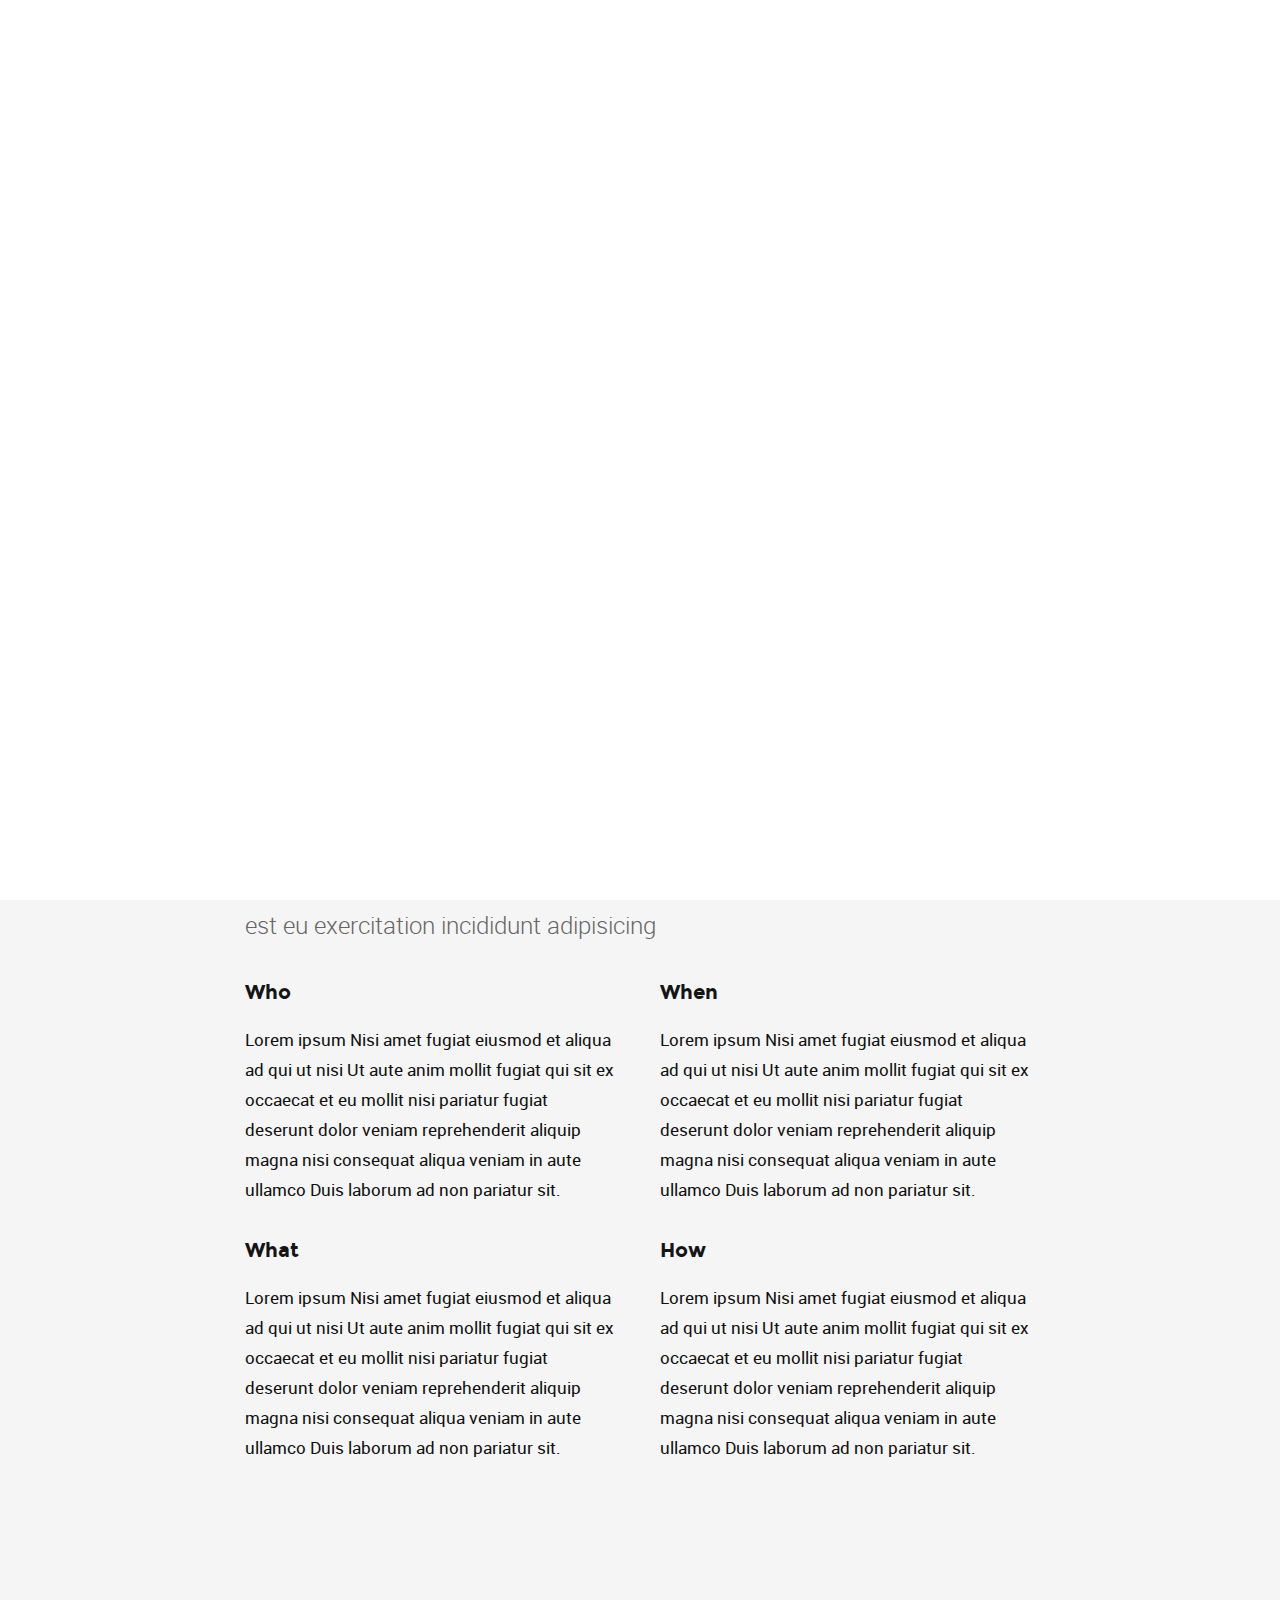
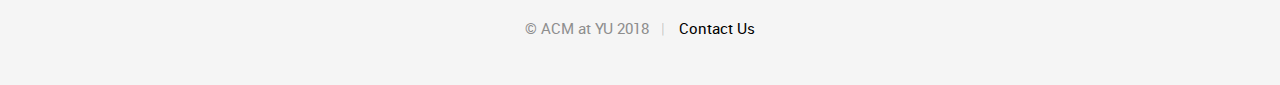
<file: about.html>
<!DOCTYPE html>
<!--[if IE 8 ]>
<html class="no-js oldie ie8" lang="en"> <![endif]-->
<!--[if IE 9 ]>
<html class="no-js oldie ie9" lang="en"> <![endif]-->
<!--[if (gte IE 9)|!(IE)]><!-->
<html class="no-js" lang="en"> <!--<![endif]-->
<head>

    <!--- basic page needs
    ================================================== -->
    <meta charset="utf-8">
    <title>ACM at YU</title>
    <meta name="description" content="The official ACM at YU website">
    <meta name="author" content="ACM at YU">

    <!-- mobile specific metas
    ================================================== -->
    <meta name="viewport" content="width=device-width, initial-scale=1, maximum-scale=1">

    <!-- CSS
  ================================================== -->
    <link rel="stylesheet" href="css/base.css">
    <link rel="stylesheet" href="css/vendor.css">
    <link rel="stylesheet" href="css/main.css">


    <!-- script
    ================================================== -->
    <script src="js/modernizr.js"></script>
    <script src="js/pace.min.js"></script>

    <!-- favicons
     ================================================== -->
    <link rel="shortcut icon" href="images/acmlogo.png" type="image/x-icon">
    <link rel="icon" href="images/acmlogo.png" type="image/x-icon">

</head>

<body id="top">

<!-- header
================================================== -->
<header class="short-header">

    <div class="gradient-block"></div>

    <div class="row header-content">

        <div class="logo">
            <a href="index.html">ACM YU</a>
        </div>

        <nav id="main-nav-wrap">
            <ul class="main-navigation sf-menu">
                <li><a href="index.html" title="">Home</a></li>
                <li><a href="events.html" title="">Events</a></li>
                <li class="current"><a href="about.html" title="">About</a></li>
                <li><a href="contact.html" title="">Contact</a></li>
            </ul>
        </nav> <!-- end main-nav-wrap -->

        <div class="search-wrap">

            <form role="search" method="get" class="search-form" action="#">
                <label>
                    <span class="hide-content">Search for:</span>
                    <input type="search" class="search-field" placeholder="Type Your Keywords" value="" name="s"
                           title="Search for:" autocomplete="off">
                </label>
                <input type="submit" class="search-submit" value="Search">
            </form>

            <a href="#" id="close-search" class="close-btn">Close</a>

        </div> <!-- end search wrap -->

        <div class="triggers">
            <a class="search-trigger" href="#"><i class="fa fa-search"></i></a>
            <a class="menu-toggle" href="#"><span>Menu</span></a>
        </div> <!-- end triggers -->

    </div>

</header> <!-- end header -->


<!-- content
================================================== -->
<section id="content-wrap" class="site-page">
    <div class="row">
        <div class="col-twelve">

            <section>

                <div class="content-media">
                    <img src="images/thumbs/about-us.jpg">
                </div>

                <div class="primary-content">

                    <h1 class="entry-title add-bottom">Learn More About Us</h1>

                    <p class="lead">Lorem ipsum Nisi cillum reprehenderit minim sunt dolore dolor eiusmod eu aliquip ad
                        ut sint dolore laborum voluptate ullamco dolore aliquip enim. Excepteur cillum cupidatat fugiat
                        nostrud cupidatat dolor sunt sint sit nisi est eu exercitation incididunt adipisicing</p>

                    <div class="row block-1-2 block-tab-full">
                        <div class="bgrid">
                            <h3>Who</h3>
                            <p>Lorem ipsum Nisi amet fugiat eiusmod et aliqua ad qui ut nisi Ut aute anim mollit fugiat
                                qui sit ex occaecat et eu mollit nisi pariatur fugiat deserunt dolor veniam
                                reprehenderit aliquip magna nisi consequat aliqua veniam in aute ullamco Duis laborum ad
                                non pariatur sit.</p>
                        </div>

                        <div class="bgrid">
                            <h3>When</h3>
                            <p>Lorem ipsum Nisi amet fugiat eiusmod et aliqua ad qui ut nisi Ut aute anim mollit fugiat
                                qui sit ex occaecat et eu mollit nisi pariatur fugiat deserunt dolor veniam
                                reprehenderit aliquip magna nisi consequat aliqua veniam in aute ullamco Duis laborum ad
                                non pariatur sit.</p>
                        </div>

                        <div class="bgrid">
                            <h3>What</h3>
                            <p>Lorem ipsum Nisi amet fugiat eiusmod et aliqua ad qui ut nisi Ut aute anim mollit fugiat
                                qui sit ex occaecat et eu mollit nisi pariatur fugiat deserunt dolor veniam
                                reprehenderit aliquip magna nisi consequat aliqua veniam in aute ullamco Duis laborum ad
                                non pariatur sit.</p>
                        </div>

                        <div class="bgrid">
                            <h3>How</h3>
                            <p>Lorem ipsum Nisi amet fugiat eiusmod et aliqua ad qui ut nisi Ut aute anim mollit fugiat
                                qui sit ex occaecat et eu mollit nisi pariatur fugiat deserunt dolor veniam
                                reprehenderit aliquip magna nisi consequat aliqua veniam in aute ullamco Duis laborum ad
                                non pariatur sit.</p>
                        </div>

                    </div>

                </div>

            </section>

        </div> <!-- end col-twelve -->
    </div> <!-- end row -->

</section> <!-- end content -->


<!-- footer
================================================== -->
<footer>

    <div class="footer-bottom">
        <div class="row">

            <div class="col-twelve">
                <div class="copyright">
                    <span>© ACM at YU 2018</span>
                    <span><a href="contact.html">Contact Us</a></span>
                </div>

                <div id="go-top">
                    <a class="smoothscroll" title="Back to Top" href="#top"><i class="icon icon-arrow-up"></i></a>
                </div>
            </div>

        </div>
    </div> <!-- end footer-bottom -->

</footer>

<div id="preloader">
    <div id="loader"></div>
</div>

<!-- Java Script
================================================== -->
<script src="js/jquery-2.1.3.min.js"></script>
<script src="js/plugins.js"></script>
<script src="js/main.js"></script>

</body>

</html>
</file>
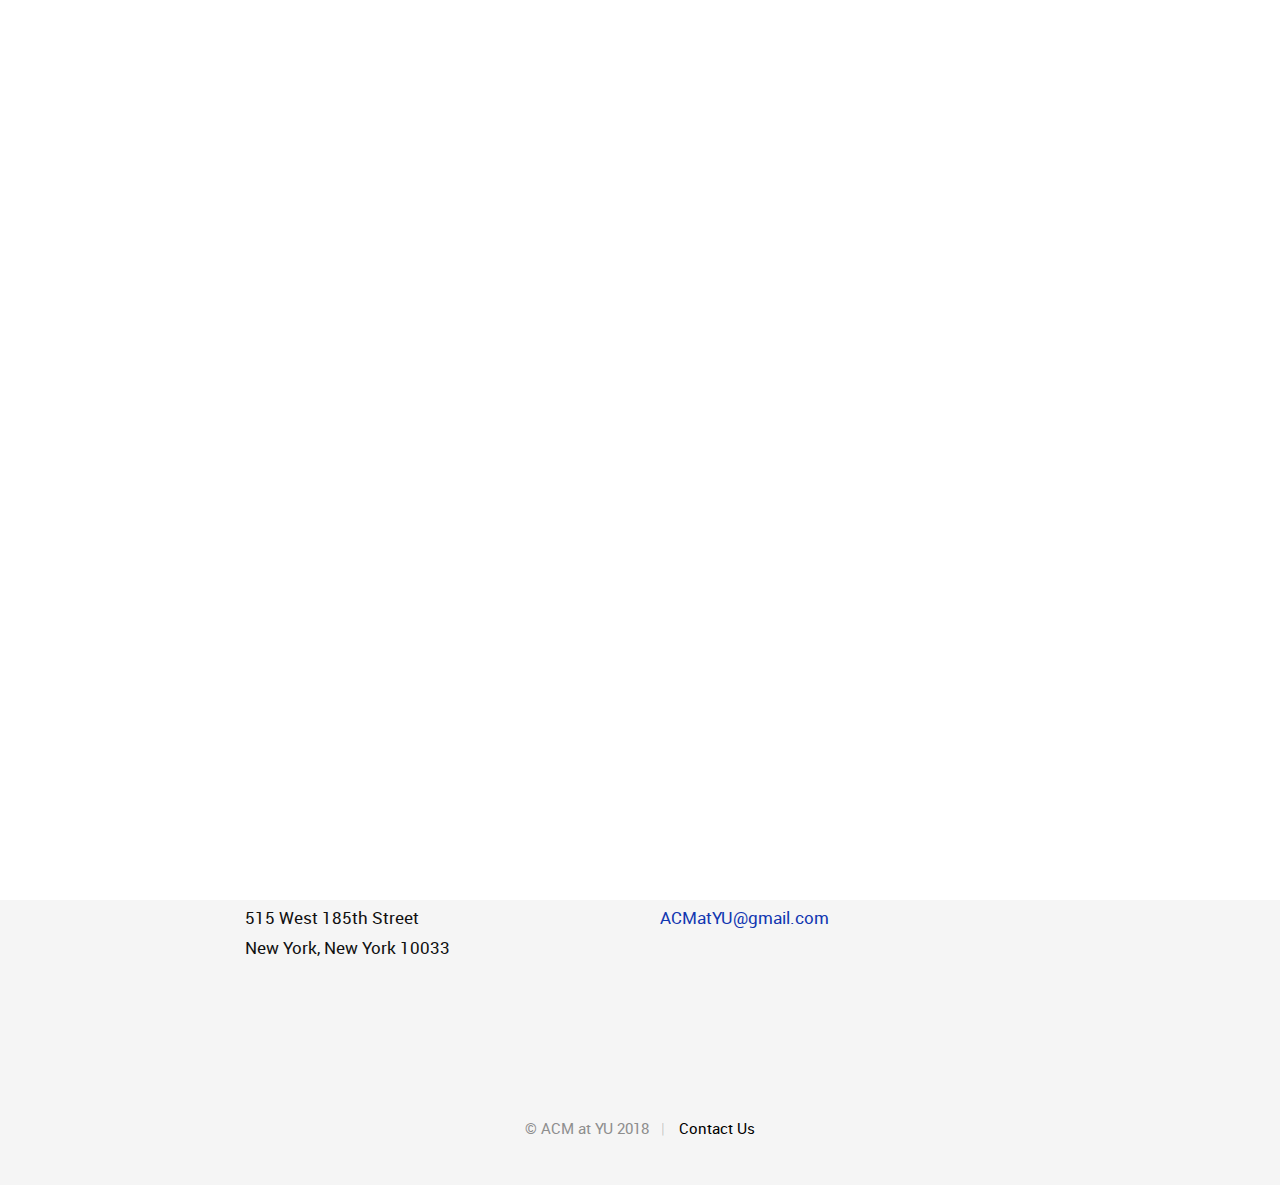
<file: contact.html>
<!DOCTYPE html>
<!--[if IE 8 ]>
<html class="no-js oldie ie8" lang="en"> <![endif]-->
<!--[if IE 9 ]>
<html class="no-js oldie ie9" lang="en"> <![endif]-->
<!--[if (gte IE 9)|!(IE)]><!-->
<html class="no-js" lang="en"> <!--<![endif]-->
<head>

    <!--- basic page needs
    ================================================== -->
    <meta charset="utf-8">
    <title>ACM at YU</title>
    <meta name="description" content="The official ACM at YU website">
    <meta name="author" content="ACM at YU">

    <!-- mobile specific metas
    ================================================== -->
    <meta name="viewport" content="width=device-width, initial-scale=1, maximum-scale=1">

    <!-- CSS
  ================================================== -->
    <link rel="stylesheet" href="css/base.css">
    <link rel="stylesheet" href="css/vendor.css">
    <link rel="stylesheet" href="css/main.css">

    <!-- script
    ================================================== -->
    <script src="js/modernizr.js"></script>
    <script src="js/pace.min.js"></script>

    <!-- favicons
     ================================================== -->
    <link rel="shortcut icon" href="images/acmlogo.png" type="image/x-icon">
    <link rel="icon" href="images/acmlogo.png" type="image/x-icon">

</head>

<body id="top">

<!-- header
================================================== -->
<header class="short-header">

    <div class="gradient-block"></div>

    <div class="row header-content">

        <div class="logo">
            <a href="index.html">ACM YU</a>
        </div>

        <nav id="main-nav-wrap">
            <ul class="main-navigation sf-menu">
                <li><a href="index.html" title="">Home</a></li>
                <li><a href="events.html" title="">Events</a></li>
                <li><a href="about.html" title="">About</a></li>
                <li class="current"><a href="contact.html" title="">Contact</a></li>
            </ul>
        </nav> <!-- end main-nav-wrap -->

        <div class="search-wrap">

            <form role="search" method="get" class="search-form" action="#">
                <label>
                    <span class="hide-content">Search for:</span>
                    <input type="search" class="search-field" placeholder="Type Your Keywords" value="" name="s"
                           title="Search for:" autocomplete="off">
                </label>
                <input type="submit" class="search-submit" value="Search">
            </form>

            <a href="#" id="close-search" class="close-btn">Close</a>

        </div> <!-- end search wrap -->

        <div class="triggers">
            <a class="search-trigger" href="#"><i class="fa fa-search"></i></a>
            <a class="menu-toggle" href="#"><span>Menu</span></a>
        </div> <!-- end triggers -->

    </div>

</header> <!-- end header -->


<!-- content
================================================== -->
<section id="content-wrap" class="site-page">
    <div class="row">
        <div class="col-twelve">

            <section>

                <div class="content-media">
                    <div id="map-wrap">
                        <iframe frameborder="0" style="border:0"
                                src="https://www.google.com/maps/embed/v1/place?q=place_id:ChIJW3MEyRv0wokR-zchdG68drU&key=AIzaSyAdQ0Bcyzdrq_TPWcSFBe1tGWxask25ghU"></iframe>
                    </div>
                </div>

                <div class="primary-content">

                    <h1 class="entry-title add-bottom">Get In Touch With Us</h1>

                    <p class="lead">Feel free to reach out to us for more information about the ACM Yeshiva University
                        chapter.</p>

                    <div class="row">
                        <div class="col-six tab-full">
                            <h4>Where to Find Us</h4>

                            <p>
                                515 West 185th Street<br>
                                New York, New York 10033
                            </p>

                        </div>

                        <div class="col-six tab-full">
                            <h4>How to Contact Us</h4>

                            <p><a href="mailto:ACMatYU@gmail.com">ACMatYU@gmail.com</a></p>

                        </div>

                    </div>

                </div>

            </section>


        </div> <!-- end col-twelve -->
    </div> <!-- end row -->
</section> <!-- end content -->


<!-- footer
================================================== -->
<footer>

    <div class="footer-bottom">
        <div class="row">

            <div class="col-twelve">
                <div class="copyright">
                    <span>© ACM at YU 2018</span>
                    <span><a href="contact.html">Contact Us</a></span>
                </div>

                <div id="go-top">
                    <a class="smoothscroll" title="Back to Top" href="#top"><i class="icon icon-arrow-up"></i></a>
                </div>
            </div>

        </div>
    </div> <!-- end footer-bottom -->

</footer>

<div id="preloader">
    <div id="loader"></div>
</div>

<!-- Java Script
================================================== -->
<script src="js/jquery-2.1.3.min.js"></script>
<script src="js/plugins.js"></script>
<script src="js/main.js"></script>

</body>

</html>
</file>
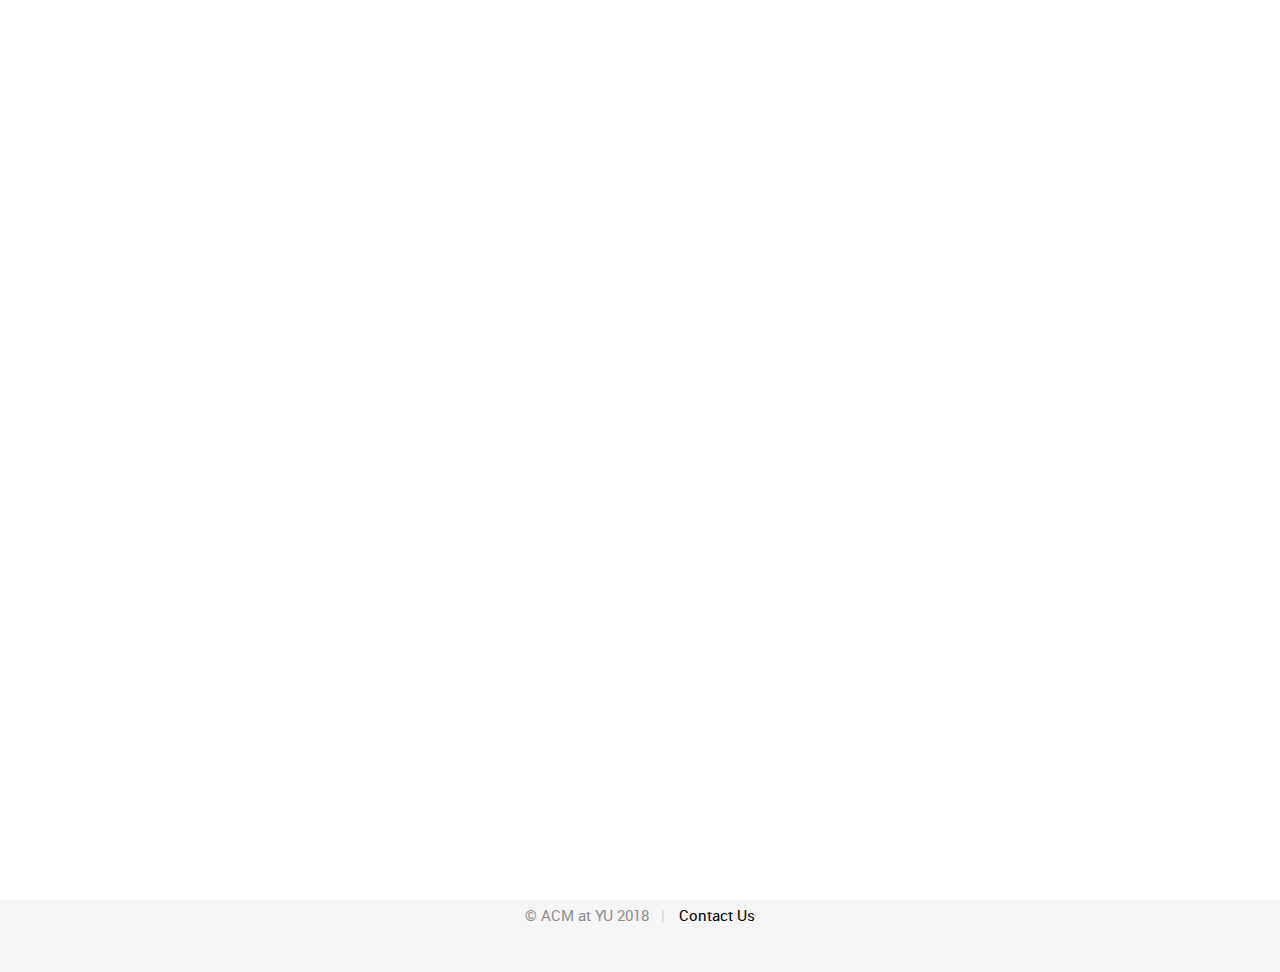
<file: events.html>
<!DOCTYPE html>
<!--[if IE 8 ]>
<html class="no-js oldie ie8" lang="en"> <![endif]-->
<!--[if IE 9 ]>
<html class="no-js oldie ie9" lang="en"> <![endif]-->
<!--[if (gte IE 9)|!(IE)]><!-->
<html class="no-js" lang="en"> <!--<![endif]-->
<head>

    <!--- basic page needs
    ================================================== -->
    <meta charset="utf-8">
    <title>ACM at YU</title>
    <meta name="description" content="The official ACM at YU website">
    <meta name="author" content="ACM at YU">

    <!-- mobile specific metas
    ================================================== -->
    <meta name="viewport" content="width=device-width, initial-scale=1, maximum-scale=1">

    <!-- CSS
  ================================================== -->
    <link rel="stylesheet" href="css/base.css">
    <link rel="stylesheet" href="css/vendor.css">
    <link rel="stylesheet" href="css/main.css">

    <!-- script
    ================================================== -->
    <script src="js/modernizr.js"></script>
    <script src="js/pace.min.js"></script>

    <!-- favicons
     ================================================== -->
    <link rel="shortcut icon" href="images/acmlogo.png" type="image/x-icon">
    <link rel="icon" href="images/acmlogo.png" type="image/x-icon">

</head>

<body id="top">

<!-- header
================================================== -->
<header class="short-header">

    <div class="gradient-block"></div>

    <div class="row header-content">

        <div class="logo">
            <a href="index.html">ACM YU</a>
        </div>

        <nav id="main-nav-wrap">
            <ul class="main-navigation sf-menu">
                <li><a href="index.html" title="">Home</a></li>
                <li class="current"><a href="events.html" title="">Events</a></li>
                <li><a href="about.html" title="">About</a></li>
                <li><a href="contact.html" title="">Contact</a></li>
            </ul>
        </nav> <!-- end main-nav-wrap -->

        <div class="search-wrap">

            <form role="search" method="get" class="search-form" action="#">
                <label>
                    <span class="hide-content">Search for:</span>
                    <input type="search" class="search-field" placeholder="Type Your Keywords" value="" name="s"
                           title="Search for:" autocomplete="off">
                </label>
                <input type="submit" class="search-submit" value="Search">
            </form>

            <a href="#" id="close-search" class="close-btn">Close</a>

        </div> <!-- end search wrap -->

        <div class="triggers">
            <a class="search-trigger" href="#"><i class="fa fa-search"></i></a>
            <a class="menu-toggle" href="#"><span>Menu</span></a>
        </div> <!-- end triggers -->

    </div>

</header> <!-- end header -->


<!-- content
================================================== -->
<section id="content-wrap" class="site-page">
    <div class="row">
        <div class="col-twelve">

            <section>

                <div class="primary-content">

                    <h1 class="entry-title add-bottom">ACM YU Events</h1>


                    <iframe class="calendar"
                            src="https://calendar.google.com/calendar/b/3/embed?showTitle=0&amp;showPrint=0&amp;showCalendars=0&amp;height=600&amp;wkst=1&amp;bgcolor=%23FFFFFF&amp;src=acmatyu%40gmail.com&amp;color=%231B887A&amp;ctz=America%2FNew_York"
                            style="border-width:0" frameborder="0" scrolling="no"></iframe>
                </div>

            </section>


        </div> <!-- end col-twelve -->
    </div> <!-- end row -->
</section> <!-- end content -->


<!-- footer
================================================== -->
<footer>

    <div class="footer-bottom">
        <div class="row">

            <div class="col-twelve">
                <div class="copyright">
                    <span>© ACM at YU 2018</span>
                    <span><a href="contact.html">Contact Us</a></span>
                </div>

                <div id="go-top">
                    <a class="smoothscroll" title="Back to Top" href="#top"><i class="icon icon-arrow-up"></i></a>
                </div>
            </div>

        </div>
    </div> <!-- end footer-bottom -->

</footer>

<div id="preloader">
    <div id="loader"></div>
</div>

<!-- Java Script
================================================== -->
<script src="js/jquery-2.1.3.min.js"></script>
<script src="js/plugins.js"></script>
<script src="js/main.js"></script>

</body>

</html>
</file>
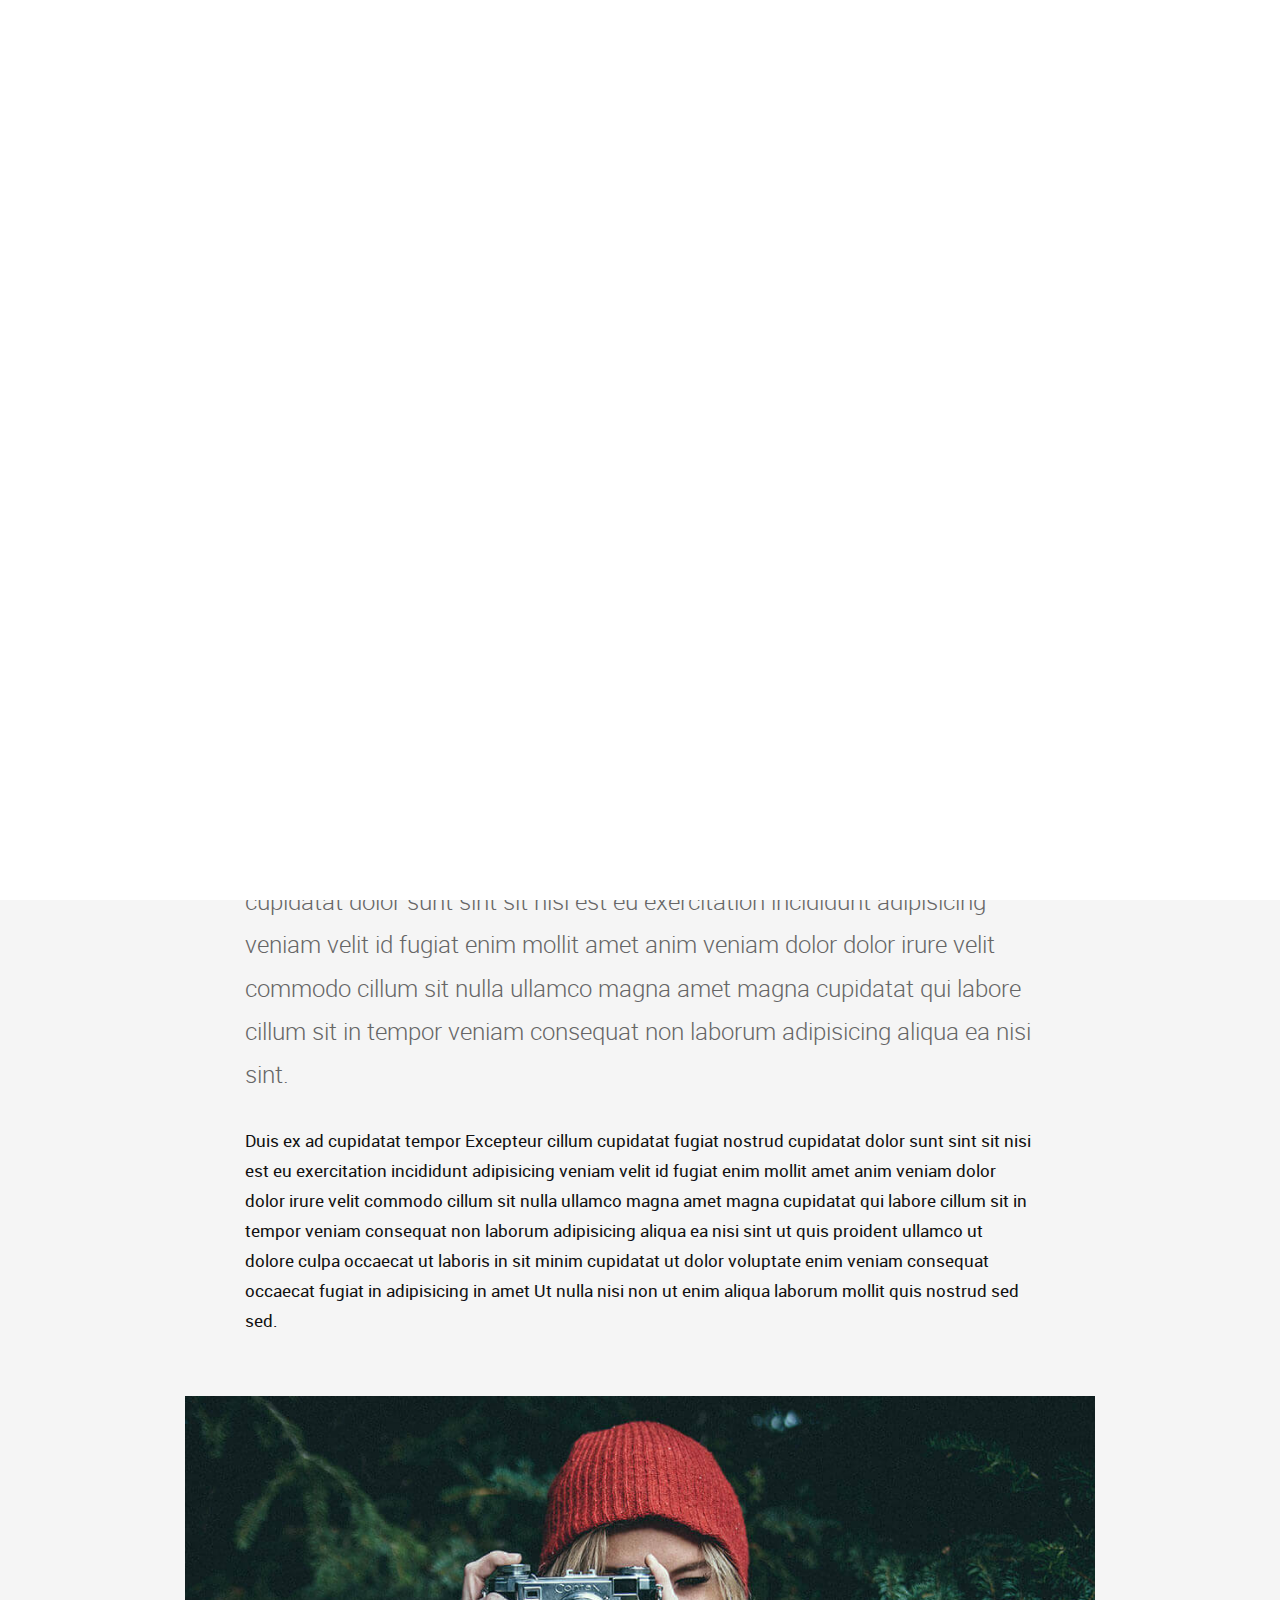
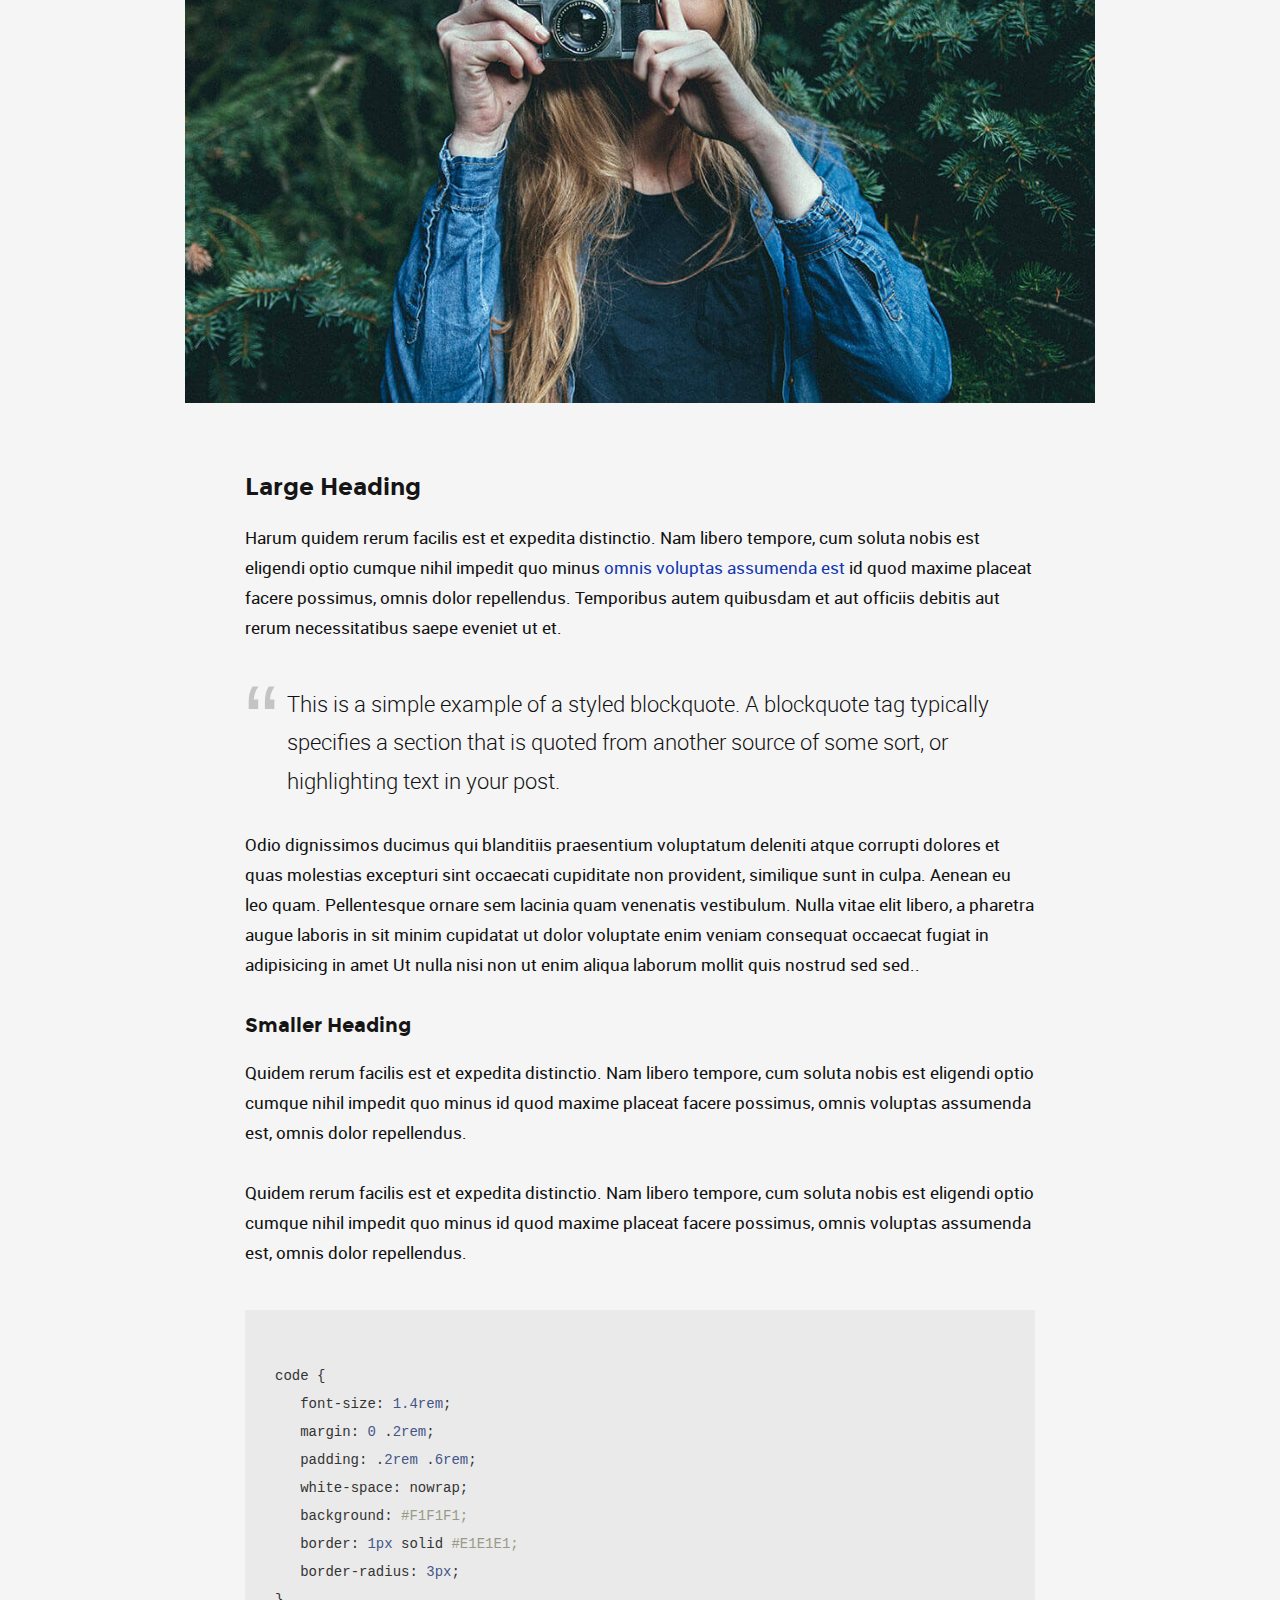
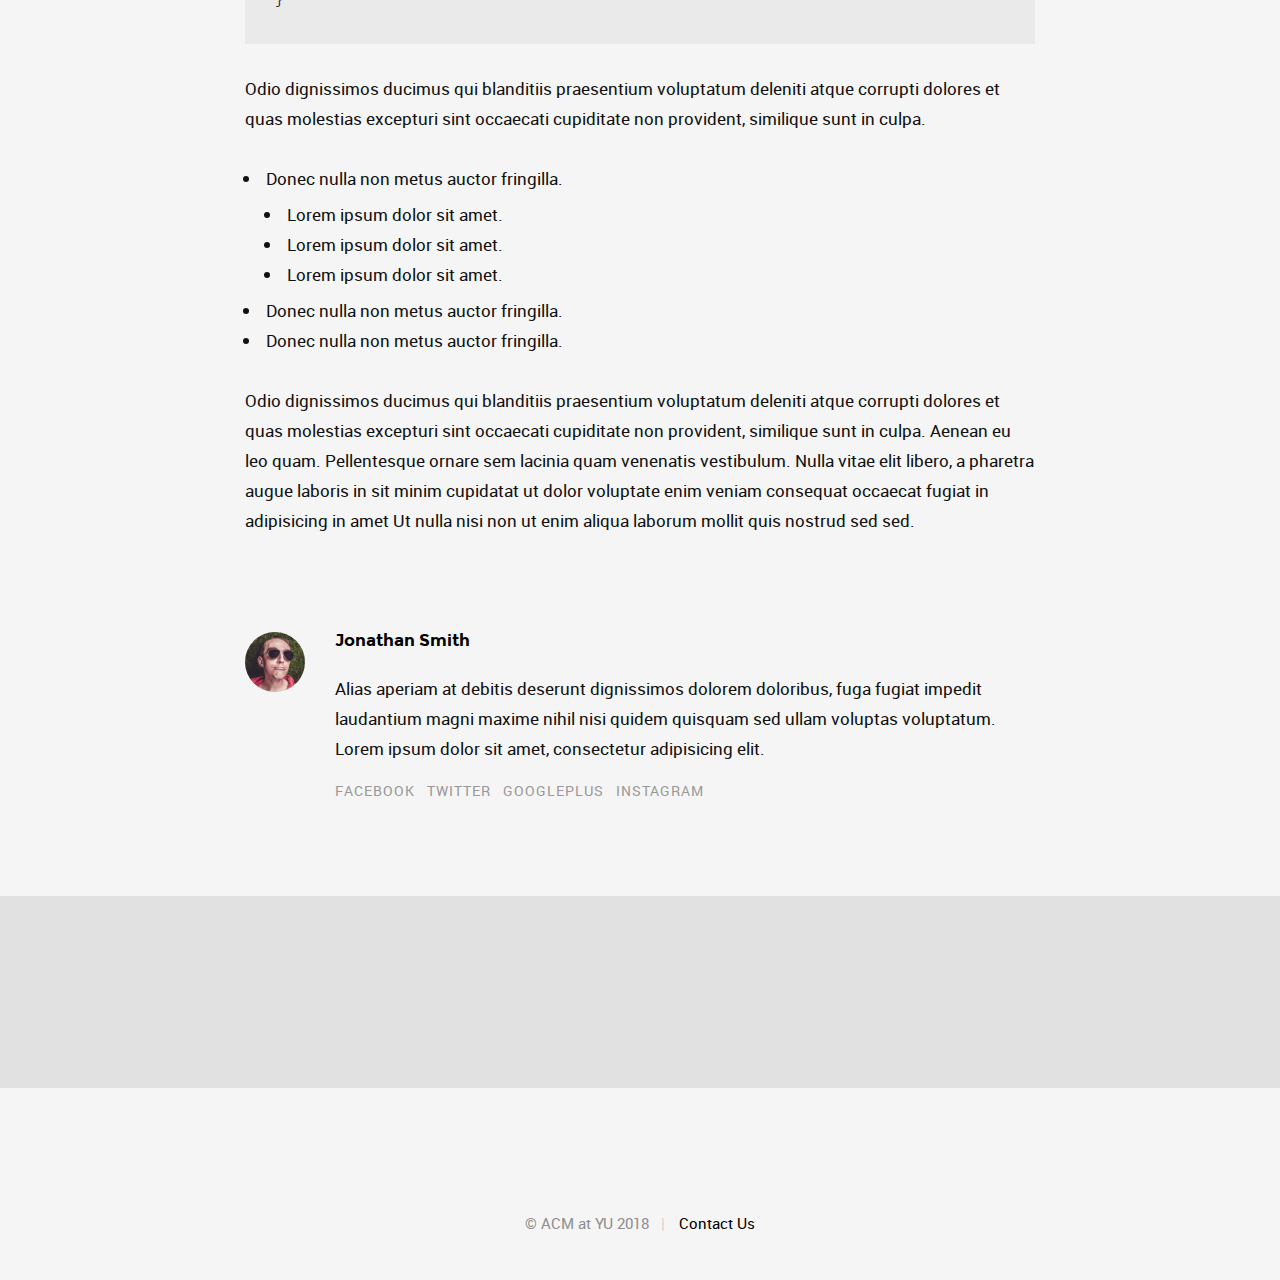
<file: post-template.html>
<!DOCTYPE html>
<!--[if IE 8 ]>
<html class="no-js oldie ie8" lang="en"> <![endif]-->
<!--[if IE 9 ]>
<html class="no-js oldie ie9" lang="en"> <![endif]-->
<!--[if (gte IE 9)|!(IE)]><!-->
<html class="no-js" lang="en"> <!--<![endif]-->
<head>

    <!--- basic page needs
    ================================================== -->
    <meta charset="utf-8">
    <title>ACM at YU</title>
    <meta name="description" content="The official ACM at YU website">
    <meta name="author" content="ACM at YU">

    <!-- mobile specific metas
    ================================================== -->
    <meta name="viewport" content="width=device-width, initial-scale=1, maximum-scale=1">

    <!-- CSS
  ================================================== -->
    <link rel="stylesheet" href="css/base.css">
    <link rel="stylesheet" href="css/vendor.css">
    <link rel="stylesheet" href="css/main.css">


    <!-- script
    ================================================== -->
    <script src="js/modernizr.js"></script>
    <script src="js/pace.min.js"></script>

    <!-- favicons
     ================================================== -->
    <link rel="shortcut icon" href="images/acmlogo.png" type="image/x-icon">
    <link rel="icon" href="images/acmlogo.png" type="image/x-icon">

</head>

<body id="top">

<div id="fb-root"></div>
<script>(function (d, s, id) {
    var js, fjs = d.getElementsByTagName(s)[0];
    if (d.getElementById(id)) return;
    js = d.createElement(s);
    js.id = id;
    js.src = 'https://connect.facebook.net/en_US/sdk.js#xfbml=1&version=v2.11&appId=2013018208974469';
    fjs.parentNode.insertBefore(js, fjs);
}(document, 'script', 'facebook-jssdk'));</script>

<!-- header
================================================== -->
<header class="short-header">

    <div class="gradient-block"></div>

    <div class="row header-content">

        <div class="logo">
            <a href="index.html">ACM YU</a>
        </div>

        <nav id="main-nav-wrap">
            <ul class="main-navigation sf-menu">
                <li><a href="index.html" title="">Home</a></li>
                <li><a href="events.html" title="">Events</a></li>
                <li><a href="about.html" title="">About</a></li>
                <li><a href="contact.html" title="">Contact</a></li>
            </ul>
        </nav> <!-- end main-nav-wrap -->

        <div class="search-wrap">

            <form role="search" method="get" class="search-form" action="#">
                <label>
                    <span class="hide-content">Search for:</span>
                    <input type="search" class="search-field" placeholder="Type Your Keywords" value="" name="s"
                           title="Search for:" autocomplete="off">
                </label>
                <input type="submit" class="search-submit" value="Search">
            </form>

            <a href="#" id="close-search" class="close-btn">Close</a>

        </div> <!-- end search wrap -->

        <div class="triggers">
            <a class="search-trigger" href="#"><i class="fa fa-search"></i></a>
            <a class="menu-toggle" href="#"><span>Menu</span></a>
        </div> <!-- end triggers -->

    </div>

</header> <!-- end header -->


<!-- content
================================================== -->
<section id="content-wrap" class="blog-single">
    <div class="row">
        <div class="col-twelve">

            <article class="format-standard">

                <div class="content-media">
                    <div class="post-thumb">
                        <img src="images/thumbs/single/single-01.jpg">
                    </div>
                </div>

                <div class="primary-content">

                    <h1 class="page-title">This is the Title of the Article</h1>

                    <ul class="entry-meta">
                        <li class="date">January 1, 2018</li>
                    </ul>

                    <p class="lead">Duis ex ad cupidatat tempor Excepteur cillum cupidatat fugiat nostrud cupidatat
                        dolor sunt sint sit nisi est eu exercitation incididunt adipisicing veniam velit id fugiat enim
                        mollit amet anim veniam dolor dolor irure velit commodo cillum sit nulla ullamco magna amet
                        magna cupidatat qui labore cillum sit in tempor veniam consequat non laborum adipisicing aliqua
                        ea nisi sint.</p>

                    <p>Duis ex ad cupidatat tempor Excepteur cillum cupidatat fugiat nostrud cupidatat dolor sunt sint
                        sit nisi est eu exercitation incididunt adipisicing veniam velit id fugiat enim mollit amet anim
                        veniam dolor dolor irure velit commodo cillum sit nulla ullamco magna amet magna cupidatat qui
                        labore cillum sit in tempor veniam consequat non laborum adipisicing aliqua ea nisi sint ut quis
                        proident ullamco ut dolore culpa occaecat ut laboris in sit minim cupidatat ut dolor voluptate
                        enim veniam consequat occaecat fugiat in adipisicing in amet Ut nulla nisi non ut enim aliqua
                        laborum mollit quis nostrud sed sed.
                    </p>

                    <p><img src="images/shutterbug.jpg" alt=""></p>

                    <h2>Large Heading</h2>

                    <p>Harum quidem rerum facilis est et expedita distinctio. Nam libero tempore, cum soluta nobis est
                        eligendi optio cumque nihil impedit quo minus <a href="http://#">omnis voluptas assumenda
                            est</a> id quod maxime placeat facere possimus, omnis dolor repellendus. Temporibus autem
                        quibusdam et aut officiis debitis aut rerum necessitatibus saepe eveniet ut et.</p>

                    <blockquote><p>This is a simple example of a styled blockquote. A blockquote tag typically specifies
                        a section that is quoted from another source of some sort, or highlighting text in your
                        post.</p></blockquote>

                    <p>Odio dignissimos ducimus qui blanditiis praesentium voluptatum deleniti atque corrupti dolores et
                        quas molestias excepturi sint occaecati cupiditate non provident, similique sunt in culpa.
                        Aenean eu leo quam. Pellentesque ornare sem lacinia quam venenatis vestibulum. Nulla vitae elit
                        libero, a pharetra augue laboris in sit minim cupidatat ut dolor voluptate enim veniam consequat
                        occaecat fugiat in adipisicing in amet Ut nulla nisi non ut enim aliqua laborum mollit quis
                        nostrud sed sed..</p>

                    <h3>Smaller Heading</h3>

                    <p>Quidem rerum facilis est et expedita distinctio. Nam libero tempore, cum soluta nobis est
                        eligendi optio cumque nihil impedit quo minus id quod maxime placeat facere possimus, omnis
                        voluptas assumenda est, omnis dolor repellendus.</p>

                    <p>Quidem rerum facilis est et expedita distinctio. Nam libero tempore, cum soluta nobis est
                        eligendi optio cumque nihil impedit quo minus id quod maxime placeat facere possimus, omnis
                        voluptas assumenda est, omnis dolor repellendus.</p>

                    <pre><code>
code {
   font-size: 1.4rem;
   margin: 0 .2rem;
   padding: .2rem .6rem;
   white-space: nowrap;
   background: #F1F1F1;
   border: 1px solid #E1E1E1;	
   border-radius: 3px;
}
</code></pre>

                    <p>Odio dignissimos ducimus qui blanditiis praesentium voluptatum deleniti atque corrupti dolores et
                        quas molestias excepturi sint occaecati cupiditate non provident, similique sunt in culpa.</p>

                    <ul>
                        <li>Donec nulla non metus auctor fringilla.
                            <ul>
                                <li>Lorem ipsum dolor sit amet.</li>
                                <li>Lorem ipsum dolor sit amet.</li>
                                <li>Lorem ipsum dolor sit amet.</li>
                            </ul>
                        </li>
                        <li>Donec nulla non metus auctor fringilla.</li>
                        <li>Donec nulla non metus auctor fringilla.</li>
                    </ul>

                    <p>Odio dignissimos ducimus qui blanditiis praesentium voluptatum deleniti atque corrupti dolores et
                        quas molestias excepturi sint occaecati cupiditate non provident, similique sunt in culpa.
                        Aenean eu leo quam. Pellentesque ornare sem lacinia quam venenatis vestibulum. Nulla vitae elit
                        libero, a pharetra augue laboris in sit minim cupidatat ut dolor voluptate enim veniam consequat
                        occaecat fugiat in adipisicing in amet Ut nulla nisi non ut enim aliqua laborum mollit quis
                        nostrud sed sed.</p>

                    <div class="author-profile">
                        <img src="images/avatars/user-05.jpg" alt="">

                        <div class="about">
                            <h4><a href="#">Jonathan Smith</a></h4>

                            <p>Alias aperiam at debitis deserunt dignissimos dolorem doloribus, fuga fugiat impedit
                                laudantium magni maxime nihil nisi quidem quisquam sed ullam voluptas voluptatum. Lorem
                                ipsum dolor sit amet, consectetur adipisicing elit.
                            </p>

                            <ul class="author-social">
                                <li><a href="#">Facebook</a></li>
                                <li><a href="#">Twitter</a></li>
                                <li><a href="#">GooglePlus</a></li>
                                <li><a href="#">Instagram</a></li>
                            </ul>
                        </div>
                    </div> <!-- end author-profile -->

                </div> <!-- end entry-primary -->

            </article>


        </div> <!-- end col-twelve -->
    </div> <!-- end row -->

    <div class="comments-wrap">
        <div id="comments" class="row">
            <div class="col-full">

                <div class="fb-comments" data-href="https://acmatyu.github.io/post-template.html" data-width="900"
                     data-numposts="5" data-order-by="social"></div>

            </div> <!-- end col-full -->
        </div> <!-- end row comments -->
    </div> <!-- end comments-wrap -->

</section> <!-- end content -->


<!-- footer
================================================== -->
<footer>

    <div class="footer-bottom">
        <div class="row">

            <div class="col-twelve">
                <div class="copyright">
                    <span>© ACM at YU 2018</span>
                    <span><a href="contact.html">Contact Us</a></span>
                </div>

                <div id="go-top">
                    <a class="smoothscroll" title="Back to Top" href="#top"><i class="icon icon-arrow-up"></i></a>
                </div>
            </div>

        </div>
    </div> <!-- end footer-bottom -->

</footer>

<div id="preloader">
    <div id="loader"></div>
</div>

<!-- Java Script
================================================== -->
<script src="js/jquery-2.1.3.min.js"></script>
<script src="js/plugins.js"></script>
<script src="js/main.js"></script>

</body>

</html>
</file>
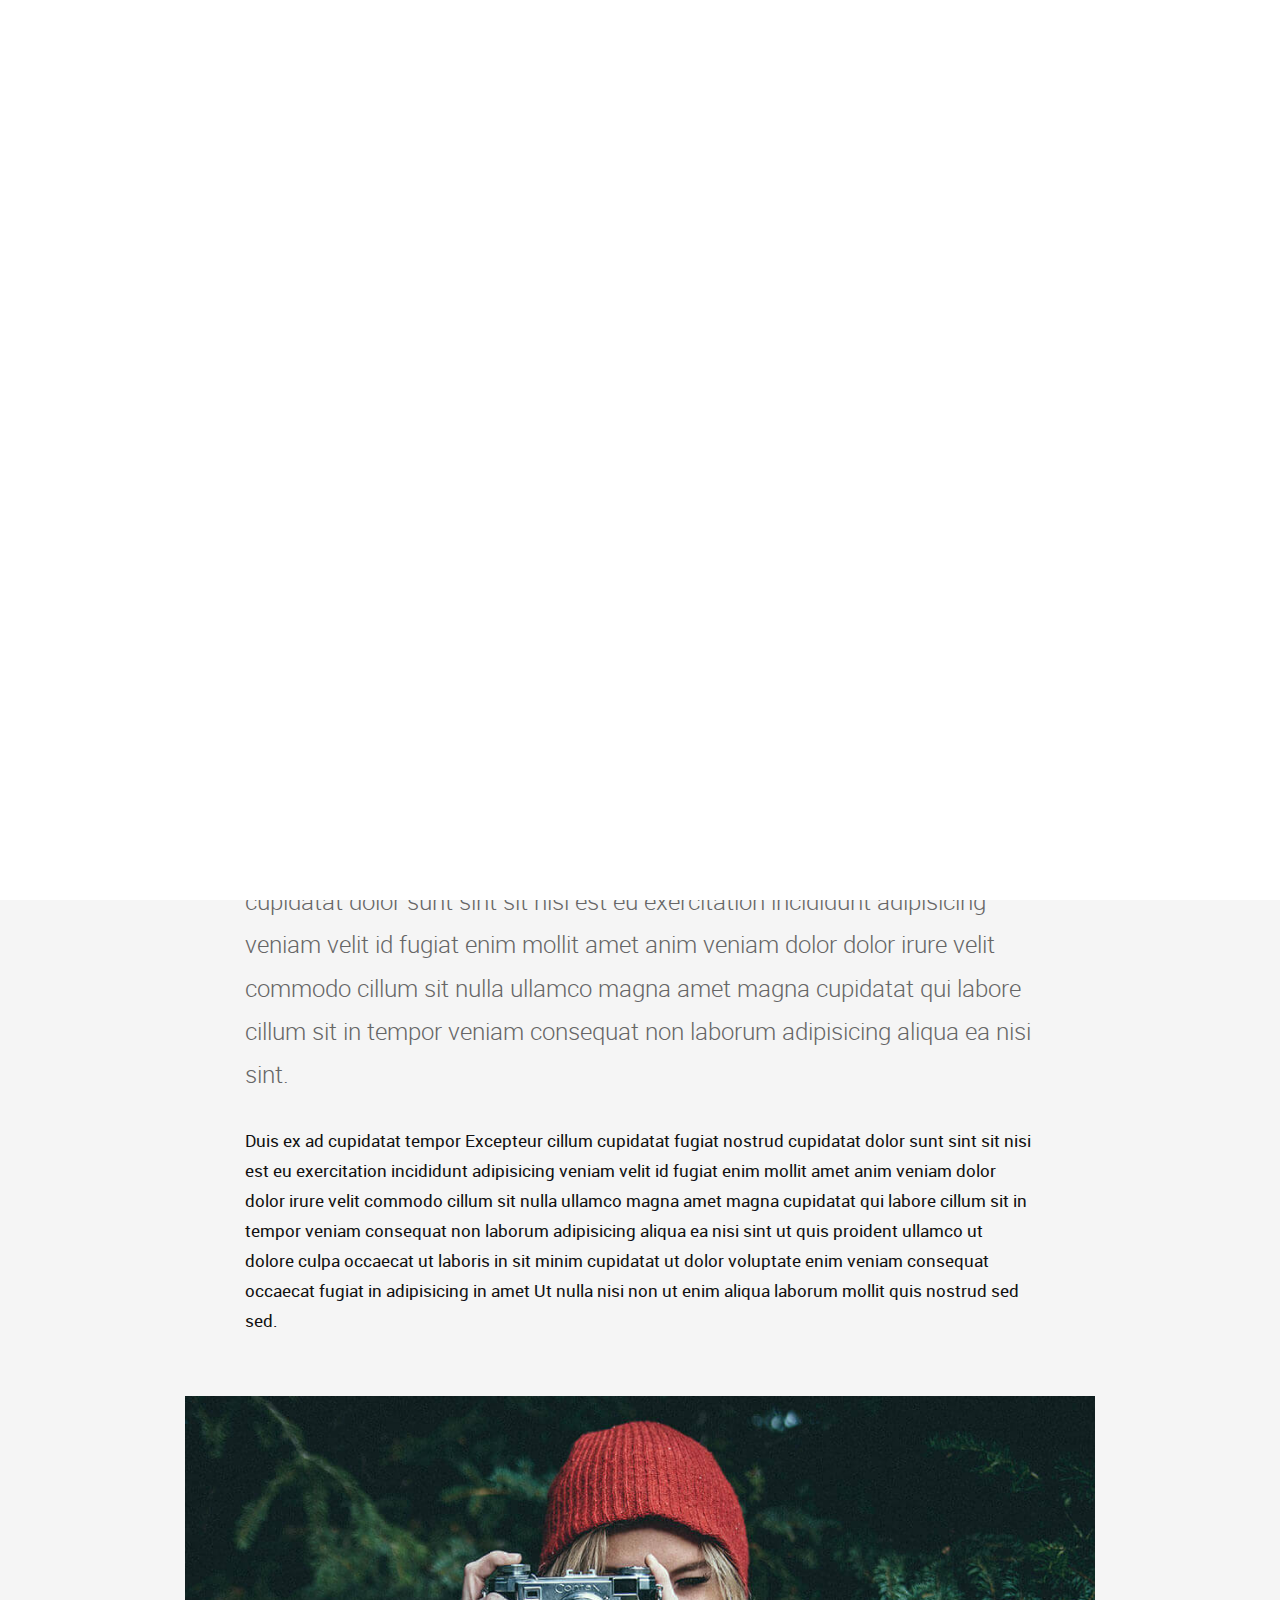
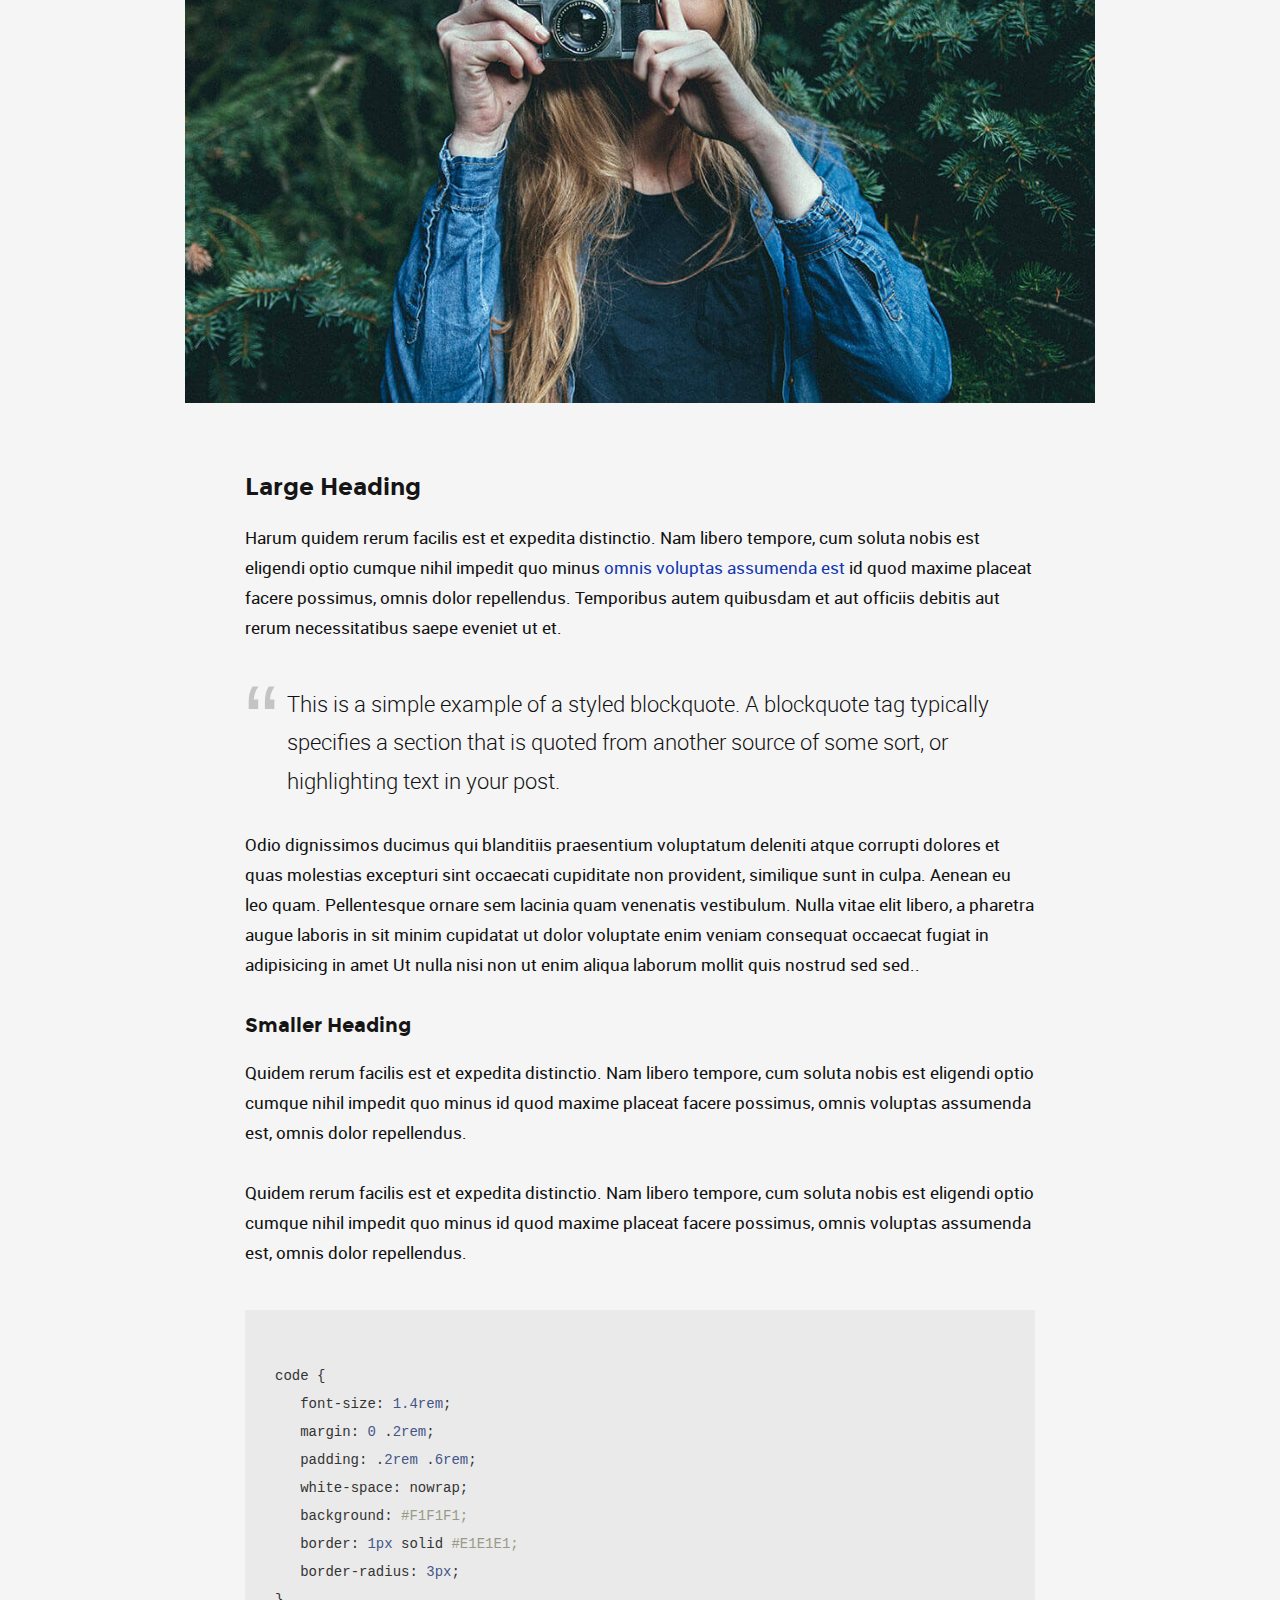
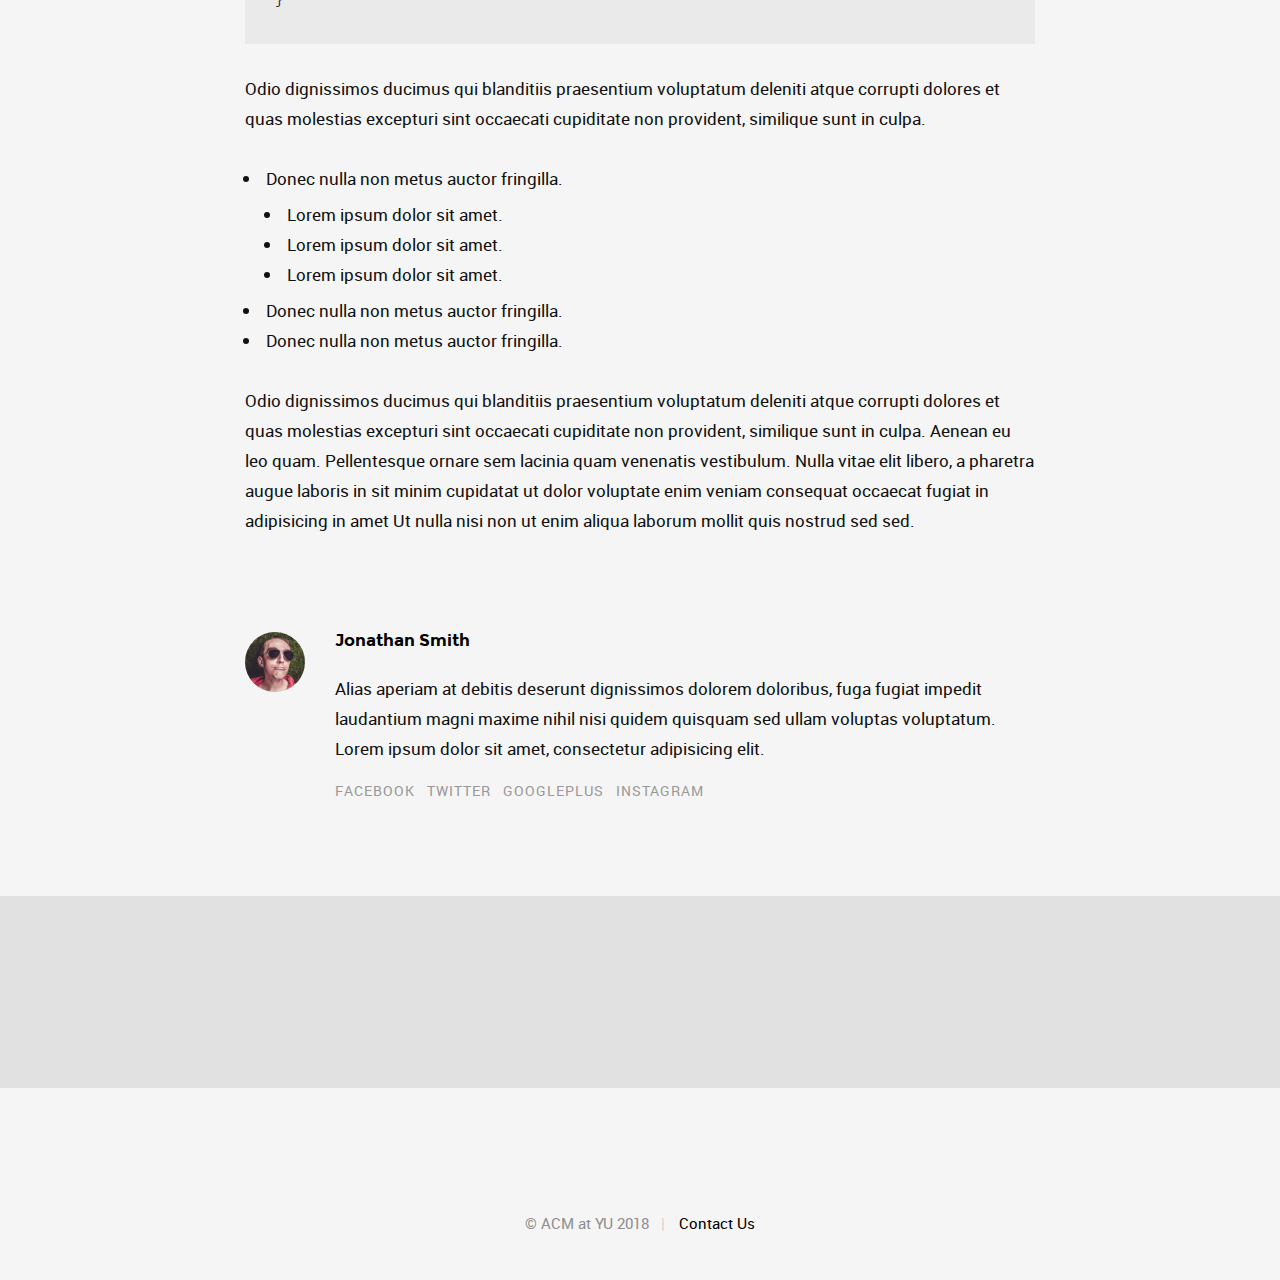
<file: articles/article-template.html>
<!DOCTYPE html>
<!--[if IE 8 ]>
<html class="no-js oldie ie8" lang="en"> <![endif]-->
<!--[if IE 9 ]>
<html class="no-js oldie ie9" lang="en"> <![endif]-->
<!--[if (gte IE 9)|!(IE)]><!-->
<html class="no-js" lang="en"> <!--<![endif]-->
<head>

    <!--- basic page needs
    ================================================== -->
    <meta charset="utf-8">
    <title>ACM at YU</title>
    <meta name="description" content="The official ACM at YU website">
    <meta name="author" content="ACM at YU">

    <!-- mobile specific metas
    ================================================== -->
    <meta name="viewport" content="width=device-width, initial-scale=1, maximum-scale=1">

    <!-- CSS
  ================================================== -->
    <link rel="stylesheet" href="../css/base.css">
    <link rel="stylesheet" href="../css/vendor.css">
    <link rel="stylesheet" href="../css/main.css">


    <!-- script
    ================================================== -->
    <script src="../js/modernizr.js"></script>
    <script src="../js/pace.min.js"></script>

    <!-- favicons
     ================================================== -->
    <link rel="shortcut icon" href="../images/acmlogo.png" type="image/x-icon">
    <link rel="icon" href="../images/acmlogo.png" type="image/x-icon">

</head>

<body id="top">

<div id="fb-root"></div>
<script>(function (d, s, id) {
    var js, fjs = d.getElementsByTagName(s)[0];
    if (d.getElementById(id)) return;
    js = d.createElement(s);
    js.id = id;
    js.src = 'https://connect.facebook.net/en_US/sdk.js#xfbml=1&version=v2.11&appId=2013018208974469';
    fjs.parentNode.insertBefore(js, fjs);
}(document, 'script', 'facebook-jssdk'));</script>

<!-- header
================================================== -->
<header class="short-header">

    <div class="gradient-block"></div>

    <div class="row header-content">

        <div class="logo">
            <a href="../index.html">ACM YU</a>
        </div>

        <nav id="main-nav-wrap">
            <ul class="main-navigation sf-menu">
                <li><a href="../index.html" title="">Home</a></li>
                <li><a href="../events.html" title="">Events</a></li>
                <li><a href="../about.html" title="">About</a></li>
                <li><a href="../contact.html" title="">Contact</a></li>
            </ul>
        </nav> <!-- end main-nav-wrap -->

        <div class="search-wrap">

            <form role="search" method="get" class="search-form" action="#">
                <label>
                    <span class="hide-content">Search for:</span>
                    <input type="search" class="search-field" placeholder="Type Your Keywords" value="" name="s"
                           title="Search for:" autocomplete="off">
                </label>
                <input type="submit" class="search-submit" value="Search">
            </form>

            <a href="#" id="close-search" class="close-btn">Close</a>

        </div> <!-- end search wrap -->

        <div class="triggers">
            <a class="search-trigger" href="#"><i class="fa fa-search"></i></a>
            <a class="menu-toggle" href="#"><span>Menu</span></a>
        </div> <!-- end triggers -->

    </div>

</header> <!-- end header -->


<!-- content
================================================== -->
<section id="content-wrap" class="blog-single">
    <div class="row">
        <div class="col-twelve">

            <article class="format-standard">

                <div class="content-media">
                    <div class="post-thumb">
                        <img src="../images/thumbs/single/single-01.jpg">
                    </div>
                </div>

                <div class="primary-content">

                    <h1 class="page-title">This is the Title of the Article</h1>

                    <ul class="entry-meta">
                        <li class="date">January 1, 2018</li>
                    </ul>

                    <p class="lead">Duis ex ad cupidatat tempor Excepteur cillum cupidatat fugiat nostrud cupidatat
                        dolor sunt sint sit nisi est eu exercitation incididunt adipisicing veniam velit id fugiat enim
                        mollit amet anim veniam dolor dolor irure velit commodo cillum sit nulla ullamco magna amet
                        magna cupidatat qui labore cillum sit in tempor veniam consequat non laborum adipisicing aliqua
                        ea nisi sint.</p>

                    <p>Duis ex ad cupidatat tempor Excepteur cillum cupidatat fugiat nostrud cupidatat dolor sunt sint
                        sit nisi est eu exercitation incididunt adipisicing veniam velit id fugiat enim mollit amet anim
                        veniam dolor dolor irure velit commodo cillum sit nulla ullamco magna amet magna cupidatat qui
                        labore cillum sit in tempor veniam consequat non laborum adipisicing aliqua ea nisi sint ut quis
                        proident ullamco ut dolore culpa occaecat ut laboris in sit minim cupidatat ut dolor voluptate
                        enim veniam consequat occaecat fugiat in adipisicing in amet Ut nulla nisi non ut enim aliqua
                        laborum mollit quis nostrud sed sed.
                    </p>

                    <p><img src="../images/shutterbug.jpg" alt=""></p>

                    <h2>Large Heading</h2>

                    <p>Harum quidem rerum facilis est et expedita distinctio. Nam libero tempore, cum soluta nobis est
                        eligendi optio cumque nihil impedit quo minus <a href="http://#">omnis voluptas assumenda
                            est</a> id quod maxime placeat facere possimus, omnis dolor repellendus. Temporibus autem
                        quibusdam et aut officiis debitis aut rerum necessitatibus saepe eveniet ut et.</p>

                    <blockquote><p>This is a simple example of a styled blockquote. A blockquote tag typically specifies
                        a section that is quoted from another source of some sort, or highlighting text in your
                        post.</p></blockquote>

                    <p>Odio dignissimos ducimus qui blanditiis praesentium voluptatum deleniti atque corrupti dolores et
                        quas molestias excepturi sint occaecati cupiditate non provident, similique sunt in culpa.
                        Aenean eu leo quam. Pellentesque ornare sem lacinia quam venenatis vestibulum. Nulla vitae elit
                        libero, a pharetra augue laboris in sit minim cupidatat ut dolor voluptate enim veniam consequat
                        occaecat fugiat in adipisicing in amet Ut nulla nisi non ut enim aliqua laborum mollit quis
                        nostrud sed sed..</p>

                    <h3>Smaller Heading</h3>

                    <p>Quidem rerum facilis est et expedita distinctio. Nam libero tempore, cum soluta nobis est
                        eligendi optio cumque nihil impedit quo minus id quod maxime placeat facere possimus, omnis
                        voluptas assumenda est, omnis dolor repellendus.</p>

                    <p>Quidem rerum facilis est et expedita distinctio. Nam libero tempore, cum soluta nobis est
                        eligendi optio cumque nihil impedit quo minus id quod maxime placeat facere possimus, omnis
                        voluptas assumenda est, omnis dolor repellendus.</p>

                    <pre><code>
code {
   font-size: 1.4rem;
   margin: 0 .2rem;
   padding: .2rem .6rem;
   white-space: nowrap;
   background: #F1F1F1;
   border: 1px solid #E1E1E1;	
   border-radius: 3px;
}
</code></pre>

                    <p>Odio dignissimos ducimus qui blanditiis praesentium voluptatum deleniti atque corrupti dolores et
                        quas molestias excepturi sint occaecati cupiditate non provident, similique sunt in culpa.</p>

                    <ul>
                        <li>Donec nulla non metus auctor fringilla.
                            <ul>
                                <li>Lorem ipsum dolor sit amet.</li>
                                <li>Lorem ipsum dolor sit amet.</li>
                                <li>Lorem ipsum dolor sit amet.</li>
                            </ul>
                        </li>
                        <li>Donec nulla non metus auctor fringilla.</li>
                        <li>Donec nulla non metus auctor fringilla.</li>
                    </ul>

                    <p>Odio dignissimos ducimus qui blanditiis praesentium voluptatum deleniti atque corrupti dolores et
                        quas molestias excepturi sint occaecati cupiditate non provident, similique sunt in culpa.
                        Aenean eu leo quam. Pellentesque ornare sem lacinia quam venenatis vestibulum. Nulla vitae elit
                        libero, a pharetra augue laboris in sit minim cupidatat ut dolor voluptate enim veniam consequat
                        occaecat fugiat in adipisicing in amet Ut nulla nisi non ut enim aliqua laborum mollit quis
                        nostrud sed sed.</p>

                    <div class="author-profile">
                        <img src="../images/avatars/user-05.jpg" alt="">

                        <div class="about">
                            <h4><a href="#">Jonathan Smith</a></h4>

                            <p>Alias aperiam at debitis deserunt dignissimos dolorem doloribus, fuga fugiat impedit
                                laudantium magni maxime nihil nisi quidem quisquam sed ullam voluptas voluptatum. Lorem
                                ipsum dolor sit amet, consectetur adipisicing elit.
                            </p>

                            <ul class="author-social">
                                <li><a href="#">Facebook</a></li>
                                <li><a href="#">Twitter</a></li>
                                <li><a href="#">GooglePlus</a></li>
                                <li><a href="#">Instagram</a></li>
                            </ul>
                        </div>
                    </div> <!-- end author-profile -->

                </div> <!-- end entry-primary -->

            </article>


        </div> <!-- end col-twelve -->
    </div> <!-- end row -->

    <div class="comments-wrap">
        <div id="comments" class="row">
            <div class="col-full">

                <div class="fb-comments" data-href="https://acmatyu.github.io/post-template.html" data-width="900"
                     data-numposts="5" data-order-by="social"></div>

            </div> <!-- end col-full -->
        </div> <!-- end row comments -->
    </div> <!-- end comments-wrap -->

</section> <!-- end content -->


<!-- footer
================================================== -->
<footer>

    <div class="footer-bottom">
        <div class="row">

            <div class="col-twelve">
                <div class="copyright">
                    <span>© ACM at YU 2018</span>
                    <span><a href="../contact.html">Contact Us</a></span>
                </div>

                <div id="go-top">
                    <a class="smoothscroll" title="Back to Top" href="#top"><i class="icon icon-arrow-up"></i></a>
                </div>
            </div>

        </div>
    </div> <!-- end footer-bottom -->

</footer>

<div id="preloader">
    <div id="loader"></div>
</div>

<!-- Java Script
================================================== -->
<script src="../js/jquery-2.1.3.min.js"></script>
<script src="../js/plugins.js"></script>
<script src="../js/main.js"></script>

</body>

</html>
</file>
<file: css/base.css>
/* =================================================================== 
 *
 *  Abstract v1.0 Base Stylesheet
 *  url: www.styleshout.com
 *  09-06-2016
 *  ------------------------------------------------------------------
 *  TOC:
 *  01. reset
 *  02. basic/base setup styles
 *  03. grid
 *  04. block grids
 *  05. MISC
 *
 * =================================================================== */


/* ===================================================================
 *  01. reset - normalize.css v3.0.2 | MIT License | git.io/normalize
 *
 * ------------------------------------------------------------------- */
html {
	font-family: sans-serif;
	-ms-text-size-adjust: 100%;
	-webkit-text-size-adjust: 100%;
}

body {
	margin: 0;
}

article,
aside,
details,
figcaption,
figure,
footer,
header,
hgroup,
main,
menu,
nav,
section,
summary {
	display: block;
}

audio,
canvas,
progress,
video {
	display: inline-block;
	vertical-align: baseline;
}

audio:not([controls]) {
	display: none;
	height: 0;
}

[hidden],
template {
	display: none;
}

a {
	background: transparent;
}

a:active,
a:hover {
	outline: 0;
}

abbr[title] {
	border-bottom: 1px dotted;
}

b,
strong {
	font-weight: bold;
}

dfn {
	font-style: italic;
}

h1 {
	font-size: 2em;
	margin: 0.67em 0;
}

mark {
	background: #ff0;
	color: #000;
}

small {
	font-size: 80%;
}

sub,
sup {
	font-size: 75%;
	line-height: 0;
	position: relative;
	vertical-align: baseline;
}

sup {
	top: -0.5em;
}

sub {
	bottom: -0.25em;
}

img {
	border: 0;
}

svg:not(:root) {
	overflow: hidden;
}

figure {
	margin: 1em 40px;
}

hr {
	-moz-box-sizing: content-box;
	box-sizing: content-box;
	height: 0;
}

pre {
	overflow: auto;
}

code,
kbd,
pre,
samp {
	font-family: monospace, monospace;
	font-size: 1em;
}

button,
input,
optgroup,
select,
textarea {
	color: inherit;
	font: inherit;
	margin: 0;
}

button {
	overflow: visible;
}

button,
select {
	text-transform: none;
}

button,
html input[type="button"],
input[type="reset"],
input[type="submit"] {
	-webkit-appearance: button;
	cursor: pointer;
}

button[disabled],
html input[disabled] {
	cursor: default;
}

button::-moz-focus-inner,
input::-moz-focus-inner {
	border: 0;
	padding: 0;
}

input {
	line-height: normal;
}

input[type="checkbox"],
input[type="radio"] {
	box-sizing: border-box;
	padding: 0;
}

input[type="number"]::-webkit-inner-spin-button,
input[type="number"]::-webkit-outer-spin-button {
	height: auto;
}

input[type="search"] {
	-webkit-appearance: textfield;
	-moz-box-sizing: content-box;
	-webkit-box-sizing: content-box;
	box-sizing: content-box;
}

input[type="search"]::-webkit-search-cancel-button,
input[type="search"]::-webkit-search-decoration {
	-webkit-appearance: none;
}

fieldset {
	border: 1px solid #c0c0c0;
	margin: 0 2px;
	padding: 0.35em 0.625em 0.75em;
}

legend {
	border: 0;
	padding: 0;
}

textarea {
	overflow: auto;
}

optgroup {
	font-weight: bold;
}

table {
	border-collapse: collapse;
	border-spacing: 0;
}

td,
th {
	padding: 0;
}


/* ===================================================================
 *  02. basic/base setup styles - (_basic.scss)
 *
 * ------------------------------------------------------------------- */
html {
	font-size: 62.5%;
	box-sizing: border-box;
}

*,
*::before,
*::after {
	box-sizing: inherit;
}

body {
	font-weight: normal;
	line-height: 1;
	text-rendering: optimizeLegibility;
	word-wrap: break-word;
	-webkit-overflow-scrolling: touch;
	-webkit-text-size-adjust: none;
}

body,
input,
button {
	-moz-osx-font-smoothing: grayscale;
	-webkit-font-smoothing: antialiased;
}

/* ------------------------------------------------------------------- 
 * Media - (_basic.scss)
 * ------------------------------------------------------------------- */
img,
video {
	max-width: 100%;
	height: auto;
}

/* -------------------------------------------------------------------
 * Typography resets - (_basic.scss)
 * ------------------------------------------------------------------- */
div, dl, dt, dd, ul, ol, li, h1, h2, h3, h4, h5, h6, pre, form, p, blockquote, th, td {
	margin: 0;
	padding: 0;
}
h1, h2, h3, h4, h5, h6 {
	-webkit-font-variant-ligatures: common-ligatures;
	-moz-font-variant-ligatures: common-ligatures;
	font-variant-ligatures: common-ligatures;
	text-rendering: optimizeLegibility;
}
em, i {
	font-style: italic;
	line-height: inherit;
}
strong, b {
	font-weight: bold;
	line-height: inherit;
}
small {
	font-size: 60%;
	line-height: inherit;
}
ol, ul {
	list-style: none;
}
li {
	display: block;
}

/* -------------------------------------------------------------------
 * links - (_basic.scss)
 * ------------------------------------------------------------------- */
a {
	text-decoration: none;
	line-height: inherit;
}

a img {
	border: none;
}

/* -------------------------------------------------------------------
 * inputs - (_basic.scss)
 * ------------------------------------------------------------------- */
fieldset {
	margin: 0;
	padding: 0;
}

input[type="email"],
input[type="number"],
input[type="search"],
input[type="text"],
input[type="tel"],
input[type="url"],
input[type="password"],
textarea {
	-webkit-appearance: none;
	-moz-appearance: none;
	-ms-appearance: none;
	-o-appearance: none;
	appearance: none;
}

/* ===================================================================
 *  03. grid - (_grid.scss)
 *
 * ------------------------------------------------------------------- */
.row {
	width: 94%;
	max-width: 1170px;
	margin: 0 auto;
}

.row:before,
.row:after {
	content: "";
	display: table;
}

.row:after {
	clear: both;
}

.row .row {
	width: auto;
	max-width: none;
	margin-left: -20px;
	margin-right: -20px;
}

[class*="col-"],
.bgrid {
	float: left;
}

[class*="col-"] + [class*="col-"].end {
	float: right;
}

[class*="col-"] {
	padding: 0 20px;
}

.col-one {
	width: 8.33333%;
}

.col-two,
.col-1-6 {
	width: 16.66667%;
}

.col-three,
.col-1-4 {
	width: 25%;
}

.col-four,
.col-1-3 {
	width: 33.33333%;
}

.col-five {
	width: 41.66667%;
}

.col-six,
.col-1-2 {
	width: 50%;
}

.col-seven {
	width: 58.33333%;
}

.col-eight,
.col-2-3 {
	width: 66.66667%;
}

.col-nine,
.col-3-4 {
	width: 75%;
}

.col-ten,
.col-5-6 {
	width: 83.33333%;
}

.col-eleven {
	width: 91.66667%;
}

.col-twelve,
.col-full {
	width: 100%;
}

/* ---------------------------------------------------------------
 * small screens - (_grid.scss)
 * --------------------------------------------------------------- */
@media screen and (max-width:1024px) {
	.row .row {
		margin-left: -18px;
		margin-right: -18px;
	}

	[class*="col-"] {
		padding: 0 18px;
	}

}

/* --------------------------------------------------------------- 
 * tablets - (_grid.scss)
 * --------------------------------------------------------------- */
@media screen and (max-width:768px) {
	.row {
		width: auto;
		padding-left: 30px;
		padding-right: 30px;
	}

	.row .row {
		padding-left: 0;
		padding-right: 0;
		margin-left: -15px;
		margin-right: -15px;
	}

	[class*="col-"] {
		padding: 0 15px;
	}

	.tab-1-4 {
		width: 25%;
	}

	.tab-1-3 {
		width: 33.33333%;
	}

	.tab-1-2 {
		width: 50%;
	}

	.tab-2-3 {
		width: 66.66667%;
	}

	.tab-3-4 {
		width: 75%;
	}

	.tab-full {
		width: 100%;
	}

}

/* --------------------------------------------------------------- 
 * large mobile devices - (_grid.scss)
 * --------------------------------------------------------------- */
@media screen and (max-width:600px) {
	.row {
		padding-left: 25px;
		padding-right: 25px;
	}

	.row .row {
		margin-left: -10px;
		margin-right: -10px;
	}

	[class*="col-"] {
		padding: 0 10px;
	}

	.mob-1-4 {
		width: 25%;
	}

	.mob-1-2 {
		width: 50%;
	}

	.mob-3-4 {
		width: 75%;
	}

	.mob-full {
		width: 100%;
	}

}

/* --------------------------------------------------------------- 
 * small mobile devices - (_grid.scss)
 * --------------------------------------------------------------- */
@media screen and (max-width:400px) {
	.row .row {
		padding-left: 0;
		padding-right: 0;
		margin-left: 0;
		margin-right: 0;
	}

	[class*="col-"] {
		width: 100% !important;
		float: none !important;
		clear: both !important;
		margin-left: 0;
		margin-right: 0;
		padding: 0;
	}

	[class*="col-"] + [class*="col-"].end {
		float: none;
	}

}

 
/* ===================================================================
 *  04. block grids - (_grid.scss)
 *
 * ------------------------------------------------------------------- */
[class*="block-"]:before,
[class*="block-"]:after {
	content: "";
	display: table;
}

[class*="block-"]:after {
	clear: both;
}

.block-1-6 .bgrid {
	width: 16.66667%;
}

.block-1-4 .bgrid {
	width: 25%;
}

.block-1-3 .bgrid {
	width: 33.33333%;
}

.block-1-2 .bgrid {
	width: 50%;
}

/**
 * Clearing for block grid columns. Allow columns with 
 * different heights to align properly.
 */
.block-1-6 .bgrid:nth-child(6n+1),
.block-1-4 .bgrid:nth-child(4n+1),
.block-1-3 .bgrid:nth-child(3n+1),
.block-1-2 .bgrid:nth-child(2n+1) {
	clear: both;
}

/* ---------------------------------------------------------------
 * small screens - (_grid.scss)
 * --------------------------------------------------------------- */
@media screen and (max-width:1024px) {
	.block-s-1-6 .bgrid {
		width: 16.66667%;
	}

	.block-s-1-4 .bgrid {
		width: 25%;
	}

	.block-s-1-3 .bgrid {
		width: 33.33333%;
	}

	.block-s-1-2 .bgrid {
		width: 50%;
	}

	.block-s-full .bgrid {
		width: 100%;
		clear: both;
	}

	[class*="block-s-"] .bgrid:nth-child(n) {
		clear: none;
	}

	.block-s-1-6 .bgrid:nth-child(6n+1),
	.block-s-1-4 .bgrid:nth-child(4n+1),
	.block-s-1-3 .bgrid:nth-child(3n+1),
	.block-s-1-2 .bgrid:nth-child(2n+1) {
		clear: both;
	}

}

/* ---------------------------------------------------------------
 * tablets - (_grid.scss)
 * --------------------------------------------------------------- */
@media screen and (max-width:768px) {
	.block-tab-1-6 .bgrid {
		width: 16.66667%;
	}

	.block-tab-1-4 .bgrid {
		width: 25%;
	}

	.block-tab-1-3 .bgrid {
		width: 33.33333%;
	}

	.block-tab-1-2 .bgrid {
		width: 50%;
	}

	.block-tab-full .bgrid {
		width: 100%;
		clear: both;
	}

	[class*="block-tab-"] .bgrid:nth-child(n) {
		clear: none;
	}

	.block-tab-1-6 .bgrid:nth-child(6n+1),
	.block-tab-1-4 .bgrid:nth-child(4n+1),
	.block-tab-1-3 .bgrid:nth-child(3n+1),
	.block-tab-1-2 .bgrid:nth-child(2n+1) {
		clear: both;
	}

}

/* ---------------------------------------------------------------
 * large mobile devices - (_grid.scss)
 * --------------------------------------------------------------- */
@media screen and (max-width:600px) {
	.block-mob-1-6 .bgrid {
		width: 16.66667%;
	}

	.block-mob-1-4 .bgrid {
		width: 25%;
	}

	.block-mob-1-3 .bgrid {
		width: 33.33333%;
	}

	.block-mob-1-2 .bgrid {
		width: 50%;
	}

	.block-mob-full .bgrid {
		width: 100%;
		clear: both;
	}

	[class*="block-mob-"] .bgrid:nth-child(n) {
		clear: none;
	}

	.block-mob-1-6 .bgrid:nth-child(6n+1),
	.block-mob-1-4 .bgrid:nth-child(4n+1),
	.block-mob-1-3 .bgrid:nth-child(3n+1),
	.block-mob-1-2 .bgrid:nth-child(2n+1) {
		clear: both;
	}

}

/* ---------------------------------------------------------------
 * stack on small mobile devices - (_grid.scss)
 * --------------------------------------------------------------- */
@media screen and (max-width:400px) {
	.stack .bgrid {
		width: 100% !important;
		float: none !important;
		clear: both !important;
		margin-left: 0;
		margin-right: 0;
	}

}

 
/* ===================================================================
 *  05. MISC  - (_grid.scss)
 *
 * ------------------------------------------------------------------- */

/**
 * Clearing - (http://nicolasgallagher.com/micro-clearfix-hack/
 */
.group:before,
.group:after {
	content: "";
	display: table;
}

.group:after {
	clear: both;
}

/**
 * Misc Helper Styles 
 */
.hide {
	display: none;
}

.invisible {
	visibility: hidden;
}

.antialiased {
	-webkit-font-smoothing: antialiased;
	-moz-osx-font-smoothing: grayscale;
}

.overflow-hidden {
	overflow: hidden;
}

.hide-content {
	clip: rect(1px, 1px, 1px, 1px);
	position: absolute !important;
	height: 1px;
	width: 1px;
	overflow: hidden;
}

.remove-bottom {
	margin-bottom: 0;
}

.half-bottom {
	margin-bottom: 1.5rem !important;
}

.add-bottom {
	margin-bottom: 3rem !important;
}

.tall-bottom {
	margin-bottom: 4.5rem !important;
}

.no-border {
	border: none;
}

.full-width {
	width: 100%;
}

.text-center {
	text-align: center;
}

.text-left {
	text-align: left;
}

.text-right {
	text-align: right;
}

.pull-left {
	float: left;
}

.pull-right {
	float: right;
}

.align-center {
	margin-left: auto;
	margin-right: auto;
	text-align: center;
}

@media only screen and (max-width:768px) {
	.full-width-on-mobile {
		width: 100%;
	}

}
</file>
<file: css/vendor.css>
/* =================================================================== 
 *
 *  Abstract v1.0 Vendor/Third Party CSS 
 *  url: www.styleshout.com
 *  09-06-2016
 *  ------------------------------------------------------------------
 *  TOC:
 *
 * =================================================================== */

/**
 * Animate.css - http://daneden.me/animate
 * Licensed under the MIT license - http://opensource.org/licenses/MIT
 *
 * Copyright (c) 2015 Daniel Eden
 * =================================================================== */
.animated {
  -webkit-animation-duration: 1s;
  animation-duration: 1s;
  -webkit-animation-fill-mode: both;
  animation-fill-mode: both;
}

.animated.infinite {
  -webkit-animation-iteration-count: infinite;
  animation-iteration-count: infinite;
}

.animated.hinge {
  -webkit-animation-duration: 2s;
  animation-duration: 2s;
}

.animated.bounceIn, .animated.bounceOut, .animated.flipOutX, .animated.flipOutY {
  -webkit-animation-duration: .75s;
  animation-duration: .75s;
}

@-webkit-keyframes bounce {
  20%,53%,80%,from,to {
    -webkit-animation-timing-function: cubic-bezier(0.215, 0.61, 0.355, 1);
    animation-timing-function: cubic-bezier(0.215, 0.61, 0.355, 1);
    -webkit-transform: translate3d(0, 0, 0);
    transform: translate3d(0, 0, 0);
  }
  40%,43% {
    -webkit-animation-timing-function: cubic-bezier(0.755, 0.05, 0.855, 0.06);
    animation-timing-function: cubic-bezier(0.755, 0.05, 0.855, 0.06);
    -webkit-transform: translate3d(0, -30px, 0);
    transform: translate3d(0, -30px, 0);
  }
  70% {
    -webkit-animation-timing-function: cubic-bezier(0.755, 0.05, 0.855, 0.06);
    animation-timing-function: cubic-bezier(0.755, 0.05, 0.855, 0.06);
    -webkit-transform: translate3d(0, -15px, 0);
    transform: translate3d(0, -15px, 0);
  }
  90% {
    -webkit-transform: translate3d(0, -4px, 0);
    transform: translate3d(0, -4px, 0);
  }
}
@keyframes bounce {
  20%,53%,80%,from,to {
    -webkit-animation-timing-function: cubic-bezier(0.215, 0.61, 0.355, 1);
    animation-timing-function: cubic-bezier(0.215, 0.61, 0.355, 1);
    -webkit-transform: translate3d(0, 0, 0);
    transform: translate3d(0, 0, 0);
  }
  40%,43% {
    -webkit-animation-timing-function: cubic-bezier(0.755, 0.05, 0.855, 0.06);
    animation-timing-function: cubic-bezier(0.755, 0.05, 0.855, 0.06);
    -webkit-transform: translate3d(0, -30px, 0);
    transform: translate3d(0, -30px, 0);
  }
  70% {
    -webkit-animation-timing-function: cubic-bezier(0.755, 0.05, 0.855, 0.06);
    animation-timing-function: cubic-bezier(0.755, 0.05, 0.855, 0.06);
    -webkit-transform: translate3d(0, -15px, 0);
    transform: translate3d(0, -15px, 0);
  }
  90% {
    -webkit-transform: translate3d(0, -4px, 0);
    transform: translate3d(0, -4px, 0);
  }
}
.bounce {
  -webkit-animation-name: bounce;
  animation-name: bounce;
  -webkit-transform-origin: center bottom;
  transform-origin: center bottom;
}

@-webkit-keyframes flash {
  50%,from,to {
    opacity: 1;
  }
  25%,75% {
    opacity: 0;
  }
}
@keyframes flash {
  50%,from,to {
    opacity: 1;
  }
  25%,75% {
    opacity: 0;
  }
}
.flash {
  -webkit-animation-name: flash;
  animation-name: flash;
}

@-webkit-keyframes pulse {
  from {
    -webkit-transform: scale3d(1, 1, 1);
    transform: scale3d(1, 1, 1);
  }
  50% {
    -webkit-transform: scale3d(1.05, 1.05, 1.05);
    transform: scale3d(1.05, 1.05, 1.05);
  }
  to {
    -webkit-transform: scale3d(1, 1, 1);
    transform: scale3d(1, 1, 1);
  }
}
@keyframes pulse {
  from {
    -webkit-transform: scale3d(1, 1, 1);
    transform: scale3d(1, 1, 1);
  }
  50% {
    -webkit-transform: scale3d(1.05, 1.05, 1.05);
    transform: scale3d(1.05, 1.05, 1.05);
  }
  to {
    -webkit-transform: scale3d(1, 1, 1);
    transform: scale3d(1, 1, 1);
  }
}
.pulse {
  -webkit-animation-name: pulse;
  animation-name: pulse;
}

@-webkit-keyframes rubberBand {
  from {
    -webkit-transform: scale3d(1, 1, 1);
    transform: scale3d(1, 1, 1);
  }
  30% {
    -webkit-transform: scale3d(1.25, 0.75, 1);
    transform: scale3d(1.25, 0.75, 1);
  }
  40% {
    -webkit-transform: scale3d(0.75, 1.25, 1);
    transform: scale3d(0.75, 1.25, 1);
  }
  50% {
    -webkit-transform: scale3d(1.15, 0.85, 1);
    transform: scale3d(1.15, 0.85, 1);
  }
  65% {
    -webkit-transform: scale3d(0.95, 1.05, 1);
    transform: scale3d(0.95, 1.05, 1);
  }
  75% {
    -webkit-transform: scale3d(1.05, 0.95, 1);
    transform: scale3d(1.05, 0.95, 1);
  }
  to {
    -webkit-transform: scale3d(1, 1, 1);
    transform: scale3d(1, 1, 1);
  }
}
@keyframes rubberBand {
  from {
    -webkit-transform: scale3d(1, 1, 1);
    transform: scale3d(1, 1, 1);
  }
  30% {
    -webkit-transform: scale3d(1.25, 0.75, 1);
    transform: scale3d(1.25, 0.75, 1);
  }
  40% {
    -webkit-transform: scale3d(0.75, 1.25, 1);
    transform: scale3d(0.75, 1.25, 1);
  }
  50% {
    -webkit-transform: scale3d(1.15, 0.85, 1);
    transform: scale3d(1.15, 0.85, 1);
  }
  65% {
    -webkit-transform: scale3d(0.95, 1.05, 1);
    transform: scale3d(0.95, 1.05, 1);
  }
  75% {
    -webkit-transform: scale3d(1.05, 0.95, 1);
    transform: scale3d(1.05, 0.95, 1);
  }
  to {
    -webkit-transform: scale3d(1, 1, 1);
    transform: scale3d(1, 1, 1);
  }
}
.rubberBand {
  -webkit-animation-name: rubberBand;
  animation-name: rubberBand;
}

@-webkit-keyframes shake {
  from,to {
    -webkit-transform: translate3d(0, 0, 0);
    transform: translate3d(0, 0, 0);
  }
  10%,30%,50%,70%,90% {
    -webkit-transform: translate3d(-10px, 0, 0);
    transform: translate3d(-10px, 0, 0);
  }
  20%,40%,60%,80% {
    -webkit-transform: translate3d(10px, 0, 0);
    transform: translate3d(10px, 0, 0);
  }
}
@keyframes shake {
  from,to {
    -webkit-transform: translate3d(0, 0, 0);
    transform: translate3d(0, 0, 0);
  }
  10%,30%,50%,70%,90% {
    -webkit-transform: translate3d(-10px, 0, 0);
    transform: translate3d(-10px, 0, 0);
  }
  20%,40%,60%,80% {
    -webkit-transform: translate3d(10px, 0, 0);
    transform: translate3d(10px, 0, 0);
  }
}
.shake {
  -webkit-animation-name: shake;
  animation-name: shake;
}

@-webkit-keyframes swing {
  20% {
    -webkit-transform: rotate3d(0, 0, 1, 15deg);
    transform: rotate3d(0, 0, 1, 15deg);
  }
  40% {
    -webkit-transform: rotate3d(0, 0, 1, -10deg);
    transform: rotate3d(0, 0, 1, -10deg);
  }
  60% {
    -webkit-transform: rotate3d(0, 0, 1, 5deg);
    transform: rotate3d(0, 0, 1, 5deg);
  }
  80% {
    -webkit-transform: rotate3d(0, 0, 1, -5deg);
    transform: rotate3d(0, 0, 1, -5deg);
  }
  to {
    -webkit-transform: rotate3d(0, 0, 1, 0deg);
    transform: rotate3d(0, 0, 1, 0deg);
  }
}
@keyframes swing {
  20% {
    -webkit-transform: rotate3d(0, 0, 1, 15deg);
    transform: rotate3d(0, 0, 1, 15deg);
  }
  40% {
    -webkit-transform: rotate3d(0, 0, 1, -10deg);
    transform: rotate3d(0, 0, 1, -10deg);
  }
  60% {
    -webkit-transform: rotate3d(0, 0, 1, 5deg);
    transform: rotate3d(0, 0, 1, 5deg);
  }
  80% {
    -webkit-transform: rotate3d(0, 0, 1, -5deg);
    transform: rotate3d(0, 0, 1, -5deg);
  }
  to {
    -webkit-transform: rotate3d(0, 0, 1, 0deg);
    transform: rotate3d(0, 0, 1, 0deg);
  }
}
.swing {
  -webkit-transform-origin: top center;
  transform-origin: top center;
  -webkit-animation-name: swing;
  animation-name: swing;
}

@-webkit-keyframes tada {
  from {
    -webkit-transform: scale3d(1, 1, 1);
    transform: scale3d(1, 1, 1);
  }
  10%,20% {
    -webkit-transform: scale3d(0.9, 0.9, 0.9) rotate3d(0, 0, 1, -3deg);
    transform: scale3d(0.9, 0.9, 0.9) rotate3d(0, 0, 1, -3deg);
  }
  30%,50%,70%,90% {
    -webkit-transform: scale3d(1.1, 1.1, 1.1) rotate3d(0, 0, 1, 3deg);
    transform: scale3d(1.1, 1.1, 1.1) rotate3d(0, 0, 1, 3deg);
  }
  40%,60%,80% {
    -webkit-transform: scale3d(1.1, 1.1, 1.1) rotate3d(0, 0, 1, -3deg);
    transform: scale3d(1.1, 1.1, 1.1) rotate3d(0, 0, 1, -3deg);
  }
  to {
    -webkit-transform: scale3d(1, 1, 1);
    transform: scale3d(1, 1, 1);
  }
}
@keyframes tada {
  from {
    -webkit-transform: scale3d(1, 1, 1);
    transform: scale3d(1, 1, 1);
  }
  10%,20% {
    -webkit-transform: scale3d(0.9, 0.9, 0.9) rotate3d(0, 0, 1, -3deg);
    transform: scale3d(0.9, 0.9, 0.9) rotate3d(0, 0, 1, -3deg);
  }
  30%,50%,70%,90% {
    -webkit-transform: scale3d(1.1, 1.1, 1.1) rotate3d(0, 0, 1, 3deg);
    transform: scale3d(1.1, 1.1, 1.1) rotate3d(0, 0, 1, 3deg);
  }
  40%,60%,80% {
    -webkit-transform: scale3d(1.1, 1.1, 1.1) rotate3d(0, 0, 1, -3deg);
    transform: scale3d(1.1, 1.1, 1.1) rotate3d(0, 0, 1, -3deg);
  }
  to {
    -webkit-transform: scale3d(1, 1, 1);
    transform: scale3d(1, 1, 1);
  }
}
.tada {
  -webkit-animation-name: tada;
  animation-name: tada;
}

@-webkit-keyframes wobble {
  from {
    -webkit-transform: none;
    transform: none;
  }
  15% {
    -webkit-transform: translate3d(-25%, 0, 0) rotate3d(0, 0, 1, -5deg);
    transform: translate3d(-25%, 0, 0) rotate3d(0, 0, 1, -5deg);
  }
  30% {
    -webkit-transform: translate3d(20%, 0, 0) rotate3d(0, 0, 1, 3deg);
    transform: translate3d(20%, 0, 0) rotate3d(0, 0, 1, 3deg);
  }
  45% {
    -webkit-transform: translate3d(-15%, 0, 0) rotate3d(0, 0, 1, -3deg);
    transform: translate3d(-15%, 0, 0) rotate3d(0, 0, 1, -3deg);
  }
  60% {
    -webkit-transform: translate3d(10%, 0, 0) rotate3d(0, 0, 1, 2deg);
    transform: translate3d(10%, 0, 0) rotate3d(0, 0, 1, 2deg);
  }
  75% {
    -webkit-transform: translate3d(-5%, 0, 0) rotate3d(0, 0, 1, -1deg);
    transform: translate3d(-5%, 0, 0) rotate3d(0, 0, 1, -1deg);
  }
  to {
    -webkit-transform: none;
    transform: none;
  }
}
@keyframes wobble {
  from {
    -webkit-transform: none;
    transform: none;
  }
  15% {
    -webkit-transform: translate3d(-25%, 0, 0) rotate3d(0, 0, 1, -5deg);
    transform: translate3d(-25%, 0, 0) rotate3d(0, 0, 1, -5deg);
  }
  30% {
    -webkit-transform: translate3d(20%, 0, 0) rotate3d(0, 0, 1, 3deg);
    transform: translate3d(20%, 0, 0) rotate3d(0, 0, 1, 3deg);
  }
  45% {
    -webkit-transform: translate3d(-15%, 0, 0) rotate3d(0, 0, 1, -3deg);
    transform: translate3d(-15%, 0, 0) rotate3d(0, 0, 1, -3deg);
  }
  60% {
    -webkit-transform: translate3d(10%, 0, 0) rotate3d(0, 0, 1, 2deg);
    transform: translate3d(10%, 0, 0) rotate3d(0, 0, 1, 2deg);
  }
  75% {
    -webkit-transform: translate3d(-5%, 0, 0) rotate3d(0, 0, 1, -1deg);
    transform: translate3d(-5%, 0, 0) rotate3d(0, 0, 1, -1deg);
  }
  to {
    -webkit-transform: none;
    transform: none;
  }
}
.wobble {
  -webkit-animation-name: wobble;
  animation-name: wobble;
}

@-webkit-keyframes jello {
  11.1%,from,to {
    -webkit-transform: none;
    transform: none;
  }
  22.2% {
    -webkit-transform: skewX(-12.5deg) skewY(-12.5deg);
    transform: skewX(-12.5deg) skewY(-12.5deg);
  }
  33.3% {
    -webkit-transform: skewX(6.25deg) skewY(6.25deg);
    transform: skewX(6.25deg) skewY(6.25deg);
  }
  44.4% {
    -webkit-transform: skewX(-3.125deg) skewY(-3.125deg);
    transform: skewX(-3.125deg) skewY(-3.125deg);
  }
  55.5% {
    -webkit-transform: skewX(1.5625deg) skewY(1.5625deg);
    transform: skewX(1.5625deg) skewY(1.5625deg);
  }
  66.6% {
    -webkit-transform: skewX(-0.78125deg) skewY(-0.78125deg);
    transform: skewX(-0.78125deg) skewY(-0.78125deg);
  }
  77.7% {
    -webkit-transform: skewX(0.39063deg) skewY(0.39063deg);
    transform: skewX(0.39063deg) skewY(0.39063deg);
  }
  88.8% {
    -webkit-transform: skewX(-0.19531deg) skewY(-0.19531deg);
    transform: skewX(-0.19531deg) skewY(-0.19531deg);
  }
}
@keyframes jello {
  11.1%,from,to {
    -webkit-transform: none;
    transform: none;
  }
  22.2% {
    -webkit-transform: skewX(-12.5deg) skewY(-12.5deg);
    transform: skewX(-12.5deg) skewY(-12.5deg);
  }
  33.3% {
    -webkit-transform: skewX(6.25deg) skewY(6.25deg);
    transform: skewX(6.25deg) skewY(6.25deg);
  }
  44.4% {
    -webkit-transform: skewX(-3.125deg) skewY(-3.125deg);
    transform: skewX(-3.125deg) skewY(-3.125deg);
  }
  55.5% {
    -webkit-transform: skewX(1.5625deg) skewY(1.5625deg);
    transform: skewX(1.5625deg) skewY(1.5625deg);
  }
  66.6% {
    -webkit-transform: skewX(-0.78125deg) skewY(-0.78125deg);
    transform: skewX(-0.78125deg) skewY(-0.78125deg);
  }
  77.7% {
    -webkit-transform: skewX(0.39063deg) skewY(0.39063deg);
    transform: skewX(0.39063deg) skewY(0.39063deg);
  }
  88.8% {
    -webkit-transform: skewX(-0.19531deg) skewY(-0.19531deg);
    transform: skewX(-0.19531deg) skewY(-0.19531deg);
  }
}
.jello {
  -webkit-animation-name: jello;
  animation-name: jello;
  -webkit-transform-origin: center;
  transform-origin: center;
}

@-webkit-keyframes bounceIn {
  20%,40%,60%,80%,from,to {
    -webkit-animation-timing-function: cubic-bezier(0.215, 0.61, 0.355, 1);
    animation-timing-function: cubic-bezier(0.215, 0.61, 0.355, 1);
  }
  0% {
    opacity: 0;
    -webkit-transform: scale3d(0.3, 0.3, 0.3);
    transform: scale3d(0.3, 0.3, 0.3);
  }
  20% {
    -webkit-transform: scale3d(1.1, 1.1, 1.1);
    transform: scale3d(1.1, 1.1, 1.1);
  }
  40% {
    -webkit-transform: scale3d(0.9, 0.9, 0.9);
    transform: scale3d(0.9, 0.9, 0.9);
  }
  60% {
    opacity: 1;
    -webkit-transform: scale3d(1.03, 1.03, 1.03);
    transform: scale3d(1.03, 1.03, 1.03);
  }
  80% {
    -webkit-transform: scale3d(0.97, 0.97, 0.97);
    transform: scale3d(0.97, 0.97, 0.97);
  }
  to {
    opacity: 1;
    -webkit-transform: scale3d(1, 1, 1);
    transform: scale3d(1, 1, 1);
  }
}
@keyframes bounceIn {
  20%,40%,60%,80%,from,to {
    -webkit-animation-timing-function: cubic-bezier(0.215, 0.61, 0.355, 1);
    animation-timing-function: cubic-bezier(0.215, 0.61, 0.355, 1);
  }
  0% {
    opacity: 0;
    -webkit-transform: scale3d(0.3, 0.3, 0.3);
    transform: scale3d(0.3, 0.3, 0.3);
  }
  20% {
    -webkit-transform: scale3d(1.1, 1.1, 1.1);
    transform: scale3d(1.1, 1.1, 1.1);
  }
  40% {
    -webkit-transform: scale3d(0.9, 0.9, 0.9);
    transform: scale3d(0.9, 0.9, 0.9);
  }
  60% {
    opacity: 1;
    -webkit-transform: scale3d(1.03, 1.03, 1.03);
    transform: scale3d(1.03, 1.03, 1.03);
  }
  80% {
    -webkit-transform: scale3d(0.97, 0.97, 0.97);
    transform: scale3d(0.97, 0.97, 0.97);
  }
  to {
    opacity: 1;
    -webkit-transform: scale3d(1, 1, 1);
    transform: scale3d(1, 1, 1);
  }
}
.bounceIn {
  -webkit-animation-name: bounceIn;
  animation-name: bounceIn;
}

@-webkit-keyframes bounceInDown {
  60%,75%,90%,from,to {
    -webkit-animation-timing-function: cubic-bezier(0.215, 0.61, 0.355, 1);
    animation-timing-function: cubic-bezier(0.215, 0.61, 0.355, 1);
  }
  0% {
    opacity: 0;
    -webkit-transform: translate3d(0, -3000px, 0);
    transform: translate3d(0, -3000px, 0);
  }
  60% {
    opacity: 1;
    -webkit-transform: translate3d(0, 25px, 0);
    transform: translate3d(0, 25px, 0);
  }
  75% {
    -webkit-transform: translate3d(0, -10px, 0);
    transform: translate3d(0, -10px, 0);
  }
  90% {
    -webkit-transform: translate3d(0, 5px, 0);
    transform: translate3d(0, 5px, 0);
  }
  to {
    -webkit-transform: none;
    transform: none;
  }
}
@keyframes bounceInDown {
  60%,75%,90%,from,to {
    -webkit-animation-timing-function: cubic-bezier(0.215, 0.61, 0.355, 1);
    animation-timing-function: cubic-bezier(0.215, 0.61, 0.355, 1);
  }
  0% {
    opacity: 0;
    -webkit-transform: translate3d(0, -3000px, 0);
    transform: translate3d(0, -3000px, 0);
  }
  60% {
    opacity: 1;
    -webkit-transform: translate3d(0, 25px, 0);
    transform: translate3d(0, 25px, 0);
  }
  75% {
    -webkit-transform: translate3d(0, -10px, 0);
    transform: translate3d(0, -10px, 0);
  }
  90% {
    -webkit-transform: translate3d(0, 5px, 0);
    transform: translate3d(0, 5px, 0);
  }
  to {
    -webkit-transform: none;
    transform: none;
  }
}
.bounceInDown {
  -webkit-animation-name: bounceInDown;
  animation-name: bounceInDown;
}

@-webkit-keyframes bounceInLeft {
  60%,75%,90%,from,to {
    -webkit-animation-timing-function: cubic-bezier(0.215, 0.61, 0.355, 1);
    animation-timing-function: cubic-bezier(0.215, 0.61, 0.355, 1);
  }
  0% {
    opacity: 0;
    -webkit-transform: translate3d(-3000px, 0, 0);
    transform: translate3d(-3000px, 0, 0);
  }
  60% {
    opacity: 1;
    -webkit-transform: translate3d(25px, 0, 0);
    transform: translate3d(25px, 0, 0);
  }
  75% {
    -webkit-transform: translate3d(-10px, 0, 0);
    transform: translate3d(-10px, 0, 0);
  }
  90% {
    -webkit-transform: translate3d(5px, 0, 0);
    transform: translate3d(5px, 0, 0);
  }
  to {
    -webkit-transform: none;
    transform: none;
  }
}
@keyframes bounceInLeft {
  60%,75%,90%,from,to {
    -webkit-animation-timing-function: cubic-bezier(0.215, 0.61, 0.355, 1);
    animation-timing-function: cubic-bezier(0.215, 0.61, 0.355, 1);
  }
  0% {
    opacity: 0;
    -webkit-transform: translate3d(-3000px, 0, 0);
    transform: translate3d(-3000px, 0, 0);
  }
  60% {
    opacity: 1;
    -webkit-transform: translate3d(25px, 0, 0);
    transform: translate3d(25px, 0, 0);
  }
  75% {
    -webkit-transform: translate3d(-10px, 0, 0);
    transform: translate3d(-10px, 0, 0);
  }
  90% {
    -webkit-transform: translate3d(5px, 0, 0);
    transform: translate3d(5px, 0, 0);
  }
  to {
    -webkit-transform: none;
    transform: none;
  }
}
.bounceInLeft {
  -webkit-animation-name: bounceInLeft;
  animation-name: bounceInLeft;
}

@-webkit-keyframes bounceInRight {
  60%,75%,90%,from,to {
    -webkit-animation-timing-function: cubic-bezier(0.215, 0.61, 0.355, 1);
    animation-timing-function: cubic-bezier(0.215, 0.61, 0.355, 1);
  }
  from {
    opacity: 0;
    -webkit-transform: translate3d(3000px, 0, 0);
    transform: translate3d(3000px, 0, 0);
  }
  60% {
    opacity: 1;
    -webkit-transform: translate3d(-25px, 0, 0);
    transform: translate3d(-25px, 0, 0);
  }
  75% {
    -webkit-transform: translate3d(10px, 0, 0);
    transform: translate3d(10px, 0, 0);
  }
  90% {
    -webkit-transform: translate3d(-5px, 0, 0);
    transform: translate3d(-5px, 0, 0);
  }
  to {
    -webkit-transform: none;
    transform: none;
  }
}
@keyframes bounceInRight {
  60%,75%,90%,from,to {
    -webkit-animation-timing-function: cubic-bezier(0.215, 0.61, 0.355, 1);
    animation-timing-function: cubic-bezier(0.215, 0.61, 0.355, 1);
  }
  from {
    opacity: 0;
    -webkit-transform: translate3d(3000px, 0, 0);
    transform: translate3d(3000px, 0, 0);
  }
  60% {
    opacity: 1;
    -webkit-transform: translate3d(-25px, 0, 0);
    transform: translate3d(-25px, 0, 0);
  }
  75% {
    -webkit-transform: translate3d(10px, 0, 0);
    transform: translate3d(10px, 0, 0);
  }
  90% {
    -webkit-transform: translate3d(-5px, 0, 0);
    transform: translate3d(-5px, 0, 0);
  }
  to {
    -webkit-transform: none;
    transform: none;
  }
}
.bounceInRight {
  -webkit-animation-name: bounceInRight;
  animation-name: bounceInRight;
}

@-webkit-keyframes bounceInUp {
  60%,75%,90%,from,to {
    -webkit-animation-timing-function: cubic-bezier(0.215, 0.61, 0.355, 1);
    animation-timing-function: cubic-bezier(0.215, 0.61, 0.355, 1);
  }
  from {
    opacity: 0;
    -webkit-transform: translate3d(0, 3000px, 0);
    transform: translate3d(0, 3000px, 0);
  }
  60% {
    opacity: 1;
    -webkit-transform: translate3d(0, -20px, 0);
    transform: translate3d(0, -20px, 0);
  }
  75% {
    -webkit-transform: translate3d(0, 10px, 0);
    transform: translate3d(0, 10px, 0);
  }
  90% {
    -webkit-transform: translate3d(0, -5px, 0);
    transform: translate3d(0, -5px, 0);
  }
  to {
    -webkit-transform: translate3d(0, 0, 0);
    transform: translate3d(0, 0, 0);
  }
}
@keyframes bounceInUp {
  60%,75%,90%,from,to {
    -webkit-animation-timing-function: cubic-bezier(0.215, 0.61, 0.355, 1);
    animation-timing-function: cubic-bezier(0.215, 0.61, 0.355, 1);
  }
  from {
    opacity: 0;
    -webkit-transform: translate3d(0, 3000px, 0);
    transform: translate3d(0, 3000px, 0);
  }
  60% {
    opacity: 1;
    -webkit-transform: translate3d(0, -20px, 0);
    transform: translate3d(0, -20px, 0);
  }
  75% {
    -webkit-transform: translate3d(0, 10px, 0);
    transform: translate3d(0, 10px, 0);
  }
  90% {
    -webkit-transform: translate3d(0, -5px, 0);
    transform: translate3d(0, -5px, 0);
  }
  to {
    -webkit-transform: translate3d(0, 0, 0);
    transform: translate3d(0, 0, 0);
  }
}
.bounceInUp {
  -webkit-animation-name: bounceInUp;
  animation-name: bounceInUp;
}

@-webkit-keyframes bounceOut {
  20% {
    -webkit-transform: scale3d(0.9, 0.9, 0.9);
    transform: scale3d(0.9, 0.9, 0.9);
  }
  50%,55% {
    opacity: 1;
    -webkit-transform: scale3d(1.1, 1.1, 1.1);
    transform: scale3d(1.1, 1.1, 1.1);
  }
  to {
    opacity: 0;
    -webkit-transform: scale3d(0.3, 0.3, 0.3);
    transform: scale3d(0.3, 0.3, 0.3);
  }
}
@keyframes bounceOut {
  20% {
    -webkit-transform: scale3d(0.9, 0.9, 0.9);
    transform: scale3d(0.9, 0.9, 0.9);
  }
  50%,55% {
    opacity: 1;
    -webkit-transform: scale3d(1.1, 1.1, 1.1);
    transform: scale3d(1.1, 1.1, 1.1);
  }
  to {
    opacity: 0;
    -webkit-transform: scale3d(0.3, 0.3, 0.3);
    transform: scale3d(0.3, 0.3, 0.3);
  }
}
.bounceOut {
  -webkit-animation-name: bounceOut;
  animation-name: bounceOut;
}

@-webkit-keyframes bounceOutDown {
  20% {
    -webkit-transform: translate3d(0, 10px, 0);
    transform: translate3d(0, 10px, 0);
  }
  40%,45% {
    opacity: 1;
    -webkit-transform: translate3d(0, -20px, 0);
    transform: translate3d(0, -20px, 0);
  }
  to {
    opacity: 0;
    -webkit-transform: translate3d(0, 2000px, 0);
    transform: translate3d(0, 2000px, 0);
  }
}
@keyframes bounceOutDown {
  20% {
    -webkit-transform: translate3d(0, 10px, 0);
    transform: translate3d(0, 10px, 0);
  }
  40%,45% {
    opacity: 1;
    -webkit-transform: translate3d(0, -20px, 0);
    transform: translate3d(0, -20px, 0);
  }
  to {
    opacity: 0;
    -webkit-transform: translate3d(0, 2000px, 0);
    transform: translate3d(0, 2000px, 0);
  }
}
.bounceOutDown {
  -webkit-animation-name: bounceOutDown;
  animation-name: bounceOutDown;
}

@-webkit-keyframes bounceOutLeft {
  20% {
    opacity: 1;
    -webkit-transform: translate3d(20px, 0, 0);
    transform: translate3d(20px, 0, 0);
  }
  to {
    opacity: 0;
    -webkit-transform: translate3d(-2000px, 0, 0);
    transform: translate3d(-2000px, 0, 0);
  }
}
@keyframes bounceOutLeft {
  20% {
    opacity: 1;
    -webkit-transform: translate3d(20px, 0, 0);
    transform: translate3d(20px, 0, 0);
  }
  to {
    opacity: 0;
    -webkit-transform: translate3d(-2000px, 0, 0);
    transform: translate3d(-2000px, 0, 0);
  }
}
.bounceOutLeft {
  -webkit-animation-name: bounceOutLeft;
  animation-name: bounceOutLeft;
}

@-webkit-keyframes bounceOutRight {
  20% {
    opacity: 1;
    -webkit-transform: translate3d(-20px, 0, 0);
    transform: translate3d(-20px, 0, 0);
  }
  to {
    opacity: 0;
    -webkit-transform: translate3d(2000px, 0, 0);
    transform: translate3d(2000px, 0, 0);
  }
}
@keyframes bounceOutRight {
  20% {
    opacity: 1;
    -webkit-transform: translate3d(-20px, 0, 0);
    transform: translate3d(-20px, 0, 0);
  }
  to {
    opacity: 0;
    -webkit-transform: translate3d(2000px, 0, 0);
    transform: translate3d(2000px, 0, 0);
  }
}
.bounceOutRight {
  -webkit-animation-name: bounceOutRight;
  animation-name: bounceOutRight;
}

@-webkit-keyframes bounceOutUp {
  20% {
    -webkit-transform: translate3d(0, -10px, 0);
    transform: translate3d(0, -10px, 0);
  }
  40%,45% {
    opacity: 1;
    -webkit-transform: translate3d(0, 20px, 0);
    transform: translate3d(0, 20px, 0);
  }
  to {
    opacity: 0;
    -webkit-transform: translate3d(0, -2000px, 0);
    transform: translate3d(0, -2000px, 0);
  }
}
@keyframes bounceOutUp {
  20% {
    -webkit-transform: translate3d(0, -10px, 0);
    transform: translate3d(0, -10px, 0);
  }
  40%,45% {
    opacity: 1;
    -webkit-transform: translate3d(0, 20px, 0);
    transform: translate3d(0, 20px, 0);
  }
  to {
    opacity: 0;
    -webkit-transform: translate3d(0, -2000px, 0);
    transform: translate3d(0, -2000px, 0);
  }
}
.bounceOutUp {
  -webkit-animation-name: bounceOutUp;
  animation-name: bounceOutUp;
}

@-webkit-keyframes fadeIn {
  from {
    opacity: 0;
  }
  to {
    opacity: 1;
  }
}
@keyframes fadeIn {
  from {
    opacity: 0;
  }
  to {
    opacity: 1;
  }
}
.fadeIn {
  -webkit-animation-name: fadeIn;
  animation-name: fadeIn;
}

@-webkit-keyframes fadeInDown {
  from {
    opacity: 0;
    -webkit-transform: translate3d(0, -100%, 0);
    transform: translate3d(0, -100%, 0);
  }
  to {
    opacity: 1;
    -webkit-transform: none;
    transform: none;
  }
}
@keyframes fadeInDown {
  from {
    opacity: 0;
    -webkit-transform: translate3d(0, -100%, 0);
    transform: translate3d(0, -100%, 0);
  }
  to {
    opacity: 1;
    -webkit-transform: none;
    transform: none;
  }
}
.fadeInDown {
  -webkit-animation-name: fadeInDown;
  animation-name: fadeInDown;
}

@-webkit-keyframes fadeInDownBig {
  from {
    opacity: 0;
    -webkit-transform: translate3d(0, -2000px, 0);
    transform: translate3d(0, -2000px, 0);
  }
  to {
    opacity: 1;
    -webkit-transform: none;
    transform: none;
  }
}
@keyframes fadeInDownBig {
  from {
    opacity: 0;
    -webkit-transform: translate3d(0, -2000px, 0);
    transform: translate3d(0, -2000px, 0);
  }
  to {
    opacity: 1;
    -webkit-transform: none;
    transform: none;
  }
}
.fadeInDownBig {
  -webkit-animation-name: fadeInDownBig;
  animation-name: fadeInDownBig;
}

@-webkit-keyframes fadeInLeft {
  from {
    opacity: 0;
    -webkit-transform: translate3d(-100%, 0, 0);
    transform: translate3d(-100%, 0, 0);
  }
  to {
    opacity: 1;
    -webkit-transform: none;
    transform: none;
  }
}
@keyframes fadeInLeft {
  from {
    opacity: 0;
    -webkit-transform: translate3d(-100%, 0, 0);
    transform: translate3d(-100%, 0, 0);
  }
  to {
    opacity: 1;
    -webkit-transform: none;
    transform: none;
  }
}
.fadeInLeft {
  -webkit-animation-name: fadeInLeft;
  animation-name: fadeInLeft;
}

@-webkit-keyframes fadeInLeftBig {
  from {
    opacity: 0;
    -webkit-transform: translate3d(-2000px, 0, 0);
    transform: translate3d(-2000px, 0, 0);
  }
  to {
    opacity: 1;
    -webkit-transform: none;
    transform: none;
  }
}
@keyframes fadeInLeftBig {
  from {
    opacity: 0;
    -webkit-transform: translate3d(-2000px, 0, 0);
    transform: translate3d(-2000px, 0, 0);
  }
  to {
    opacity: 1;
    -webkit-transform: none;
    transform: none;
  }
}
.fadeInLeftBig {
  -webkit-animation-name: fadeInLeftBig;
  animation-name: fadeInLeftBig;
}

@-webkit-keyframes fadeInRight {
  from {
    opacity: 0;
    -webkit-transform: translate3d(100%, 0, 0);
    transform: translate3d(100%, 0, 0);
  }
  to {
    opacity: 1;
    -webkit-transform: none;
    transform: none;
  }
}
@keyframes fadeInRight {
  from {
    opacity: 0;
    -webkit-transform: translate3d(100%, 0, 0);
    transform: translate3d(100%, 0, 0);
  }
  to {
    opacity: 1;
    -webkit-transform: none;
    transform: none;
  }
}
.fadeInRight {
  -webkit-animation-name: fadeInRight;
  animation-name: fadeInRight;
}

@-webkit-keyframes fadeInRightBig {
  from {
    opacity: 0;
    -webkit-transform: translate3d(2000px, 0, 0);
    transform: translate3d(2000px, 0, 0);
  }
  to {
    opacity: 1;
    -webkit-transform: none;
    transform: none;
  }
}
@keyframes fadeInRightBig {
  from {
    opacity: 0;
    -webkit-transform: translate3d(2000px, 0, 0);
    transform: translate3d(2000px, 0, 0);
  }
  to {
    opacity: 1;
    -webkit-transform: none;
    transform: none;
  }
}
.fadeInRightBig {
  -webkit-animation-name: fadeInRightBig;
  animation-name: fadeInRightBig;
}

@-webkit-keyframes fadeInUp {
  from {
    opacity: 0;
    -webkit-transform: translate3d(0, 100%, 0);
    transform: translate3d(0, 100%, 0);
  }
  to {
    opacity: 1;
    -webkit-transform: none;
    transform: none;
  }
}
@keyframes fadeInUp {
  from {
    opacity: 0;
    -webkit-transform: translate3d(0, 100%, 0);
    transform: translate3d(0, 100%, 0);
  }
  to {
    opacity: 1;
    -webkit-transform: none;
    transform: none;
  }
}
.fadeInUp {
  -webkit-animation-name: fadeInUp;
  animation-name: fadeInUp;
}

@-webkit-keyframes fadeInUpBig {
  from {
    opacity: 0;
    -webkit-transform: translate3d(0, 2000px, 0);
    transform: translate3d(0, 2000px, 0);
  }
  to {
    opacity: 1;
    -webkit-transform: none;
    transform: none;
  }
}
@keyframes fadeInUpBig {
  from {
    opacity: 0;
    -webkit-transform: translate3d(0, 2000px, 0);
    transform: translate3d(0, 2000px, 0);
  }
  to {
    opacity: 1;
    -webkit-transform: none;
    transform: none;
  }
}
.fadeInUpBig {
  -webkit-animation-name: fadeInUpBig;
  animation-name: fadeInUpBig;
}

@-webkit-keyframes fadeOut {
  from {
    opacity: 1;
  }
  to {
    opacity: 0;
  }
}
@keyframes fadeOut {
  from {
    opacity: 1;
  }
  to {
    opacity: 0;
  }
}
.fadeOut {
  -webkit-animation-name: fadeOut;
  animation-name: fadeOut;
}

@-webkit-keyframes fadeOutDown {
  from {
    opacity: 1;
  }
  to {
    opacity: 0;
    -webkit-transform: translate3d(0, 100%, 0);
    transform: translate3d(0, 100%, 0);
  }
}
@keyframes fadeOutDown {
  from {
    opacity: 1;
  }
  to {
    opacity: 0;
    -webkit-transform: translate3d(0, 100%, 0);
    transform: translate3d(0, 100%, 0);
  }
}
.fadeOutDown {
  -webkit-animation-name: fadeOutDown;
  animation-name: fadeOutDown;
}

@-webkit-keyframes fadeOutDownBig {
  from {
    opacity: 1;
  }
  to {
    opacity: 0;
    -webkit-transform: translate3d(0, 2000px, 0);
    transform: translate3d(0, 2000px, 0);
  }
}
@keyframes fadeOutDownBig {
  from {
    opacity: 1;
  }
  to {
    opacity: 0;
    -webkit-transform: translate3d(0, 2000px, 0);
    transform: translate3d(0, 2000px, 0);
  }
}
.fadeOutDownBig {
  -webkit-animation-name: fadeOutDownBig;
  animation-name: fadeOutDownBig;
}

@-webkit-keyframes fadeOutLeft {
  from {
    opacity: 1;
  }
  to {
    opacity: 0;
    -webkit-transform: translate3d(-100%, 0, 0);
    transform: translate3d(-100%, 0, 0);
  }
}
@keyframes fadeOutLeft {
  from {
    opacity: 1;
  }
  to {
    opacity: 0;
    -webkit-transform: translate3d(-100%, 0, 0);
    transform: translate3d(-100%, 0, 0);
  }
}
.fadeOutLeft {
  -webkit-animation-name: fadeOutLeft;
  animation-name: fadeOutLeft;
}

@-webkit-keyframes fadeOutLeftBig {
  from {
    opacity: 1;
  }
  to {
    opacity: 0;
    -webkit-transform: translate3d(-2000px, 0, 0);
    transform: translate3d(-2000px, 0, 0);
  }
}
@keyframes fadeOutLeftBig {
  from {
    opacity: 1;
  }
  to {
    opacity: 0;
    -webkit-transform: translate3d(-2000px, 0, 0);
    transform: translate3d(-2000px, 0, 0);
  }
}
.fadeOutLeftBig {
  -webkit-animation-name: fadeOutLeftBig;
  animation-name: fadeOutLeftBig;
}

@-webkit-keyframes fadeOutRight {
  from {
    opacity: 1;
  }
  to {
    opacity: 0;
    -webkit-transform: translate3d(100%, 0, 0);
    transform: translate3d(100%, 0, 0);
  }
}
@keyframes fadeOutRight {
  from {
    opacity: 1;
  }
  to {
    opacity: 0;
    -webkit-transform: translate3d(100%, 0, 0);
    transform: translate3d(100%, 0, 0);
  }
}
.fadeOutRight {
  -webkit-animation-name: fadeOutRight;
  animation-name: fadeOutRight;
}

@-webkit-keyframes fadeOutRightBig {
  from {
    opacity: 1;
  }
  to {
    opacity: 0;
    -webkit-transform: translate3d(2000px, 0, 0);
    transform: translate3d(2000px, 0, 0);
  }
}
@keyframes fadeOutRightBig {
  from {
    opacity: 1;
  }
  to {
    opacity: 0;
    -webkit-transform: translate3d(2000px, 0, 0);
    transform: translate3d(2000px, 0, 0);
  }
}
.fadeOutRightBig {
  -webkit-animation-name: fadeOutRightBig;
  animation-name: fadeOutRightBig;
}

@-webkit-keyframes fadeOutUp {
  from {
    opacity: 1;
  }
  to {
    opacity: 0;
    -webkit-transform: translate3d(0, -100%, 0);
    transform: translate3d(0, -100%, 0);
  }
}
@keyframes fadeOutUp {
  from {
    opacity: 1;
  }
  to {
    opacity: 0;
    -webkit-transform: translate3d(0, -100%, 0);
    transform: translate3d(0, -100%, 0);
  }
}
.fadeOutUp {
  -webkit-animation-name: fadeOutUp;
  animation-name: fadeOutUp;
}

@-webkit-keyframes fadeOutUpBig {
  from {
    opacity: 1;
  }
  to {
    opacity: 0;
    -webkit-transform: translate3d(0, -2000px, 0);
    transform: translate3d(0, -2000px, 0);
  }
}
@keyframes fadeOutUpBig {
  from {
    opacity: 1;
  }
  to {
    opacity: 0;
    -webkit-transform: translate3d(0, -2000px, 0);
    transform: translate3d(0, -2000px, 0);
  }
}
.fadeOutUpBig {
  -webkit-animation-name: fadeOutUpBig;
  animation-name: fadeOutUpBig;
}

@-webkit-keyframes flip {
  from {
    -webkit-transform: perspective(400px) rotate3d(0, 1, 0, -360deg);
    transform: perspective(400px) rotate3d(0, 1, 0, -360deg);
    -webkit-animation-timing-function: ease-out;
    animation-timing-function: ease-out;
  }
  40% {
    -webkit-transform: perspective(400px) translate3d(0, 0, 150px) rotate3d(0, 1, 0, -190deg);
    transform: perspective(400px) translate3d(0, 0, 150px) rotate3d(0, 1, 0, -190deg);
    -webkit-animation-timing-function: ease-out;
    animation-timing-function: ease-out;
  }
  50% {
    -webkit-transform: perspective(400px) translate3d(0, 0, 150px) rotate3d(0, 1, 0, -170deg);
    transform: perspective(400px) translate3d(0, 0, 150px) rotate3d(0, 1, 0, -170deg);
    -webkit-animation-timing-function: ease-in;
    animation-timing-function: ease-in;
  }
  80% {
    -webkit-transform: perspective(400px) scale3d(0.95, 0.95, 0.95);
    transform: perspective(400px) scale3d(0.95, 0.95, 0.95);
    -webkit-animation-timing-function: ease-in;
    animation-timing-function: ease-in;
  }
  to {
    -webkit-transform: perspective(400px);
    transform: perspective(400px);
    -webkit-animation-timing-function: ease-in;
    animation-timing-function: ease-in;
  }
}
@keyframes flip {
  from {
    -webkit-transform: perspective(400px) rotate3d(0, 1, 0, -360deg);
    transform: perspective(400px) rotate3d(0, 1, 0, -360deg);
    -webkit-animation-timing-function: ease-out;
    animation-timing-function: ease-out;
  }
  40% {
    -webkit-transform: perspective(400px) translate3d(0, 0, 150px) rotate3d(0, 1, 0, -190deg);
    transform: perspective(400px) translate3d(0, 0, 150px) rotate3d(0, 1, 0, -190deg);
    -webkit-animation-timing-function: ease-out;
    animation-timing-function: ease-out;
  }
  50% {
    -webkit-transform: perspective(400px) translate3d(0, 0, 150px) rotate3d(0, 1, 0, -170deg);
    transform: perspective(400px) translate3d(0, 0, 150px) rotate3d(0, 1, 0, -170deg);
    -webkit-animation-timing-function: ease-in;
    animation-timing-function: ease-in;
  }
  80% {
    -webkit-transform: perspective(400px) scale3d(0.95, 0.95, 0.95);
    transform: perspective(400px) scale3d(0.95, 0.95, 0.95);
    -webkit-animation-timing-function: ease-in;
    animation-timing-function: ease-in;
  }
  to {
    -webkit-transform: perspective(400px);
    transform: perspective(400px);
    -webkit-animation-timing-function: ease-in;
    animation-timing-function: ease-in;
  }
}
.animated.flip {
  -webkit-backface-visibility: visible;
  backface-visibility: visible;
  -webkit-animation-name: flip;
  animation-name: flip;
}

@-webkit-keyframes flipInX {
  from {
    -webkit-transform: perspective(400px) rotate3d(1, 0, 0, 90deg);
    transform: perspective(400px) rotate3d(1, 0, 0, 90deg);
    -webkit-animation-timing-function: ease-in;
    animation-timing-function: ease-in;
    opacity: 0;
  }
  40% {
    -webkit-transform: perspective(400px) rotate3d(1, 0, 0, -20deg);
    transform: perspective(400px) rotate3d(1, 0, 0, -20deg);
    -webkit-animation-timing-function: ease-in;
    animation-timing-function: ease-in;
  }
  60% {
    -webkit-transform: perspective(400px) rotate3d(1, 0, 0, 10deg);
    transform: perspective(400px) rotate3d(1, 0, 0, 10deg);
    opacity: 1;
  }
  80% {
    -webkit-transform: perspective(400px) rotate3d(1, 0, 0, -5deg);
    transform: perspective(400px) rotate3d(1, 0, 0, -5deg);
  }
  to {
    -webkit-transform: perspective(400px);
    transform: perspective(400px);
  }
}
@keyframes flipInX {
  from {
    -webkit-transform: perspective(400px) rotate3d(1, 0, 0, 90deg);
    transform: perspective(400px) rotate3d(1, 0, 0, 90deg);
    -webkit-animation-timing-function: ease-in;
    animation-timing-function: ease-in;
    opacity: 0;
  }
  40% {
    -webkit-transform: perspective(400px) rotate3d(1, 0, 0, -20deg);
    transform: perspective(400px) rotate3d(1, 0, 0, -20deg);
    -webkit-animation-timing-function: ease-in;
    animation-timing-function: ease-in;
  }
  60% {
    -webkit-transform: perspective(400px) rotate3d(1, 0, 0, 10deg);
    transform: perspective(400px) rotate3d(1, 0, 0, 10deg);
    opacity: 1;
  }
  80% {
    -webkit-transform: perspective(400px) rotate3d(1, 0, 0, -5deg);
    transform: perspective(400px) rotate3d(1, 0, 0, -5deg);
  }
  to {
    -webkit-transform: perspective(400px);
    transform: perspective(400px);
  }
}
.flipInX {
  -webkit-backface-visibility: visible !important;
  backface-visibility: visible !important;
  -webkit-animation-name: flipInX;
  animation-name: flipInX;
}

@-webkit-keyframes flipInY {
  from {
    -webkit-transform: perspective(400px) rotate3d(0, 1, 0, 90deg);
    transform: perspective(400px) rotate3d(0, 1, 0, 90deg);
    -webkit-animation-timing-function: ease-in;
    animation-timing-function: ease-in;
    opacity: 0;
  }
  40% {
    -webkit-transform: perspective(400px) rotate3d(0, 1, 0, -20deg);
    transform: perspective(400px) rotate3d(0, 1, 0, -20deg);
    -webkit-animation-timing-function: ease-in;
    animation-timing-function: ease-in;
  }
  60% {
    -webkit-transform: perspective(400px) rotate3d(0, 1, 0, 10deg);
    transform: perspective(400px) rotate3d(0, 1, 0, 10deg);
    opacity: 1;
  }
  80% {
    -webkit-transform: perspective(400px) rotate3d(0, 1, 0, -5deg);
    transform: perspective(400px) rotate3d(0, 1, 0, -5deg);
  }
  to {
    -webkit-transform: perspective(400px);
    transform: perspective(400px);
  }
}
@keyframes flipInY {
  from {
    -webkit-transform: perspective(400px) rotate3d(0, 1, 0, 90deg);
    transform: perspective(400px) rotate3d(0, 1, 0, 90deg);
    -webkit-animation-timing-function: ease-in;
    animation-timing-function: ease-in;
    opacity: 0;
  }
  40% {
    -webkit-transform: perspective(400px) rotate3d(0, 1, 0, -20deg);
    transform: perspective(400px) rotate3d(0, 1, 0, -20deg);
    -webkit-animation-timing-function: ease-in;
    animation-timing-function: ease-in;
  }
  60% {
    -webkit-transform: perspective(400px) rotate3d(0, 1, 0, 10deg);
    transform: perspective(400px) rotate3d(0, 1, 0, 10deg);
    opacity: 1;
  }
  80% {
    -webkit-transform: perspective(400px) rotate3d(0, 1, 0, -5deg);
    transform: perspective(400px) rotate3d(0, 1, 0, -5deg);
  }
  to {
    -webkit-transform: perspective(400px);
    transform: perspective(400px);
  }
}
.flipInY {
  -webkit-backface-visibility: visible !important;
  backface-visibility: visible !important;
  -webkit-animation-name: flipInY;
  animation-name: flipInY;
}

@-webkit-keyframes flipOutX {
  from {
    -webkit-transform: perspective(400px);
    transform: perspective(400px);
  }
  30% {
    -webkit-transform: perspective(400px) rotate3d(1, 0, 0, -20deg);
    transform: perspective(400px) rotate3d(1, 0, 0, -20deg);
    opacity: 1;
  }
  to {
    -webkit-transform: perspective(400px) rotate3d(1, 0, 0, 90deg);
    transform: perspective(400px) rotate3d(1, 0, 0, 90deg);
    opacity: 0;
  }
}
@keyframes flipOutX {
  from {
    -webkit-transform: perspective(400px);
    transform: perspective(400px);
  }
  30% {
    -webkit-transform: perspective(400px) rotate3d(1, 0, 0, -20deg);
    transform: perspective(400px) rotate3d(1, 0, 0, -20deg);
    opacity: 1;
  }
  to {
    -webkit-transform: perspective(400px) rotate3d(1, 0, 0, 90deg);
    transform: perspective(400px) rotate3d(1, 0, 0, 90deg);
    opacity: 0;
  }
}
.flipOutX {
  -webkit-animation-name: flipOutX;
  animation-name: flipOutX;
  -webkit-backface-visibility: visible !important;
  backface-visibility: visible !important;
}

@-webkit-keyframes flipOutY {
  from {
    -webkit-transform: perspective(400px);
    transform: perspective(400px);
  }
  30% {
    -webkit-transform: perspective(400px) rotate3d(0, 1, 0, -15deg);
    transform: perspective(400px) rotate3d(0, 1, 0, -15deg);
    opacity: 1;
  }
  to {
    -webkit-transform: perspective(400px) rotate3d(0, 1, 0, 90deg);
    transform: perspective(400px) rotate3d(0, 1, 0, 90deg);
    opacity: 0;
  }
}
@keyframes flipOutY {
  from {
    -webkit-transform: perspective(400px);
    transform: perspective(400px);
  }
  30% {
    -webkit-transform: perspective(400px) rotate3d(0, 1, 0, -15deg);
    transform: perspective(400px) rotate3d(0, 1, 0, -15deg);
    opacity: 1;
  }
  to {
    -webkit-transform: perspective(400px) rotate3d(0, 1, 0, 90deg);
    transform: perspective(400px) rotate3d(0, 1, 0, 90deg);
    opacity: 0;
  }
}
.flipOutY {
  -webkit-backface-visibility: visible !important;
  backface-visibility: visible !important;
  -webkit-animation-name: flipOutY;
  animation-name: flipOutY;
}

@-webkit-keyframes lightSpeedIn {
  from {
    -webkit-transform: translate3d(100%, 0, 0) skewX(-30deg);
    transform: translate3d(100%, 0, 0) skewX(-30deg);
    opacity: 0;
  }
  60% {
    -webkit-transform: skewX(20deg);
    transform: skewX(20deg);
    opacity: 1;
  }
  80% {
    -webkit-transform: skewX(-5deg);
    transform: skewX(-5deg);
    opacity: 1;
  }
  to {
    -webkit-transform: none;
    transform: none;
    opacity: 1;
  }
}
@keyframes lightSpeedIn {
  from {
    -webkit-transform: translate3d(100%, 0, 0) skewX(-30deg);
    transform: translate3d(100%, 0, 0) skewX(-30deg);
    opacity: 0;
  }
  60% {
    -webkit-transform: skewX(20deg);
    transform: skewX(20deg);
    opacity: 1;
  }
  80% {
    -webkit-transform: skewX(-5deg);
    transform: skewX(-5deg);
    opacity: 1;
  }
  to {
    -webkit-transform: none;
    transform: none;
    opacity: 1;
  }
}
.lightSpeedIn {
  -webkit-animation-name: lightSpeedIn;
  animation-name: lightSpeedIn;
  -webkit-animation-timing-function: ease-out;
  animation-timing-function: ease-out;
}

@-webkit-keyframes lightSpeedOut {
  from {
    opacity: 1;
  }
  to {
    -webkit-transform: translate3d(100%, 0, 0) skewX(30deg);
    transform: translate3d(100%, 0, 0) skewX(30deg);
    opacity: 0;
  }
}
@keyframes lightSpeedOut {
  from {
    opacity: 1;
  }
  to {
    -webkit-transform: translate3d(100%, 0, 0) skewX(30deg);
    transform: translate3d(100%, 0, 0) skewX(30deg);
    opacity: 0;
  }
}
.lightSpeedOut {
  -webkit-animation-name: lightSpeedOut;
  animation-name: lightSpeedOut;
  -webkit-animation-timing-function: ease-in;
  animation-timing-function: ease-in;
}

@-webkit-keyframes rotateIn {
  from {
    -webkit-transform-origin: center;
    transform-origin: center;
    -webkit-transform: rotate3d(0, 0, 1, -200deg);
    transform: rotate3d(0, 0, 1, -200deg);
    opacity: 0;
  }
  to {
    -webkit-transform-origin: center;
    transform-origin: center;
    -webkit-transform: none;
    transform: none;
    opacity: 1;
  }
}
@keyframes rotateIn {
  from {
    -webkit-transform-origin: center;
    transform-origin: center;
    -webkit-transform: rotate3d(0, 0, 1, -200deg);
    transform: rotate3d(0, 0, 1, -200deg);
    opacity: 0;
  }
  to {
    -webkit-transform-origin: center;
    transform-origin: center;
    -webkit-transform: none;
    transform: none;
    opacity: 1;
  }
}
.rotateIn {
  -webkit-animation-name: rotateIn;
  animation-name: rotateIn;
}

@-webkit-keyframes rotateInDownLeft {
  from {
    -webkit-transform-origin: left bottom;
    transform-origin: left bottom;
    -webkit-transform: rotate3d(0, 0, 1, -45deg);
    transform: rotate3d(0, 0, 1, -45deg);
    opacity: 0;
  }
  to {
    -webkit-transform-origin: left bottom;
    transform-origin: left bottom;
    -webkit-transform: none;
    transform: none;
    opacity: 1;
  }
}
@keyframes rotateInDownLeft {
  from {
    -webkit-transform-origin: left bottom;
    transform-origin: left bottom;
    -webkit-transform: rotate3d(0, 0, 1, -45deg);
    transform: rotate3d(0, 0, 1, -45deg);
    opacity: 0;
  }
  to {
    -webkit-transform-origin: left bottom;
    transform-origin: left bottom;
    -webkit-transform: none;
    transform: none;
    opacity: 1;
  }
}
.rotateInDownLeft {
  -webkit-animation-name: rotateInDownLeft;
  animation-name: rotateInDownLeft;
}

@-webkit-keyframes rotateInDownRight {
  from {
    -webkit-transform-origin: right bottom;
    transform-origin: right bottom;
    -webkit-transform: rotate3d(0, 0, 1, 45deg);
    transform: rotate3d(0, 0, 1, 45deg);
    opacity: 0;
  }
  to {
    -webkit-transform-origin: right bottom;
    transform-origin: right bottom;
    -webkit-transform: none;
    transform: none;
    opacity: 1;
  }
}
@keyframes rotateInDownRight {
  from {
    -webkit-transform-origin: right bottom;
    transform-origin: right bottom;
    -webkit-transform: rotate3d(0, 0, 1, 45deg);
    transform: rotate3d(0, 0, 1, 45deg);
    opacity: 0;
  }
  to {
    -webkit-transform-origin: right bottom;
    transform-origin: right bottom;
    -webkit-transform: none;
    transform: none;
    opacity: 1;
  }
}
.rotateInDownRight {
  -webkit-animation-name: rotateInDownRight;
  animation-name: rotateInDownRight;
}

@-webkit-keyframes rotateInUpLeft {
  from {
    -webkit-transform-origin: left bottom;
    transform-origin: left bottom;
    -webkit-transform: rotate3d(0, 0, 1, 45deg);
    transform: rotate3d(0, 0, 1, 45deg);
    opacity: 0;
  }
  to {
    -webkit-transform-origin: left bottom;
    transform-origin: left bottom;
    -webkit-transform: none;
    transform: none;
    opacity: 1;
  }
}
@keyframes rotateInUpLeft {
  from {
    -webkit-transform-origin: left bottom;
    transform-origin: left bottom;
    -webkit-transform: rotate3d(0, 0, 1, 45deg);
    transform: rotate3d(0, 0, 1, 45deg);
    opacity: 0;
  }
  to {
    -webkit-transform-origin: left bottom;
    transform-origin: left bottom;
    -webkit-transform: none;
    transform: none;
    opacity: 1;
  }
}
.rotateInUpLeft {
  -webkit-animation-name: rotateInUpLeft;
  animation-name: rotateInUpLeft;
}

@-webkit-keyframes rotateInUpRight {
  from {
    -webkit-transform-origin: right bottom;
    transform-origin: right bottom;
    -webkit-transform: rotate3d(0, 0, 1, -90deg);
    transform: rotate3d(0, 0, 1, -90deg);
    opacity: 0;
  }
  to {
    -webkit-transform-origin: right bottom;
    transform-origin: right bottom;
    -webkit-transform: none;
    transform: none;
    opacity: 1;
  }
}
@keyframes rotateInUpRight {
  from {
    -webkit-transform-origin: right bottom;
    transform-origin: right bottom;
    -webkit-transform: rotate3d(0, 0, 1, -90deg);
    transform: rotate3d(0, 0, 1, -90deg);
    opacity: 0;
  }
  to {
    -webkit-transform-origin: right bottom;
    transform-origin: right bottom;
    -webkit-transform: none;
    transform: none;
    opacity: 1;
  }
}
.rotateInUpRight {
  -webkit-animation-name: rotateInUpRight;
  animation-name: rotateInUpRight;
}

@-webkit-keyframes rotateOut {
  from {
    -webkit-transform-origin: center;
    transform-origin: center;
    opacity: 1;
  }
  to {
    -webkit-transform-origin: center;
    transform-origin: center;
    -webkit-transform: rotate3d(0, 0, 1, 200deg);
    transform: rotate3d(0, 0, 1, 200deg);
    opacity: 0;
  }
}
@keyframes rotateOut {
  from {
    -webkit-transform-origin: center;
    transform-origin: center;
    opacity: 1;
  }
  to {
    -webkit-transform-origin: center;
    transform-origin: center;
    -webkit-transform: rotate3d(0, 0, 1, 200deg);
    transform: rotate3d(0, 0, 1, 200deg);
    opacity: 0;
  }
}
.rotateOut {
  -webkit-animation-name: rotateOut;
  animation-name: rotateOut;
}

@-webkit-keyframes rotateOutDownLeft {
  from {
    -webkit-transform-origin: left bottom;
    transform-origin: left bottom;
    opacity: 1;
  }
  to {
    -webkit-transform-origin: left bottom;
    transform-origin: left bottom;
    -webkit-transform: rotate3d(0, 0, 1, 45deg);
    transform: rotate3d(0, 0, 1, 45deg);
    opacity: 0;
  }
}
@keyframes rotateOutDownLeft {
  from {
    -webkit-transform-origin: left bottom;
    transform-origin: left bottom;
    opacity: 1;
  }
  to {
    -webkit-transform-origin: left bottom;
    transform-origin: left bottom;
    -webkit-transform: rotate3d(0, 0, 1, 45deg);
    transform: rotate3d(0, 0, 1, 45deg);
    opacity: 0;
  }
}
.rotateOutDownLeft {
  -webkit-animation-name: rotateOutDownLeft;
  animation-name: rotateOutDownLeft;
}

@-webkit-keyframes rotateOutDownRight {
  from {
    -webkit-transform-origin: right bottom;
    transform-origin: right bottom;
    opacity: 1;
  }
  to {
    -webkit-transform-origin: right bottom;
    transform-origin: right bottom;
    -webkit-transform: rotate3d(0, 0, 1, -45deg);
    transform: rotate3d(0, 0, 1, -45deg);
    opacity: 0;
  }
}
@keyframes rotateOutDownRight {
  from {
    -webkit-transform-origin: right bottom;
    transform-origin: right bottom;
    opacity: 1;
  }
  to {
    -webkit-transform-origin: right bottom;
    transform-origin: right bottom;
    -webkit-transform: rotate3d(0, 0, 1, -45deg);
    transform: rotate3d(0, 0, 1, -45deg);
    opacity: 0;
  }
}
.rotateOutDownRight {
  -webkit-animation-name: rotateOutDownRight;
  animation-name: rotateOutDownRight;
}

@-webkit-keyframes rotateOutUpLeft {
  from {
    -webkit-transform-origin: left bottom;
    transform-origin: left bottom;
    opacity: 1;
  }
  to {
    -webkit-transform-origin: left bottom;
    transform-origin: left bottom;
    -webkit-transform: rotate3d(0, 0, 1, -45deg);
    transform: rotate3d(0, 0, 1, -45deg);
    opacity: 0;
  }
}
@keyframes rotateOutUpLeft {
  from {
    -webkit-transform-origin: left bottom;
    transform-origin: left bottom;
    opacity: 1;
  }
  to {
    -webkit-transform-origin: left bottom;
    transform-origin: left bottom;
    -webkit-transform: rotate3d(0, 0, 1, -45deg);
    transform: rotate3d(0, 0, 1, -45deg);
    opacity: 0;
  }
}
.rotateOutUpLeft {
  -webkit-animation-name: rotateOutUpLeft;
  animation-name: rotateOutUpLeft;
}

@-webkit-keyframes rotateOutUpRight {
  from {
    -webkit-transform-origin: right bottom;
    transform-origin: right bottom;
    opacity: 1;
  }
  to {
    -webkit-transform-origin: right bottom;
    transform-origin: right bottom;
    -webkit-transform: rotate3d(0, 0, 1, 90deg);
    transform: rotate3d(0, 0, 1, 90deg);
    opacity: 0;
  }
}
@keyframes rotateOutUpRight {
  from {
    -webkit-transform-origin: right bottom;
    transform-origin: right bottom;
    opacity: 1;
  }
  to {
    -webkit-transform-origin: right bottom;
    transform-origin: right bottom;
    -webkit-transform: rotate3d(0, 0, 1, 90deg);
    transform: rotate3d(0, 0, 1, 90deg);
    opacity: 0;
  }
}
.rotateOutUpRight {
  -webkit-animation-name: rotateOutUpRight;
  animation-name: rotateOutUpRight;
}

@-webkit-keyframes hinge {
  0% {
    -webkit-transform-origin: top left;
    transform-origin: top left;
    -webkit-animation-timing-function: ease-in-out;
    animation-timing-function: ease-in-out;
  }
  20%,60% {
    -webkit-transform: rotate3d(0, 0, 1, 80deg);
    transform: rotate3d(0, 0, 1, 80deg);
    -webkit-transform-origin: top left;
    transform-origin: top left;
    -webkit-animation-timing-function: ease-in-out;
    animation-timing-function: ease-in-out;
  }
  40%,80% {
    -webkit-transform: rotate3d(0, 0, 1, 60deg);
    transform: rotate3d(0, 0, 1, 60deg);
    -webkit-transform-origin: top left;
    transform-origin: top left;
    -webkit-animation-timing-function: ease-in-out;
    animation-timing-function: ease-in-out;
    opacity: 1;
  }
  to {
    -webkit-transform: translate3d(0, 700px, 0);
    transform: translate3d(0, 700px, 0);
    opacity: 0;
  }
}
@keyframes hinge {
  0% {
    -webkit-transform-origin: top left;
    transform-origin: top left;
    -webkit-animation-timing-function: ease-in-out;
    animation-timing-function: ease-in-out;
  }
  20%,60% {
    -webkit-transform: rotate3d(0, 0, 1, 80deg);
    transform: rotate3d(0, 0, 1, 80deg);
    -webkit-transform-origin: top left;
    transform-origin: top left;
    -webkit-animation-timing-function: ease-in-out;
    animation-timing-function: ease-in-out;
  }
  40%,80% {
    -webkit-transform: rotate3d(0, 0, 1, 60deg);
    transform: rotate3d(0, 0, 1, 60deg);
    -webkit-transform-origin: top left;
    transform-origin: top left;
    -webkit-animation-timing-function: ease-in-out;
    animation-timing-function: ease-in-out;
    opacity: 1;
  }
  to {
    -webkit-transform: translate3d(0, 700px, 0);
    transform: translate3d(0, 700px, 0);
    opacity: 0;
  }
}
.hinge {
  -webkit-animation-name: hinge;
  animation-name: hinge;
}

@-webkit-keyframes rollIn {
  from {
    opacity: 0;
    -webkit-transform: translate3d(-100%, 0, 0) rotate3d(0, 0, 1, -120deg);
    transform: translate3d(-100%, 0, 0) rotate3d(0, 0, 1, -120deg);
  }
  to {
    opacity: 1;
    -webkit-transform: none;
    transform: none;
  }
}
@keyframes rollIn {
  from {
    opacity: 0;
    -webkit-transform: translate3d(-100%, 0, 0) rotate3d(0, 0, 1, -120deg);
    transform: translate3d(-100%, 0, 0) rotate3d(0, 0, 1, -120deg);
  }
  to {
    opacity: 1;
    -webkit-transform: none;
    transform: none;
  }
}
.rollIn {
  -webkit-animation-name: rollIn;
  animation-name: rollIn;
}

@-webkit-keyframes rollOut {
  from {
    opacity: 1;
  }
  to {
    opacity: 0;
    -webkit-transform: translate3d(100%, 0, 0) rotate3d(0, 0, 1, 120deg);
    transform: translate3d(100%, 0, 0) rotate3d(0, 0, 1, 120deg);
  }
}
@keyframes rollOut {
  from {
    opacity: 1;
  }
  to {
    opacity: 0;
    -webkit-transform: translate3d(100%, 0, 0) rotate3d(0, 0, 1, 120deg);
    transform: translate3d(100%, 0, 0) rotate3d(0, 0, 1, 120deg);
  }
}
.rollOut {
  -webkit-animation-name: rollOut;
  animation-name: rollOut;
}

@-webkit-keyframes zoomIn {
  from {
    opacity: 0;
    -webkit-transform: scale3d(0.3, 0.3, 0.3);
    transform: scale3d(0.3, 0.3, 0.3);
  }
  50% {
    opacity: 1;
  }
}
@keyframes zoomIn {
  from {
    opacity: 0;
    -webkit-transform: scale3d(0.3, 0.3, 0.3);
    transform: scale3d(0.3, 0.3, 0.3);
  }
  50% {
    opacity: 1;
  }
}
.zoomIn {
  -webkit-animation-name: zoomIn;
  animation-name: zoomIn;
}

@-webkit-keyframes zoomInDown {
  from {
    opacity: 0;
    -webkit-transform: scale3d(0.1, 0.1, 0.1) translate3d(0, -1000px, 0);
    transform: scale3d(0.1, 0.1, 0.1) translate3d(0, -1000px, 0);
    -webkit-animation-timing-function: cubic-bezier(0.55, 0.055, 0.675, 0.19);
    animation-timing-function: cubic-bezier(0.55, 0.055, 0.675, 0.19);
  }
  60% {
    opacity: 1;
    -webkit-transform: scale3d(0.475, 0.475, 0.475) translate3d(0, 60px, 0);
    transform: scale3d(0.475, 0.475, 0.475) translate3d(0, 60px, 0);
    -webkit-animation-timing-function: cubic-bezier(0.175, 0.885, 0.32, 1);
    animation-timing-function: cubic-bezier(0.175, 0.885, 0.32, 1);
  }
}
@keyframes zoomInDown {
  from {
    opacity: 0;
    -webkit-transform: scale3d(0.1, 0.1, 0.1) translate3d(0, -1000px, 0);
    transform: scale3d(0.1, 0.1, 0.1) translate3d(0, -1000px, 0);
    -webkit-animation-timing-function: cubic-bezier(0.55, 0.055, 0.675, 0.19);
    animation-timing-function: cubic-bezier(0.55, 0.055, 0.675, 0.19);
  }
  60% {
    opacity: 1;
    -webkit-transform: scale3d(0.475, 0.475, 0.475) translate3d(0, 60px, 0);
    transform: scale3d(0.475, 0.475, 0.475) translate3d(0, 60px, 0);
    -webkit-animation-timing-function: cubic-bezier(0.175, 0.885, 0.32, 1);
    animation-timing-function: cubic-bezier(0.175, 0.885, 0.32, 1);
  }
}
.zoomInDown {
  -webkit-animation-name: zoomInDown;
  animation-name: zoomInDown;
}

@-webkit-keyframes zoomInLeft {
  from {
    opacity: 0;
    -webkit-transform: scale3d(0.1, 0.1, 0.1) translate3d(-1000px, 0, 0);
    transform: scale3d(0.1, 0.1, 0.1) translate3d(-1000px, 0, 0);
    -webkit-animation-timing-function: cubic-bezier(0.55, 0.055, 0.675, 0.19);
    animation-timing-function: cubic-bezier(0.55, 0.055, 0.675, 0.19);
  }
  60% {
    opacity: 1;
    -webkit-transform: scale3d(0.475, 0.475, 0.475) translate3d(10px, 0, 0);
    transform: scale3d(0.475, 0.475, 0.475) translate3d(10px, 0, 0);
    -webkit-animation-timing-function: cubic-bezier(0.175, 0.885, 0.32, 1);
    animation-timing-function: cubic-bezier(0.175, 0.885, 0.32, 1);
  }
}
@keyframes zoomInLeft {
  from {
    opacity: 0;
    -webkit-transform: scale3d(0.1, 0.1, 0.1) translate3d(-1000px, 0, 0);
    transform: scale3d(0.1, 0.1, 0.1) translate3d(-1000px, 0, 0);
    -webkit-animation-timing-function: cubic-bezier(0.55, 0.055, 0.675, 0.19);
    animation-timing-function: cubic-bezier(0.55, 0.055, 0.675, 0.19);
  }
  60% {
    opacity: 1;
    -webkit-transform: scale3d(0.475, 0.475, 0.475) translate3d(10px, 0, 0);
    transform: scale3d(0.475, 0.475, 0.475) translate3d(10px, 0, 0);
    -webkit-animation-timing-function: cubic-bezier(0.175, 0.885, 0.32, 1);
    animation-timing-function: cubic-bezier(0.175, 0.885, 0.32, 1);
  }
}
.zoomInLeft {
  -webkit-animation-name: zoomInLeft;
  animation-name: zoomInLeft;
}

@-webkit-keyframes zoomInRight {
  from {
    opacity: 0;
    -webkit-transform: scale3d(0.1, 0.1, 0.1) translate3d(1000px, 0, 0);
    transform: scale3d(0.1, 0.1, 0.1) translate3d(1000px, 0, 0);
    -webkit-animation-timing-function: cubic-bezier(0.55, 0.055, 0.675, 0.19);
    animation-timing-function: cubic-bezier(0.55, 0.055, 0.675, 0.19);
  }
  60% {
    opacity: 1;
    -webkit-transform: scale3d(0.475, 0.475, 0.475) translate3d(-10px, 0, 0);
    transform: scale3d(0.475, 0.475, 0.475) translate3d(-10px, 0, 0);
    -webkit-animation-timing-function: cubic-bezier(0.175, 0.885, 0.32, 1);
    animation-timing-function: cubic-bezier(0.175, 0.885, 0.32, 1);
  }
}
@keyframes zoomInRight {
  from {
    opacity: 0;
    -webkit-transform: scale3d(0.1, 0.1, 0.1) translate3d(1000px, 0, 0);
    transform: scale3d(0.1, 0.1, 0.1) translate3d(1000px, 0, 0);
    -webkit-animation-timing-function: cubic-bezier(0.55, 0.055, 0.675, 0.19);
    animation-timing-function: cubic-bezier(0.55, 0.055, 0.675, 0.19);
  }
  60% {
    opacity: 1;
    -webkit-transform: scale3d(0.475, 0.475, 0.475) translate3d(-10px, 0, 0);
    transform: scale3d(0.475, 0.475, 0.475) translate3d(-10px, 0, 0);
    -webkit-animation-timing-function: cubic-bezier(0.175, 0.885, 0.32, 1);
    animation-timing-function: cubic-bezier(0.175, 0.885, 0.32, 1);
  }
}
.zoomInRight {
  -webkit-animation-name: zoomInRight;
  animation-name: zoomInRight;
}

@-webkit-keyframes zoomInUp {
  from {
    opacity: 0;
    -webkit-transform: scale3d(0.1, 0.1, 0.1) translate3d(0, 1000px, 0);
    transform: scale3d(0.1, 0.1, 0.1) translate3d(0, 1000px, 0);
    -webkit-animation-timing-function: cubic-bezier(0.55, 0.055, 0.675, 0.19);
    animation-timing-function: cubic-bezier(0.55, 0.055, 0.675, 0.19);
  }
  60% {
    opacity: 1;
    -webkit-transform: scale3d(0.475, 0.475, 0.475) translate3d(0, -60px, 0);
    transform: scale3d(0.475, 0.475, 0.475) translate3d(0, -60px, 0);
    -webkit-animation-timing-function: cubic-bezier(0.175, 0.885, 0.32, 1);
    animation-timing-function: cubic-bezier(0.175, 0.885, 0.32, 1);
  }
}
@keyframes zoomInUp {
  from {
    opacity: 0;
    -webkit-transform: scale3d(0.1, 0.1, 0.1) translate3d(0, 1000px, 0);
    transform: scale3d(0.1, 0.1, 0.1) translate3d(0, 1000px, 0);
    -webkit-animation-timing-function: cubic-bezier(0.55, 0.055, 0.675, 0.19);
    animation-timing-function: cubic-bezier(0.55, 0.055, 0.675, 0.19);
  }
  60% {
    opacity: 1;
    -webkit-transform: scale3d(0.475, 0.475, 0.475) translate3d(0, -60px, 0);
    transform: scale3d(0.475, 0.475, 0.475) translate3d(0, -60px, 0);
    -webkit-animation-timing-function: cubic-bezier(0.175, 0.885, 0.32, 1);
    animation-timing-function: cubic-bezier(0.175, 0.885, 0.32, 1);
  }
}
.zoomInUp {
  -webkit-animation-name: zoomInUp;
  animation-name: zoomInUp;
}

@-webkit-keyframes zoomOut {
  from {
    opacity: 1;
  }
  50% {
    opacity: 0;
    -webkit-transform: scale3d(0.3, 0.3, 0.3);
    transform: scale3d(0.3, 0.3, 0.3);
  }
  to {
    opacity: 0;
  }
}
@keyframes zoomOut {
  from {
    opacity: 1;
  }
  50% {
    opacity: 0;
    -webkit-transform: scale3d(0.3, 0.3, 0.3);
    transform: scale3d(0.3, 0.3, 0.3);
  }
  to {
    opacity: 0;
  }
}
.zoomOut {
  -webkit-animation-name: zoomOut;
  animation-name: zoomOut;
}

@-webkit-keyframes zoomOutDown {
  40% {
    opacity: 1;
    -webkit-transform: scale3d(0.475, 0.475, 0.475) translate3d(0, -60px, 0);
    transform: scale3d(0.475, 0.475, 0.475) translate3d(0, -60px, 0);
    -webkit-animation-timing-function: cubic-bezier(0.55, 0.055, 0.675, 0.19);
    animation-timing-function: cubic-bezier(0.55, 0.055, 0.675, 0.19);
  }
  to {
    opacity: 0;
    -webkit-transform: scale3d(0.1, 0.1, 0.1) translate3d(0, 2000px, 0);
    transform: scale3d(0.1, 0.1, 0.1) translate3d(0, 2000px, 0);
    -webkit-transform-origin: center bottom;
    transform-origin: center bottom;
    -webkit-animation-timing-function: cubic-bezier(0.175, 0.885, 0.32, 1);
    animation-timing-function: cubic-bezier(0.175, 0.885, 0.32, 1);
  }
}
@keyframes zoomOutDown {
  40% {
    opacity: 1;
    -webkit-transform: scale3d(0.475, 0.475, 0.475) translate3d(0, -60px, 0);
    transform: scale3d(0.475, 0.475, 0.475) translate3d(0, -60px, 0);
    -webkit-animation-timing-function: cubic-bezier(0.55, 0.055, 0.675, 0.19);
    animation-timing-function: cubic-bezier(0.55, 0.055, 0.675, 0.19);
  }
  to {
    opacity: 0;
    -webkit-transform: scale3d(0.1, 0.1, 0.1) translate3d(0, 2000px, 0);
    transform: scale3d(0.1, 0.1, 0.1) translate3d(0, 2000px, 0);
    -webkit-transform-origin: center bottom;
    transform-origin: center bottom;
    -webkit-animation-timing-function: cubic-bezier(0.175, 0.885, 0.32, 1);
    animation-timing-function: cubic-bezier(0.175, 0.885, 0.32, 1);
  }
}
.zoomOutDown {
  -webkit-animation-name: zoomOutDown;
  animation-name: zoomOutDown;
}

@-webkit-keyframes zoomOutLeft {
  40% {
    opacity: 1;
    -webkit-transform: scale3d(0.475, 0.475, 0.475) translate3d(42px, 0, 0);
    transform: scale3d(0.475, 0.475, 0.475) translate3d(42px, 0, 0);
  }
  to {
    opacity: 0;
    -webkit-transform: scale(0.1) translate3d(-2000px, 0, 0);
    transform: scale(0.1) translate3d(-2000px, 0, 0);
    -webkit-transform-origin: left center;
    transform-origin: left center;
  }
}
@keyframes zoomOutLeft {
  40% {
    opacity: 1;
    -webkit-transform: scale3d(0.475, 0.475, 0.475) translate3d(42px, 0, 0);
    transform: scale3d(0.475, 0.475, 0.475) translate3d(42px, 0, 0);
  }
  to {
    opacity: 0;
    -webkit-transform: scale(0.1) translate3d(-2000px, 0, 0);
    transform: scale(0.1) translate3d(-2000px, 0, 0);
    -webkit-transform-origin: left center;
    transform-origin: left center;
  }
}
.zoomOutLeft {
  -webkit-animation-name: zoomOutLeft;
  animation-name: zoomOutLeft;
}

@-webkit-keyframes zoomOutRight {
  40% {
    opacity: 1;
    -webkit-transform: scale3d(0.475, 0.475, 0.475) translate3d(-42px, 0, 0);
    transform: scale3d(0.475, 0.475, 0.475) translate3d(-42px, 0, 0);
  }
  to {
    opacity: 0;
    -webkit-transform: scale(0.1) translate3d(2000px, 0, 0);
    transform: scale(0.1) translate3d(2000px, 0, 0);
    -webkit-transform-origin: right center;
    transform-origin: right center;
  }
}
@keyframes zoomOutRight {
  40% {
    opacity: 1;
    -webkit-transform: scale3d(0.475, 0.475, 0.475) translate3d(-42px, 0, 0);
    transform: scale3d(0.475, 0.475, 0.475) translate3d(-42px, 0, 0);
  }
  to {
    opacity: 0;
    -webkit-transform: scale(0.1) translate3d(2000px, 0, 0);
    transform: scale(0.1) translate3d(2000px, 0, 0);
    -webkit-transform-origin: right center;
    transform-origin: right center;
  }
}
.zoomOutRight {
  -webkit-animation-name: zoomOutRight;
  animation-name: zoomOutRight;
}

@-webkit-keyframes zoomOutUp {
  40% {
    opacity: 1;
    -webkit-transform: scale3d(0.475, 0.475, 0.475) translate3d(0, 60px, 0);
    transform: scale3d(0.475, 0.475, 0.475) translate3d(0, 60px, 0);
    -webkit-animation-timing-function: cubic-bezier(0.55, 0.055, 0.675, 0.19);
    animation-timing-function: cubic-bezier(0.55, 0.055, 0.675, 0.19);
  }
  to {
    opacity: 0;
    -webkit-transform: scale3d(0.1, 0.1, 0.1) translate3d(0, -2000px, 0);
    transform: scale3d(0.1, 0.1, 0.1) translate3d(0, -2000px, 0);
    -webkit-transform-origin: center bottom;
    transform-origin: center bottom;
    -webkit-animation-timing-function: cubic-bezier(0.175, 0.885, 0.32, 1);
    animation-timing-function: cubic-bezier(0.175, 0.885, 0.32, 1);
  }
}
@keyframes zoomOutUp {
  40% {
    opacity: 1;
    -webkit-transform: scale3d(0.475, 0.475, 0.475) translate3d(0, 60px, 0);
    transform: scale3d(0.475, 0.475, 0.475) translate3d(0, 60px, 0);
    -webkit-animation-timing-function: cubic-bezier(0.55, 0.055, 0.675, 0.19);
    animation-timing-function: cubic-bezier(0.55, 0.055, 0.675, 0.19);
  }
  to {
    opacity: 0;
    -webkit-transform: scale3d(0.1, 0.1, 0.1) translate3d(0, -2000px, 0);
    transform: scale3d(0.1, 0.1, 0.1) translate3d(0, -2000px, 0);
    -webkit-transform-origin: center bottom;
    transform-origin: center bottom;
    -webkit-animation-timing-function: cubic-bezier(0.175, 0.885, 0.32, 1);
    animation-timing-function: cubic-bezier(0.175, 0.885, 0.32, 1);
  }
}
.zoomOutUp {
  -webkit-animation-name: zoomOutUp;
  animation-name: zoomOutUp;
}

@-webkit-keyframes slideInDown {
  from {
    -webkit-transform: translate3d(0, -100%, 0);
    transform: translate3d(0, -100%, 0);
    visibility: visible;
  }
  to {
    -webkit-transform: translate3d(0, 0, 0);
    transform: translate3d(0, 0, 0);
  }
}
@keyframes slideInDown {
  from {
    -webkit-transform: translate3d(0, -100%, 0);
    transform: translate3d(0, -100%, 0);
    visibility: visible;
  }
  to {
    -webkit-transform: translate3d(0, 0, 0);
    transform: translate3d(0, 0, 0);
  }
}
.slideInDown {
  -webkit-animation-name: slideInDown;
  animation-name: slideInDown;
}

@-webkit-keyframes slideInLeft {
  from {
    -webkit-transform: translate3d(-100%, 0, 0);
    transform: translate3d(-100%, 0, 0);
    visibility: visible;
  }
  to {
    -webkit-transform: translate3d(0, 0, 0);
    transform: translate3d(0, 0, 0);
  }
}
@keyframes slideInLeft {
  from {
    -webkit-transform: translate3d(-100%, 0, 0);
    transform: translate3d(-100%, 0, 0);
    visibility: visible;
  }
  to {
    -webkit-transform: translate3d(0, 0, 0);
    transform: translate3d(0, 0, 0);
  }
}
.slideInLeft {
  -webkit-animation-name: slideInLeft;
  animation-name: slideInLeft;
}

@-webkit-keyframes slideInRight {
  from {
    -webkit-transform: translate3d(100%, 0, 0);
    transform: translate3d(100%, 0, 0);
    visibility: visible;
  }
  to {
    -webkit-transform: translate3d(0, 0, 0);
    transform: translate3d(0, 0, 0);
  }
}
@keyframes slideInRight {
  from {
    -webkit-transform: translate3d(100%, 0, 0);
    transform: translate3d(100%, 0, 0);
    visibility: visible;
  }
  to {
    -webkit-transform: translate3d(0, 0, 0);
    transform: translate3d(0, 0, 0);
  }
}
.slideInRight {
  -webkit-animation-name: slideInRight;
  animation-name: slideInRight;
}

@-webkit-keyframes slideInUp {
  from {
    -webkit-transform: translate3d(0, 100%, 0);
    transform: translate3d(0, 100%, 0);
    visibility: visible;
  }
  to {
    -webkit-transform: translate3d(0, 0, 0);
    transform: translate3d(0, 0, 0);
  }
}
@keyframes slideInUp {
  from {
    -webkit-transform: translate3d(0, 100%, 0);
    transform: translate3d(0, 100%, 0);
    visibility: visible;
  }
  to {
    -webkit-transform: translate3d(0, 0, 0);
    transform: translate3d(0, 0, 0);
  }
}
.slideInUp {
  -webkit-animation-name: slideInUp;
  animation-name: slideInUp;
}

@-webkit-keyframes slideOutDown {
  from {
    -webkit-transform: translate3d(0, 0, 0);
    transform: translate3d(0, 0, 0);
  }
  to {
    visibility: hidden;
    -webkit-transform: translate3d(0, 100%, 0);
    transform: translate3d(0, 100%, 0);
  }
}
@keyframes slideOutDown {
  from {
    -webkit-transform: translate3d(0, 0, 0);
    transform: translate3d(0, 0, 0);
  }
  to {
    visibility: hidden;
    -webkit-transform: translate3d(0, 100%, 0);
    transform: translate3d(0, 100%, 0);
  }
}
.slideOutDown {
  -webkit-animation-name: slideOutDown;
  animation-name: slideOutDown;
}

@-webkit-keyframes slideOutLeft {
  from {
    -webkit-transform: translate3d(0, 0, 0);
    transform: translate3d(0, 0, 0);
  }
  to {
    visibility: hidden;
    -webkit-transform: translate3d(-100%, 0, 0);
    transform: translate3d(-100%, 0, 0);
  }
}
@keyframes slideOutLeft {
  from {
    -webkit-transform: translate3d(0, 0, 0);
    transform: translate3d(0, 0, 0);
  }
  to {
    visibility: hidden;
    -webkit-transform: translate3d(-100%, 0, 0);
    transform: translate3d(-100%, 0, 0);
  }
}
.slideOutLeft {
  -webkit-animation-name: slideOutLeft;
  animation-name: slideOutLeft;
}

@-webkit-keyframes slideOutRight {
  from {
    -webkit-transform: translate3d(0, 0, 0);
    transform: translate3d(0, 0, 0);
  }
  to {
    visibility: hidden;
    -webkit-transform: translate3d(100%, 0, 0);
    transform: translate3d(100%, 0, 0);
  }
}
@keyframes slideOutRight {
  from {
    -webkit-transform: translate3d(0, 0, 0);
    transform: translate3d(0, 0, 0);
  }
  to {
    visibility: hidden;
    -webkit-transform: translate3d(100%, 0, 0);
    transform: translate3d(100%, 0, 0);
  }
}
.slideOutRight {
  -webkit-animation-name: slideOutRight;
  animation-name: slideOutRight;
}

@-webkit-keyframes slideOutUp {
  from {
    -webkit-transform: translate3d(0, 0, 0);
    transform: translate3d(0, 0, 0);
  }
  to {
    visibility: hidden;
    -webkit-transform: translate3d(0, -100%, 0);
    transform: translate3d(0, -100%, 0);
  }
}
@keyframes slideOutUp {
  from {
    -webkit-transform: translate3d(0, 0, 0);
    transform: translate3d(0, 0, 0);
  }
  to {
    visibility: hidden;
    -webkit-transform: translate3d(0, -100%, 0);
    transform: translate3d(0, -100%, 0);
  }
}
.slideOutUp {
  -webkit-animation-name: slideOutUp;
  animation-name: slideOutUp;
}


/**
 * jQuery FlexSlider v2.5.0
 * http://www.woothemes.com/flexslider/
 *
 * Copyright 2012 WooThemes
 * Free to use under the GPLv2 and later license.
 * http://www.gnu.org/licenses/gpl-2.0.html
 *
 * Contributing author: Tyler Smith (@mbmufffin)
 * 
 * =================================================================== */

/* reset */
.flex-container a:hover,
.flex-slider a:hover,
.flex-container a:focus,
.flex-slider a:focus {
  outline: none;
}

.slides,
.slides > li,
.flex-control-nav,
.flex-direction-nav {
  margin: 0;
  padding: 0;
  list-style: none;
}

.flex-pauseplay span {
  text-transform: capitalize;
}

/* base styles */
.flexslider {
  margin: 0;
  padding: 0;
}

.flexslider .slides > li {
  display: none;
  -webkit-backface-visibility: hidden;
}

.flexslider .slides img {
  width: 100%;
  display: block;
}

.flexslider .slides:after {
  content: "\0020";
  display: block;
  clear: both;
  visibility: hidden;
  line-height: 0;
  height: 0;
}

html[xmlns] .flexslider .slides {
  display: block;
}

* html .flexslider .slides {
  height: 1%;
}

.no-js .flexslider .slides > li:first-child {
  display: block;
}


/**
 * MediaElementjs
 * 
 * =================================================================== */
.mejs-offscreen {
  /* Accessibility: hide screen reader texts (and prefer "top" for RTL languages).  Reference: http://blog.rrwd.nl/2015/04/04/the-screen-reader-text-class-why-and-how/ */
  clip: rect(1px 1px 1px 1px);
  /* IE6, IE7 - no likey commas */
  clip: rect(1px, 1px, 1px, 1px);
  /* IE8-IE11 - we likey commas, no support for clip-path */
  clip-path: polygon(0px 0px, 0px 0px, 0px 0px, 0px 0px);
  position: absolute !important;
  height: 1px;
  width: 1px;
  overflow: hidden;
}

.mejs-container {
  position: relative;
  background: #000;
  font-family: Helvetica, Arial;
  text-align: left;
  vertical-align: top;
  text-indent: 0;
}

.mejs-fill-container, .mejs-fill-container .mejs-container {
  width: 100%;
  height: 100%;
}

.mejs-fill-container {
  overflow: hidden;
}

.mejs-container:focus {
  outline: none;
}

.me-plugin {
  position: absolute;
}

.mejs-embed, .mejs-embed body {
  width: 100%;
  height: 100%;
  margin: 0;
  padding: 0;
  background: #000;
  overflow: hidden;
}

.mejs-fullscreen {
  /* set it to not show scroll bars so 100% will work */
  overflow: hidden !important;
}

.mejs-container-fullscreen {
  position: fixed;
  left: 0;
  top: 0;
  right: 0;
  bottom: 0;
  overflow: hidden;
  z-index: 1000;
}

.mejs-container-fullscreen .mejs-mediaelement,
.mejs-container-fullscreen video {
  width: 100%;
  height: 100%;
}

.mejs-clear {
  clear: both;
}

/* Start: LAYERS */
.mejs-background {
  position: absolute;
  top: 0;
  left: 0;
}

.mejs-mediaelement {
  position: absolute;
  top: 0;
  left: 0;
  width: 100%;
  height: 100%;
}

.mejs-poster {
  position: absolute;
  top: 0;
  left: 0;
  background-size: contain;
  background-position: 50% 50%;
  background-repeat: no-repeat;
}

:root .mejs-poster img {
  display: none;
}

.mejs-poster img {
  border: 0;
  padding: 0;
  border: 0;
}

.mejs-overlay {
  position: absolute;
  top: 0;
  left: 0;
}

.mejs-overlay-play {
  cursor: pointer;
}

.mejs-overlay-button {
  position: absolute;
  top: 50%;
  left: 50%;
  width: 100px;
  height: 100px;
  margin: -50px 0 0 -50px;
  background: url(bigplay.svg) no-repeat;
}

.no-svg .mejs-overlay-button {
  background-image: url(bigplay.png);
}

.mejs-overlay:hover .mejs-overlay-button {
  background-position: 0 -100px;
}

.mejs-overlay-loading {
  position: absolute;
  top: 50%;
  left: 50%;
  width: 80px;
  height: 80px;
  margin: -40px 0 0 -40px;
  background: #333;
  background: url(background.png);
  background: rgba(0, 0, 0, 0.9);
  background: -webkit-gradient(linear, 0% 0%, 0% 100%, from(rgba(50, 50, 50, 0.9)), to(rgba(0, 0, 0, 0.9)));
  background: -webkit-linear-gradient(top, rgba(50, 50, 50, 0.9), rgba(0, 0, 0, 0.9));
  background: -moz-linear-gradient(top, rgba(50, 50, 50, 0.9), rgba(0, 0, 0, 0.9));
  background: -o-linear-gradient(top, rgba(50, 50, 50, 0.9), rgba(0, 0, 0, 0.9));
  background: -ms-linear-gradient(top, rgba(50, 50, 50, 0.9), rgba(0, 0, 0, 0.9));
  background: linear-gradient(rgba(50, 50, 50, 0.9), rgba(0, 0, 0, 0.9));
}

.mejs-overlay-loading span {
  display: block;
  width: 80px;
  height: 80px;
  background: transparent url(loading.gif) 50% 50% no-repeat;
}

/* End: LAYERS */
/* Start: CONTROL BAR */
.mejs-container .mejs-controls {
  position: absolute;
  list-style-type: none;
  margin: 0;
  padding: 0;
  bottom: 0;
  left: 0;
  background: url(background.png);
  background: rgba(0, 0, 0, 0.7);
  background: -webkit-gradient(linear, 0% 0%, 0% 100%, from(rgba(50, 50, 50, 0.7)), to(rgba(0, 0, 0, 0.7)));
  background: -webkit-linear-gradient(top, rgba(50, 50, 50, 0.7), rgba(0, 0, 0, 0.7));
  background: -moz-linear-gradient(top, rgba(50, 50, 50, 0.7), rgba(0, 0, 0, 0.7));
  background: -o-linear-gradient(top, rgba(50, 50, 50, 0.7), rgba(0, 0, 0, 0.7));
  background: -ms-linear-gradient(top, rgba(50, 50, 50, 0.7), rgba(0, 0, 0, 0.7));
  background: linear-gradient(rgba(50, 50, 50, 0.7), rgba(0, 0, 0, 0.7));
  height: 30px;
  width: 100%;
}

.mejs-container .mejs-controls div {
  list-style-type: none;
  background-image: none;
  display: block;
  float: left;
  margin: 0;
  padding: 0;
  width: 26px;
  height: 26px;
  font-size: 11px;
  line-height: 11px;
  font-family: Helvetica, Arial;
  border: 0;
}

.mejs-controls .mejs-button button {
  cursor: pointer;
  display: block;
  font-size: 0;
  line-height: 0;
  text-decoration: none;
  margin: 7px 5px;
  padding: 0;
  position: absolute;
  height: 16px;
  width: 16px;
  border: 0;
  background: transparent url(controls.svg) no-repeat;
}

.no-svg .mejs-controls .mejs-button button {
  background-image: url(controls.png);
}

/* :focus for accessibility */
.mejs-controls .mejs-button button:focus {
  outline: dotted 1px #999;
}

/* End: CONTROL BAR */
/* Start: Time (Current / Duration) */
.mejs-container .mejs-controls .mejs-time {
  color: #fff;
  display: block;
  height: 17px;
  width: auto;
  padding: 10px 3px 0 3px;
  overflow: hidden;
  text-align: center;
  -moz-box-sizing: content-box;
  -webkit-box-sizing: content-box;
  box-sizing: content-box;
}

.mejs-container .mejs-controls .mejs-time a {
  color: #fff;
  font-size: 11px;
  line-height: 12px;
  display: block;
  float: left;
  margin: 1px 2px 0 0;
  width: auto;
}

/* End: Time (Current / Duration) */
/* Start: Play/Pause/Stop */
.mejs-controls .mejs-play button {
  background-position: 0 0;
}

.mejs-controls .mejs-pause button {
  background-position: 0 -16px;
}

.mejs-controls .mejs-stop button {
  background-position: -112px 0;
}

/* Start: Play/Pause/Stop */
/* Start: Progress Bar */
.mejs-controls div.mejs-time-rail {
  direction: ltr;
  width: 200px;
  padding-top: 5px;
}

.mejs-controls .mejs-time-rail span, .mejs-controls .mejs-time-rail a {
  display: block;
  position: absolute;
  width: 180px;
  height: 10px;
  -webkit-border-radius: 2px;
  -moz-border-radius: 2px;
  border-radius: 2px;
  cursor: pointer;
}

.mejs-controls .mejs-time-rail .mejs-time-total {
  margin: 5px;
  background: #333;
  background: rgba(50, 50, 50, 0.8);
  background: -webkit-gradient(linear, 0% 0%, 0% 100%, from(rgba(30, 30, 30, 0.8)), to(rgba(60, 60, 60, 0.8)));
  background: -webkit-linear-gradient(top, rgba(30, 30, 30, 0.8), rgba(60, 60, 60, 0.8));
  background: -moz-linear-gradient(top, rgba(30, 30, 30, 0.8), rgba(60, 60, 60, 0.8));
  background: -o-linear-gradient(top, rgba(30, 30, 30, 0.8), rgba(60, 60, 60, 0.8));
  background: -ms-linear-gradient(top, rgba(30, 30, 30, 0.8), rgba(60, 60, 60, 0.8));
  background: linear-gradient(rgba(30, 30, 30, 0.8), rgba(60, 60, 60, 0.8));
}

.mejs-controls .mejs-time-rail .mejs-time-buffering {
  width: 100%;
  background-image: -o-linear-gradient(-45deg, rgba(255, 255, 255, 0.15) 25%, transparent 25%, transparent 50%, rgba(255, 255, 255, 0.15) 50%, rgba(255, 255, 255, 0.15) 75%, transparent 75%, transparent);
  background-image: -webkit-gradient(linear, 0 100%, 100% 0, color-stop(0.25, rgba(255, 255, 255, 0.15)), color-stop(0.25, transparent), color-stop(0.5, transparent), color-stop(0.5, rgba(255, 255, 255, 0.15)), color-stop(0.75, rgba(255, 255, 255, 0.15)), color-stop(0.75, transparent), to(transparent));
  background-image: -webkit-linear-gradient(-45deg, rgba(255, 255, 255, 0.15) 25%, transparent 25%, transparent 50%, rgba(255, 255, 255, 0.15) 50%, rgba(255, 255, 255, 0.15) 75%, transparent 75%, transparent);
  background-image: -moz-linear-gradient(-45deg, rgba(255, 255, 255, 0.15) 25%, transparent 25%, transparent 50%, rgba(255, 255, 255, 0.15) 50%, rgba(255, 255, 255, 0.15) 75%, transparent 75%, transparent);
  background-image: -ms-linear-gradient(-45deg, rgba(255, 255, 255, 0.15) 25%, transparent 25%, transparent 50%, rgba(255, 255, 255, 0.15) 50%, rgba(255, 255, 255, 0.15) 75%, transparent 75%, transparent);
  background-image: linear-gradient(-45deg, rgba(255, 255, 255, 0.15) 25%, transparent 25%, transparent 50%, rgba(255, 255, 255, 0.15) 50%, rgba(255, 255, 255, 0.15) 75%, transparent 75%, transparent);
  -webkit-background-size: 15px 15px;
  -moz-background-size: 15px 15px;
  -o-background-size: 15px 15px;
  background-size: 15px 15px;
  -webkit-animation: buffering-stripes 2s linear infinite;
  -moz-animation: buffering-stripes 2s linear infinite;
  -ms-animation: buffering-stripes 2s linear infinite;
  -o-animation: buffering-stripes 2s linear infinite;
  animation: buffering-stripes 2s linear infinite;
}

@-webkit-keyframes buffering-stripes {
  from {
    background-position: 0 0;
  }
  to {
    background-position: 30px 0;
  }
}
@-moz-keyframes buffering-stripes {
  from {
    background-position: 0 0;
  }
  to {
    background-position: 30px 0;
  }
}
@-ms-keyframes buffering-stripes {
  from {
    background-position: 0 0;
  }
  to {
    background-position: 30px 0;
  }
}
@-o-keyframes buffering-stripes {
  from {
    background-position: 0 0;
  }
  to {
    background-position: 30px 0;
  }
}
@keyframes buffering-stripes {
  from {
    background-position: 0 0;
  }
  to {
    background-position: 30px 0;
  }
}
.mejs-controls .mejs-time-rail .mejs-time-loaded {
  background: #3caac8;
  background: rgba(60, 170, 200, 0.8);
  background: -webkit-gradient(linear, 0% 0%, 0% 100%, from(rgba(44, 124, 145, 0.8)), to(rgba(78, 183, 212, 0.8)));
  background: -webkit-linear-gradient(top, rgba(44, 124, 145, 0.8), rgba(78, 183, 212, 0.8));
  background: -moz-linear-gradient(top, rgba(44, 124, 145, 0.8), rgba(78, 183, 212, 0.8));
  background: -o-linear-gradient(top, rgba(44, 124, 145, 0.8), rgba(78, 183, 212, 0.8));
  background: -ms-linear-gradient(top, rgba(44, 124, 145, 0.8), rgba(78, 183, 212, 0.8));
  background: linear-gradient(rgba(44, 124, 145, 0.8), rgba(78, 183, 212, 0.8));
  width: 0;
}

.mejs-controls .mejs-time-rail .mejs-time-current {
  background: #fff;
  background: rgba(255, 255, 255, 0.8);
  background: -webkit-gradient(linear, 0% 0%, 0% 100%, from(rgba(255, 255, 255, 0.9)), to(rgba(200, 200, 200, 0.8)));
  background: -webkit-linear-gradient(top, rgba(255, 255, 255, 0.9), rgba(200, 200, 200, 0.8));
  background: -moz-linear-gradient(top, rgba(255, 255, 255, 0.9), rgba(200, 200, 200, 0.8));
  background: -o-linear-gradient(top, rgba(255, 255, 255, 0.9), rgba(200, 200, 200, 0.8));
  background: -ms-linear-gradient(top, rgba(255, 255, 255, 0.9), rgba(200, 200, 200, 0.8));
  background: linear-gradient(rgba(255, 255, 255, 0.9), rgba(200, 200, 200, 0.8));
  width: 0;
}

.mejs-controls .mejs-time-rail .mejs-time-handle {
  display: none;
  position: absolute;
  margin: 0;
  width: 10px;
  background: #fff;
  -webkit-border-radius: 5px;
  -moz-border-radius: 5px;
  border-radius: 5px;
  cursor: pointer;
  border: solid 2px #333;
  top: -2px;
  text-align: center;
}

.mejs-controls .mejs-time-rail .mejs-time-float {
  position: absolute;
  display: none;
  background: #eee;
  width: 36px;
  height: 17px;
  border: solid 1px #333;
  top: -26px;
  margin-left: -18px;
  text-align: center;
  color: #111;
}

.mejs-controls .mejs-time-rail .mejs-time-float-current {
  margin: 2px;
  width: 30px;
  display: block;
  text-align: center;
  left: 0;
}

.mejs-controls .mejs-time-rail .mejs-time-float-corner {
  position: absolute;
  display: block;
  width: 0;
  height: 0;
  line-height: 0;
  border: solid 5px #eee;
  border-color: #eee transparent transparent transparent;
  -webkit-border-radius: 0;
  -moz-border-radius: 0;
  border-radius: 0;
  top: 15px;
  left: 13px;
}

.mejs-long-video .mejs-controls .mejs-time-rail .mejs-time-float {
  width: 48px;
}

.mejs-long-video .mejs-controls .mejs-time-rail .mejs-time-float-current {
  width: 44px;
}

.mejs-long-video .mejs-controls .mejs-time-rail .mejs-time-float-corner {
  left: 18px;
}

/*
.mejs-controls .mejs-time-rail:hover .mejs-time-handle {
	visibility:visible;
}
*/
/* End: Progress Bar */
/* Start: Fullscreen */
.mejs-controls .mejs-fullscreen-button button {
  background-position: -32px 0;
}

.mejs-controls .mejs-unfullscreen button {
  background-position: -32px -16px;
}

/* End: Fullscreen */
/* Start: Mute/Volume */
.mejs-controls .mejs-mute button {
  background-position: -16px -16px;
}

.mejs-controls .mejs-unmute button {
  background-position: -16px 0;
}

.mejs-controls .mejs-volume-button {
  position: relative;
}

.mejs-controls .mejs-volume-button .mejs-volume-slider {
  display: none;
  height: 115px;
  width: 25px;
  background: url(background.png);
  background: rgba(50, 50, 50, 0.7);
  -webkit-border-radius: 0;
  -moz-border-radius: 0;
  border-radius: 0;
  top: -115px;
  left: 0;
  z-index: 1;
  position: absolute;
  margin: 0;
}

.mejs-controls .mejs-volume-button:hover {
  -webkit-border-radius: 0 0 4px 4px;
  -moz-border-radius: 0 0 4px 4px;
  border-radius: 0 0 4px 4px;
}

/*
.mejs-controls .mejs-volume-button:hover .mejs-volume-slider {
	display: block;
}
*/
.mejs-controls .mejs-volume-button .mejs-volume-slider .mejs-volume-total {
  position: absolute;
  left: 11px;
  top: 8px;
  width: 2px;
  height: 100px;
  background: #ddd;
  background: rgba(255, 255, 255, 0.5);
  margin: 0;
}

.mejs-controls .mejs-volume-button .mejs-volume-slider .mejs-volume-current {
  position: absolute;
  left: 11px;
  top: 8px;
  width: 2px;
  height: 100px;
  background: #ddd;
  background: rgba(255, 255, 255, 0.9);
  margin: 0;
}

.mejs-controls .mejs-volume-button .mejs-volume-slider .mejs-volume-handle {
  position: absolute;
  left: 4px;
  top: -3px;
  width: 16px;
  height: 6px;
  background: #ddd;
  background: rgba(255, 255, 255, 0.9);
  cursor: N-resize;
  -webkit-border-radius: 1px;
  -moz-border-radius: 1px;
  border-radius: 1px;
  margin: 0;
}

/* horizontal version */
.mejs-controls a.mejs-horizontal-volume-slider {
  height: 26px;
  width: 56px;
  position: relative;
  display: block;
  float: left;
  vertical-align: middle;
}

.mejs-controls .mejs-horizontal-volume-slider .mejs-horizontal-volume-total {
  position: absolute;
  left: 0;
  top: 11px;
  width: 50px;
  height: 8px;
  margin: 0;
  padding: 0;
  font-size: 1px;
  -webkit-border-radius: 2px;
  -moz-border-radius: 2px;
  border-radius: 2px;
  background: #333;
  background: rgba(50, 50, 50, 0.8);
  background: -webkit-gradient(linear, 0% 0%, 0% 100%, from(rgba(30, 30, 30, 0.8)), to(rgba(60, 60, 60, 0.8)));
  background: -webkit-linear-gradient(top, rgba(30, 30, 30, 0.8), rgba(60, 60, 60, 0.8));
  background: -moz-linear-gradient(top, rgba(30, 30, 30, 0.8), rgba(60, 60, 60, 0.8));
  background: -o-linear-gradient(top, rgba(30, 30, 30, 0.8), rgba(60, 60, 60, 0.8));
  background: -ms-linear-gradient(top, rgba(30, 30, 30, 0.8), rgba(60, 60, 60, 0.8));
  background: linear-gradient(rgba(30, 30, 30, 0.8), rgba(60, 60, 60, 0.8));
}

.mejs-controls .mejs-horizontal-volume-slider .mejs-horizontal-volume-current {
  position: absolute;
  left: 0;
  top: 11px;
  width: 50px;
  height: 8px;
  margin: 0;
  padding: 0;
  font-size: 1px;
  -webkit-border-radius: 2px;
  -moz-border-radius: 2px;
  border-radius: 2px;
  background: #fff;
  background: rgba(255, 255, 255, 0.8);
  background: -webkit-gradient(linear, 0% 0%, 0% 100%, from(rgba(255, 255, 255, 0.9)), to(rgba(200, 200, 200, 0.8)));
  background: -webkit-linear-gradient(top, rgba(255, 255, 255, 0.9), rgba(200, 200, 200, 0.8));
  background: -moz-linear-gradient(top, rgba(255, 255, 255, 0.9), rgba(200, 200, 200, 0.8));
  background: -o-linear-gradient(top, rgba(255, 255, 255, 0.9), rgba(200, 200, 200, 0.8));
  background: -ms-linear-gradient(top, rgba(255, 255, 255, 0.9), rgba(200, 200, 200, 0.8));
  background: linear-gradient(rgba(255, 255, 255, 0.9), rgba(200, 200, 200, 0.8));
}

.mejs-controls .mejs-horizontal-volume-slider .mejs-horizontal-volume-handle {
  display: none;
}

/* End: Mute/Volume */
/* Start: Track (Captions and Chapters) */
.mejs-controls .mejs-captions-button {
  position: relative;
}

.mejs-controls .mejs-captions-button button {
  background-position: -48px 0;
}

.mejs-controls .mejs-captions-button .mejs-captions-selector {
  visibility: hidden;
  position: absolute;
  bottom: 26px;
  right: -51px;
  width: 85px;
  height: 100px;
  background: url(background.png);
  background: rgba(50, 50, 50, 0.7);
  border: solid 1px transparent;
  padding: 10px 10px 0 10px;
  overflow: hidden;
  -webkit-border-radius: 0;
  -moz-border-radius: 0;
  border-radius: 0;
}

.mejs-controls .mejs-captions-button:hover .mejs-captions-selector {
  visibility: visible;
}

.mejs-controls .mejs-captions-button .mejs-captions-selector ul {
  margin: 0;
  padding: 0;
  display: block;
  list-style-type: none !important;
  overflow: hidden;
}

.mejs-controls .mejs-captions-button .mejs-captions-selector ul li {
  margin: 0 0 6px 0;
  padding: 0;
  list-style-type: none !important;
  display: block;
  color: #fff;
  overflow: hidden;
}

.mejs-controls .mejs-captions-button .mejs-captions-selector ul li input {
  clear: both;
  float: left;
  margin: 3px 3px 0 5px;
}

.mejs-controls .mejs-captions-button .mejs-captions-selector ul li label {
  width: 55px;
  float: left;
  padding: 4px 0 0 0;
  line-height: 15px;
  font-family: helvetica, arial;
  font-size: 10px;
}

.mejs-controls .mejs-captions-button .mejs-captions-translations {
  font-size: 10px;
  margin: 0 0 5px 0;
}

.mejs-chapters {
  position: absolute;
  top: 0;
  left: 0;
  -xborder-right: solid 1px #fff;
  width: 10000px;
  z-index: 1;
}

.mejs-chapters .mejs-chapter {
  position: absolute;
  float: left;
  background: #222;
  background: rgba(0, 0, 0, 0.7);
  background: -webkit-gradient(linear, 0% 0%, 0% 100%, from(rgba(50, 50, 50, 0.7)), to(rgba(0, 0, 0, 0.7)));
  background: -webkit-linear-gradient(top, rgba(50, 50, 50, 0.7), rgba(0, 0, 0, 0.7));
  background: -moz-linear-gradient(top, rgba(50, 50, 50, 0.7), rgba(0, 0, 0, 0.7));
  background: -o-linear-gradient(top, rgba(50, 50, 50, 0.7), rgba(0, 0, 0, 0.7));
  background: -ms-linear-gradient(top, rgba(50, 50, 50, 0.7), rgba(0, 0, 0, 0.7));
  background: linear-gradient(rgba(50, 50, 50, 0.7), rgba(0, 0, 0, 0.7));
  filter: progid:DXImageTransform.Microsoft.Gradient(GradientType=0, startColorstr=#323232,endColorstr=#000000);
  overflow: hidden;
  border: 0;
}

.mejs-chapters .mejs-chapter .mejs-chapter-block {
  font-size: 11px;
  color: #fff;
  padding: 5px;
  display: block;
  border-right: solid 1px #333;
  border-bottom: solid 1px #333;
  cursor: pointer;
}

.mejs-chapters .mejs-chapter .mejs-chapter-block-last {
  border-right: none;
}

.mejs-chapters .mejs-chapter .mejs-chapter-block:hover {
  background: #666;
  background: rgba(102, 102, 102, 0.7);
  background: -webkit-gradient(linear, 0% 0%, 0% 100%, from(rgba(102, 102, 102, 0.7)), to(rgba(50, 50, 50, 0.6)));
  background: -webkit-linear-gradient(top, rgba(102, 102, 102, 0.7), rgba(50, 50, 50, 0.6));
  background: -moz-linear-gradient(top, rgba(102, 102, 102, 0.7), rgba(50, 50, 50, 0.6));
  background: -o-linear-gradient(top, rgba(102, 102, 102, 0.7), rgba(50, 50, 50, 0.6));
  background: -ms-linear-gradient(top, rgba(102, 102, 102, 0.7), rgba(50, 50, 50, 0.6));
  background: linear-gradient(rgba(102, 102, 102, 0.7), rgba(50, 50, 50, 0.6));
  filter: progid:DXImageTransform.Microsoft.Gradient(GradientType=0, startColorstr=#666666,endColorstr=#323232);
}

.mejs-chapters .mejs-chapter .mejs-chapter-block .ch-title {
  font-size: 12px;
  font-weight: bold;
  display: block;
  white-space: nowrap;
  text-overflow: ellipsis;
  margin: 0 0 3px 0;
  line-height: 12px;
}

.mejs-chapters .mejs-chapter .mejs-chapter-block .ch-timespan {
  font-size: 12px;
  line-height: 12px;
  margin: 3px 0 4px 0;
  display: block;
  white-space: nowrap;
  text-overflow: ellipsis;
}

.mejs-captions-layer {
  position: absolute;
  bottom: 0;
  left: 0;
  text-align: center;
  line-height: 20px;
  font-size: 16px;
  color: #fff;
}

.mejs-captions-layer a {
  color: #fff;
  text-decoration: underline;
}

.mejs-captions-layer[lang=ar] {
  font-size: 20px;
  font-weight: normal;
}

.mejs-captions-position {
  position: absolute;
  width: 100%;
  bottom: 15px;
  left: 0;
}

.mejs-captions-position-hover {
  bottom: 35px;
}

.mejs-captions-text {
  padding: 3px 5px;
  background: url(background.png);
  background: rgba(20, 20, 20, 0.5);
  white-space: pre-wrap;
}

/* End: Track (Captions and Chapters) */
/* Start: Error */
.me-cannotplay a {
  color: #fff;
  font-weight: bold;
}

.me-cannotplay span {
  padding: 15px;
  display: block;
}

/* End: Error */
/* Start: Loop */
.mejs-controls .mejs-loop-off button {
  background-position: -64px -16px;
}

.mejs-controls .mejs-loop-on button {
  background-position: -64px 0;
}

/* End: Loop */
/* Start: backlight */
.mejs-controls .mejs-backlight-off button {
  background-position: -80px -16px;
}

.mejs-controls .mejs-backlight-on button {
  background-position: -80px 0;
}

/* End: backlight */
/* Start: Picture Controls */
.mejs-controls .mejs-picturecontrols-button {
  background-position: -96px 0;
}

/* End: Picture Controls */
/* context menu */
.mejs-contextmenu {
  position: absolute;
  width: 150px;
  padding: 10px;
  border-radius: 4px;
  top: 0;
  left: 0;
  background: #fff;
  border: solid 1px #999;
  z-index: 1001;
  /* make sure it shows on fullscreen */
}

.mejs-contextmenu .mejs-contextmenu-separator {
  height: 1px;
  font-size: 0;
  margin: 5px 6px;
  background: #333;
}

.mejs-contextmenu .mejs-contextmenu-item {
  font-family: Helvetica, Arial;
  font-size: 12px;
  padding: 4px 6px;
  cursor: pointer;
  color: #333;
}

.mejs-contextmenu .mejs-contextmenu-item:hover {
  background: #2C7C91;
  color: #fff;
}

/* Start: Source Chooser */
.mejs-controls .mejs-sourcechooser-button {
  position: relative;
}

.mejs-controls .mejs-sourcechooser-button button {
  background-position: -128px 0;
}

.mejs-controls .mejs-sourcechooser-button .mejs-sourcechooser-selector {
  visibility: hidden;
  position: absolute;
  bottom: 26px;
  right: -10px;
  width: 130px;
  height: 100px;
  background: url(background.png);
  background: rgba(50, 50, 50, 0.7);
  border: solid 1px transparent;
  padding: 10px;
  overflow: hidden;
  -webkit-border-radius: 0;
  -moz-border-radius: 0;
  border-radius: 0;
}

.mejs-controls .mejs-sourcechooser-button .mejs-sourcechooser-selector ul {
  margin: 0;
  padding: 0;
  display: block;
  list-style-type: none !important;
  overflow: hidden;
}

.mejs-controls .mejs-sourcechooser-button .mejs-sourcechooser-selector ul li {
  margin: 0 0 6px 0;
  padding: 0;
  list-style-type: none !important;
  display: block;
  color: #fff;
  overflow: hidden;
}

.mejs-controls .mejs-sourcechooser-button .mejs-sourcechooser-selector ul li input {
  clear: both;
  float: left;
  margin: 3px 3px 0 5px;
}

.mejs-controls .mejs-sourcechooser-button .mejs-sourcechooser-selector ul li label {
  width: 100px;
  float: left;
  padding: 4px 0 0 0;
  line-height: 15px;
  font-family: helvetica, arial;
  font-size: 10px;
}

/* End: Source Chooser */
/* Start: Postroll */
.mejs-postroll-layer {
  position: absolute;
  bottom: 0;
  left: 0;
  width: 100%;
  height: 100%;
  background: url(background.png);
  background: rgba(50, 50, 50, 0.7);
  z-index: 1000;
  overflow: hidden;
}

.mejs-postroll-layer-content {
  width: 100%;
  height: 100%;
}

.mejs-postroll-close {
  position: absolute;
  right: 0;
  top: 0;
  background: url(background.png);
  background: rgba(50, 50, 50, 0.7);
  color: #fff;
  padding: 4px;
  z-index: 100;
  cursor: pointer;
}

/* End: Postroll */
/* Start: Speed */
div.mejs-speed-button {
  width: 46px !important;
  position: relative;
}

.mejs-controls .mejs-button.mejs-speed-button button {
  background: transparent;
  width: 36px;
  font-size: 11px;
  line-height: normal;
  color: #ffffff;
}

.mejs-controls .mejs-speed-button .mejs-speed-selector {
  display: none;
  position: absolute;
  top: -100px;
  left: -10px;
  width: 60px;
  height: 100px;
  background: url(background.png);
  background: rgba(50, 50, 50, 0.7);
  border: solid 1px transparent;
  padding: 0;
  overflow: hidden;
  -webkit-border-radius: 0;
  -moz-border-radius: 0;
  border-radius: 0;
}

.mejs-controls .mejs-speed-button:hover > .mejs-speed-selector {
  display: block;
}

.mejs-controls .mejs-speed-button .mejs-speed-selector ul li label.mejs-speed-selected {
  color: #21f8f8;
}

.mejs-controls .mejs-speed-button .mejs-speed-selector ul {
  margin: 0;
  padding: 0;
  display: block;
  list-style-type: none !important;
  overflow: hidden;
}

.mejs-controls .mejs-speed-button .mejs-speed-selector ul li {
  margin: 0 0 6px 0;
  padding: 0 10px;
  list-style-type: none !important;
  display: block;
  color: #fff;
  overflow: hidden;
}

.mejs-controls .mejs-speed-button .mejs-speed-selector ul li input {
  clear: both;
  float: left;
  margin: 3px 3px 0 5px;
  display: none;
}

.mejs-controls .mejs-speed-button .mejs-speed-selector ul li label {
  width: 60px;
  float: left;
  padding: 4px 0 0 0;
  line-height: 15px;
  font-family: helvetica, arial;
  font-size: 11.5px;
  color: white;
  margin-left: 5px;
  cursor: pointer;
}

.mejs-controls .mejs-speed-button .mejs-speed-selector ul li:hover {
  background-color: #c8c8c8 !important;
  background-color: rgba(255, 255, 255, 0.4) !important;
}

/* End: Speed */
/* Start: Jump Forward */
.mejs-controls .mejs-button.mejs-jump-forward-button {
  background: transparent url(jumpforward.png) no-repeat;
  background-position: 3px 3px;
}

.mejs-controls .mejs-button.mejs-jump-forward-button button {
  background: transparent;
  font-size: 9px;
  line-height: normal;
  color: #ffffff;
}

/* End: Jump Forward */
/* Start: Skip Back */
.mejs-controls .mejs-button.mejs-skip-back-button {
  background: transparent url(skipback.png) no-repeat;
  background-position: 3px 3px;
}

.mejs-controls .mejs-button.mejs-skip-back-button button {
  background: transparent;
  font-size: 9px;
  line-height: normal;
  color: #ffffff;
}



/* End: Skip Back */
/*! Lity - v1.6.6 - 2016-04-22
 * http://sorgalla.com/lity/
 * Copyright (c) 2016 Jan Sorgalla; Licensed MIT  
 ====================================================== */

.lity {
  z-index: 9990;
  position: fixed;
  top: 0;
  right: 0;
  bottom: 0;
  left: 0;
  white-space: nowrap;
  background: #ffffff;
  background: rgba(255, 255, 255, 0.9);
  outline: none !important;
  opacity: 0;
  -webkit-transition: opacity 0.3s ease;
  -o-transition: opacity 0.3s ease;
  transition: opacity 0.3s ease;
}

.lity.lity-opened {
  opacity: 1;
}

.lity.lity-closed {
  opacity: 0;
}

.lity * {
  -webkit-box-sizing: border-box;
  -moz-box-sizing: border-box;
  box-sizing: border-box;
}

.lity-wrap {
  z-index: 9990;
  position: fixed;
  top: 0;
  right: 0;
  bottom: 0;
  left: 0;
  text-align: center;
  outline: none !important;
}

.lity-wrap:before {
  content: '';
  display: inline-block;
  height: 100%;
  vertical-align: middle;
  margin-right: -0.25em;
}

.lity-loader {
  z-index: 9991;
  color: #333;
  position: absolute;
  top: 50%;
  margin-top: -0.8em;
  width: 100%;
  text-align: center;
  font-size: 14px;
  font-family: Arial, Helvetica, sans-serif;
  opacity: 0;
  -webkit-transition: opacity 0.3s ease;
  -o-transition: opacity 0.3s ease;
  transition: opacity 0.3s ease;
}

.lity-loading .lity-loader {
  opacity: 1;
}

.lity-container {
  z-index: 9992;
  position: relative;
  text-align: left;
  vertical-align: middle;
  display: inline-block;
  white-space: normal;
  max-width: 100%;
  max-height: 100%;
  outline: none !important;
}

.lity-content {
  z-index: 9993;
  width: 100%;
  -webkit-transform: scale(1);
  -ms-transform: scale(1);
  -o-transform: scale(1);
  transform: scale(1);
  -webkit-transition: -webkit-transform 0.3s ease;
  -o-transition: -o-transform 0.3s ease;
  transition: transform 0.3s ease;
}

.lity-loading .lity-content,
.lity-closed .lity-content {
  -webkit-transform: scale(0.8);
  -ms-transform: scale(0.8);
  -o-transform: scale(0.8);
  transform: scale(0.8);
}

.lity-content:after {
  content: '';
  position: absolute;
  left: 0;
  top: 0;
  bottom: 0;
  display: block;
  right: 0;
  width: auto;
  height: auto;
  z-index: -1;
}

.lity-close {
  z-index: 9994;
  width: 36px;
  height: 36px;
  position: fixed;
  text-align: center !important;
  right: 0;
  top: 0;
  -webkit-appearance: none;
  cursor: pointer;
  text-decoration: none;
  text-align: center;
  padding: 0;
  margin: 0;
  color: #999;
  font-style: normal;
  font-size: 30px;
  font-family: Arial, sans-serif;
  line-height: 36px;
  border: 0;
  background: #dedede;
  outline: none;
  -webkit-box-shadow: none;
  box-shadow: none;
  font: 0/0 a;
  text-shadow: none;
  color: transparent;
}
.lity-close::before, .lity-close::after {
  display: block;
  content: "";
  height: 20px;
  width: 2px;
  background-color: #adadad;
  position: absolute;
  top: 8px;
  left: 17px;
}
.lity-close::before {
  -webkit-transform: rotate(-45deg);
  -ms-transform: rotate(-45deg);
  transform: rotate(-45deg);
}
.lity-close::after {
  -webkit-transform: rotate(45deg);
  -ms-transform: rotate(45deg);
  transform: rotate(45deg);
}

.lity-close::-moz-focus-inner {
  border: 0;
  padding: 0;
}

.lity-close:hover,
.lity-close:focus,
.lity-close:active,
.lity-close:visited {
  text-decoration: none;
  text-align: center;
  padding: 0;
  color: #fff;
  font-style: normal;
  font-size: 30px;
  font-family: Arial, sans-serif;
  line-height: 36px;
  border: 0;
  background: #111;
  outline: none;
  -webkit-box-shadow: none;
  box-shadow: none;
  font: 0/0 a;
  text-shadow: none;
  color: transparent;
}
.lity-close:hover::before, .lity-close:hover::after,
.lity-close:focus::before,
.lity-close:focus::after,
.lity-close:active::before,
.lity-close:active::after,
.lity-close:visited::before,
.lity-close:visited::after {
  background-color: #FFFFFF;
}

.lity-close:active {
  top: 1px;
}

/* Image */
.lity-image img {
  max-width: 100%;
  display: block;
  line-height: 0;
  border: 0;
}

/* iFrame */
.lity-iframe .lity-container {
  width: 100%;
  max-width: 964px;
}

.lity-iframe-container {
  width: 100%;
  height: 0;
  padding-top: 56.25%;
  overflow: auto;
  pointer-events: auto;
  -webkit-transform: translateZ(0);
  transform: translateZ(0);
  -webkit-overflow-scrolling: touch;
}

.lity-iframe-container iframe {
  position: absolute;
  display: block;
  top: 0;
  left: 0;
  width: 100%;
  height: 100%;
  background: #000;
}

.lity-hide {
  display: none;
}


/** 
 * prettyprint GitHub Theme 
 * =================================================================== */
.prettyprint {
  background: #EAEAEA;
  font-family: Menlo, 'Bitstream Vera Sans Mono', 'DejaVu Sans Mono', Monaco, Consolas, monospace;
  font-size: 12px;
  line-height: 1.5;
  border: none;
}

.pln {
  color: #333333;
}

@media screen {
  .str {
    color: #dd1144;
  }

  .kwd {
    color: #333333;
  }

  .com {
    color: #999988;
  }

  .typ {
    color: #445588;
  }

  .lit {
    color: #445588;
  }

  .pun {
    color: #333333;
  }

  .opn {
    color: #333333;
  }

  .clo {
    color: #333333;
  }

  .tag {
    color: navy;
  }

  .atn {
    color: teal;
  }

  .atv {
    color: #dd1144;
  }

  .dec {
    color: #333333;
  }

  .var {
    color: teal;
  }

  .fun {
    color: #990000;
  }
}
@media print, projection {
  .str {
    color: #006600;
  }

  .kwd {
    color: #006;
    font-weight: bold;
  }

  .com {
    color: #600;
    font-style: italic;
  }

  .typ {
    color: #404;
    font-weight: bold;
  }

  .lit {
    color: #004444;
  }

  .pun, .opn, .clo {
    color: #444400;
  }

  .tag {
    color: #006;
    font-weight: bold;
  }

  .atn {
    color: #440044;
  }

  .atv {
    color: #006600;
  }
}
/* Specify class=linenums on a pre to get line numbering */
ol.linenums {
  margin-top: 0;
  margin-bottom: 0;
}

/* IE indents via margin-left */
li.L0,
li.L1,
li.L2,
li.L3,
li.L4,
li.L5,
li.L6,
li.L7,
li.L8,
li.L9 {
  /* */
}

/* Alternate shading for lines */
li.L1,
li.L3,
li.L5,
li.L7,
li.L9 {
  /* */
}
</file>
<file: css/main.css>
/* =================================================================== 
 *
 *  Abstract v1.0 Main Stylesheet
 *  url: www.styleshout.com
 *  09-06-2016
 *  ------------------------------------------------------------------
 *  TOC:
 *  01. webfonts and iconfonts
 *  02. base style overrides
 *  03. typography & general theme styles
 *  04. preloader
 *  05. forms
 *  06. buttons
 *  07. other components 
 *  08. common and reusable styles
 *  09. header styles
 *  10. page header
 *  11. content wrap
 *  12. bricks masonry
 *  13. footer
 *  14. blog styles
 *  15. page styles
 *
 * =================================================================== */


/* ===================================================================
 *  01. webfonts and iconfonts - (_document-setup.scss)
 *
 * ------------------------------------------------------------------- */
@import url("font-awesome/css/font-awesome.min.css");
@import url("micons/micons.css");
@import url("fonts.css");


/* ===================================================================
 *  02. base style overrides - (_document-setup.scss)
 *
 * ------------------------------------------------------------------- */
html {
	font-size: 10px;
}

@media only screen and (max-width:1024px) {
	html {
		font-size: 9.411764705882353px;
	}

}

@media only screen and (max-width:768px) {
	html {
		font-size: 10px;
	}

}

@media only screen and (max-width:400px) {
	html {
		font-size: 9.411764705882353px;
	}

}

html,
body {
	height: 100%;
}

body {
	background: #f5f5f5;
	font-family: "roboto-regular", sans-serif;
	font-size: 1.7rem;
	line-height: 3rem;
	color: #111111;
}

/* ------------------------------------------------------------------- 
 * links - (_document-setup.scss)  
 * ------------------------------------------------------------------- */
a,
a:visited {
	color: #1237B1;
	border-bottom: 1px solid transparent;
	-moz-transition: all 0.4s ease-in-out;
	-o-transition: all 0.4s ease-in-out;
	-webkit-transition: all 0.4s ease-in-out;
	-ms-transition: all 0.4s ease-in-out;
	transition: all 0.4s ease-in-out;
}

a:hover,
a:focus {
	color: #000000;
	border-color: rgba(21, 21, 21, 0.2);
}

/* ===================================================================
 *  03. typography & general theme styles - (_document-setup.scss) 
 *
 * ------------------------------------------------------------------- */
h1, h2, h3, h4, h5, h6, .h01, .h02, .h03, .h04, .h05, .h06 {
	font-family: "montserrat-bold", sans-serif;
	color: #151515;
	font-style: normal;
	text-rendering: optimizeLegibility;
	margin-bottom: 2.1rem;
}

h3, .h03, h4, .h04 {
	margin-bottom: 1.8rem;
}
h5, .h05, h6, .h06 {
	margin-bottom: 1.2rem;
}
h1, .h01 {
	font-size: 3.1rem;
	line-height: 1.35;
	letter-spacing: -.1rem;
}
@media only screen and (max-width:600px) {
	h1, .h01 {
		font-size: 2.6rem;
		letter-spacing: -.07rem;
	}
}
h2, .h02 {
	font-size: 2.4rem;
	line-height: 1.25;
}
h3, .h03 {
	font-size: 2rem;
	line-height: 1.5;
}
h4, .h04 {
	font-size: 1.7rem;
	line-height: 1.76;
}
h5, .h05 {
	font-size: 1.4rem;
	line-height: 1.7;
	text-transform: uppercase;
	letter-spacing: .2rem;
}
h6, .h06 {
	font-size: 1.3rem;
	line-height: 1.85;
	text-transform: uppercase;
	letter-spacing: .2rem;
}
p img {
	margin: 0;
}
p.lead {
	font-family: 'roboto-light', sans-serif;
	font-size: 2.4rem;
	line-height: 1.8;
	color: #373737;
	color: #666666;
}
@media only screen and (max-width:768px) {
	p.lead {
		font-size: 2.1rem;
	}
}
em, i, strong, b {
	font-size: 1.7rem;
	line-height: 3rem;
	font-style: normal;
	font-weight: normal;
}
em, i {
	font-family: 'roboto-italic', sans-serif;
}
strong, b {
	font-family: 'roboto-bold', sans-serif;
}
small {
	font-size: 1.1rem;
	line-height: inherit;
}
blockquote {
	margin: 4.2rem 0;
	padding-left: 4.2rem;
	position: relative;
}
blockquote:before {
	content: "\201C";
	font-size: 10rem;
	line-height: 0px;
	margin: 0;
	color: rgba(0, 0, 0, 0.2);
	font-family: arial, sans-serif;
	position: absolute;
	top: 3.6rem;
	left: 0;
}
blockquote p {
	font-family: "roboto-light", sans-serif;
	padding: 0;
	font-size: 2.2rem;
	line-height: 1.75;
}
blockquote cite {
	display: block;
	font-family: "muli-regular", sans-serif;
	font-size: 1.4rem;
	font-style: normal;
	line-height: 1.714;
}
blockquote cite:before {
	content: "\2014 \0020";
}
blockquote cite a, blockquote cite a:visited {
	color: #373737;
	border: none;
}
abbr {
	font-family: "roboto-bold", sans-serif;
	font-variant: small-caps;
	text-transform: lowercase;
	letter-spacing: .05rem;
	color: #2b2b2b;
}
var, kbd, samp, code, pre {
	font-family: Consolas, "Andale Mono", Courier, "Courier New", monospace;
}
pre {
	padding: 2.4rem 3rem 3rem;
	background: #EAEAEA;
	margin: 4.2rem 0;
}
code {
	font-size: 1.4rem;
	margin: 0 .2rem;
	padding: .3rem .6rem;
	white-space: nowrap;
	background: #EAEAEA;
}
pre > code {
	display: block;
	white-space: pre;
	line-height: 2;
	padding: 0;
	margin: 0;
}
pre.prettyprint > code {
	border: none;
}
del {
	text-decoration: line-through;
}
abbr[title], dfn[title] {
	border-bottom: 1px dotted;
	cursor: help;
}
mark {
	background: #FFF49B;
	color: #000;
}
hr {
	border: solid #c2c2c2;
	border-width: 1px 0 0;
	clear: both;
	margin: 2.4rem 0 1.5rem;
	height: 0;
}

/* ------------------------------------------------------------------- 
 * Lists - (_document-setup.scss)  
 * ------------------------------------------------------------------- */
ol {
	list-style: decimal;
}

ul {
	list-style: disc;
}

li {
	display: list-item;
}

ol,
ul {
	margin-left: 1.7rem;
}

ul li {
	padding-left: .4rem;
}

ul ul,
ul ol,
ol ol,
ol ul {
	margin: .6rem 0 .6rem 1.7rem;
}

ul.disc li {
	display: list-item;
	list-style: none;
	padding: 0 0 0 .8rem;
	position: relative;
}

ul.disc li::before {
	content: "";
	display: inline-block;
	width: 8px;
	height: 8px;
	border-radius: 50%;
	background: #999999;
	position: absolute;
	left: -17px;
	top: 11px;
	vertical-align: middle;
}

dt {
	margin: 0;
	color: #151515;
}

dd {
	margin: 0 0 0 2rem;
}

/* ------------------------------------------------------------------- 
 * Spacing - (_document-setup)  
 * ------------------------------------------------------------------- */
button,
.button {
	margin-bottom: 1.2;
}

fieldset {
	margin-bottom: 1.5rem;
}

input,
textarea,
select,
pre,
blockquote,
figure,
table,
p,
ul,
ol,
dl,
form,
.fluid-video-wrapper,
.ss-custom-select {
	margin-bottom: 3rem;
}

/* ------------------------------------------------------------------- 
 * floated image - (_document-setup)  
 * ------------------------------------------------------------------- */
img.pull-right {
	margin: 0.9rem 0 0 2.4rem;
}

img.pull-left {
	margin: 0.9rem 2.4rem 0 0;
}

/* ------------------------------------------------------------------- 
 * block grids paddings
 * ------------------------------------------------------------------- */
.bgrid {
	padding: 0 20px;
}

@media only screen and (max-width:1024px) {
	.bgrid {
		padding: 0 18px;
	}

}

@media only screen and (max-width:768px) {
	.bgrid {
		padding: 0 15px;
	}

}

@media only screen and (max-width:600px) {
	.bgrid {
		padding: 0 10px;
	}

}

@media only screen and (max-width:400px) {
	.bgrid {
		padding: 0;
	}

}

/* ------------------------------------------------------------------- 
 * tables - (_document-setup.scss)  
 * ------------------------------------------------------------------- */
table {
	border-width: 0;
	width: 100%;
	max-width: 100%;
	font-family: "roboto-regular", sans-serif;
}

th,
td {
	padding: 1.5rem 3rem;
	text-align: left;
	border-bottom: 1px solid #E8E8E8;
}

th {
	color: #151515;
	font-family: "montserrat-bold", sans-serif;
}

td {
	line-height: 1.5;
}

th:first-child,
td:first-child {
	padding-left: 0;
}

th:last-child,
td:last-child {
	padding-right: 0;
}

.table-responsive {
	overflow-x: auto;
	-webkit-overflow-scrolling: touch;
}

/* ------------------------------------------------------------------- 
 * pace.js styles - minimal  - (_document-setup.scss)
 * ------------------------------------------------------------------- */
.pace {
	-webkit-pointer-events: none;
	pointer-events: none;
	-webkit-user-select: none;
	-moz-user-select: none;
	user-select: none;
}

.pace-inactive {
	display: none;
}

.pace .pace-progress {
	background: #000000;
	position: fixed;
	z-index: 900;
	top: 0;
	right: 100%;
	width: 100%;
	height: 5px;
}


/* ===================================================================
 *  04. preloader - (_preloader-1.scss)
 *
 * ------------------------------------------------------------------- */
#preloader {
	position: fixed;
	top: 0;
	left: 0;
	right: 0;
	bottom: 0;
	background: #FFFFFF;
	z-index: 800;
	height: 100%;
	width: 100%;
}

.no-js #preloader,
.oldie #preloader {
	display: none;
}

#loader {
	position: absolute;
	left: 50%;
	top: 50%;
	width: 60px;
	height: 60px;
	margin: -30px 0 0 -30px;
	padding: 0;
}

#loader:before {
	content: "";
	border-top: 8px solid rgba(0, 0, 0, 0.2);
	border-right: 8px solid rgba(0, 0, 0, 0.2);
	border-bottom: 8px solid rgba(0, 0, 0, 0.2);
	border-left: 8px solid #000000;
	-webkit-animation: load 1.1s infinite linear;
	animation: load 1.1s infinite linear;
	display: block;
	border-radius: 50%;
	width: 60px;
	height: 60px;
}

@-webkit-keyframes load {
	0% {
		-webkit-transform: rotate(0deg);
		transform: rotate(0deg);
	}

	100% {
		-webkit-transform: rotate(360deg);
		transform: rotate(360deg);
	}

}

@keyframes load {
	0% {
		-webkit-transform: rotate(0deg);
		transform: rotate(0deg);
	}

	100% {
		-webkit-transform: rotate(360deg);
		transform: rotate(360deg);
	}

}

/* ===================================================================
 *  05. forms - (_forms.scss)
 *
 * ------------------------------------------------------------------- */
fieldset {
	border: none;
}

input[type="email"],
input[type="number"],
input[type="search"],
input[type="text"],
input[type="tel"],
input[type="url"],
input[type="password"],
textarea,
select {
	display: block;
	height: 6rem;
	padding: 1.5rem 2.5rem;
	border: 0;
	outline: none;
	vertical-align: middle;
	color: rgba(0, 0, 0, 0.7);
	font-family: "roboto-regular", sans-serif;
	font-size: 1.5rem;
	line-height: 3rem;
	max-width: 100%;
	background: rgba(0, 0, 0, 0.1);
	border: none;
	-moz-transition: all 0.3s ease-in-out;
	-o-transition: all 0.3s ease-in-out;
	-webkit-transition: all 0.3s ease-in-out;
	-ms-transition: all 0.3s ease-in-out;
	transition: all 0.3s ease-in-out;
}

.ss-custom-select {
	position: relative;
	padding: 0;
}

.ss-custom-select select {
	-webkit-appearance: none;
	-moz-appearance: none;
	-ms-appearance: none;
	-o-appearance: none;
	appearance: none;
	text-indent: 0.01px;
	text-overflow: '';
	margin: 0;
	line-height: 3rem;
	vertical-align: middle;
}

.ss-custom-select select option {
	padding-left: 2rem;
	padding-right: 2rem;
}

.ss-custom-select select::-ms-expand {
	display: none;
}

.ss-custom-select::after {
	content: '\f0d7';
	font-family: 'FontAwesome';
	position: absolute;
	top: 50%;
	right: 1.5rem;
	margin-top: -10px;
	bottom: auto;
	width: 20px;
	height: 20px;
	line-height: 20px;
	font-size: 18px;
	text-align: center;
	pointer-events: none;
	color: #252525;
}

/* IE9 and below */
.oldie .ss-custom-select::after {
	display: none;
}

textarea {
	min-height: 25rem;
}

input[type="email"]:focus,
input[type="number"]:focus,
input[type="search"]:focus,
input[type="text"]:focus,
input[type="tel"]:focus,
input[type="url"]:focus,
input[type="password"]:focus,
textarea:focus,
select:focus {
	background: #151515;
	color: white;
}

label,
legend {
	font-family: "montserrat-bold", sans-serif;
	font-size: 1.4rem;
	margin-bottom: .6rem;
	color: black;
	display: block;
}

input[type="checkbox"],
input[type="radio"] {
	display: inline;
}

label > .label-text {
	display: inline-block;
	margin-left: 1rem;
	font-family: "roboto-regular", sans-serif;
	line-height: inherit;
}

label > input[type="checkbox"],
label > input[type="radio"] {
	margin: 0;
	position: relative;
	top: .15rem;
}

/**
 * Style Placeholder Text  
 */
::-webkit-input-placeholder {
	color: #777777;
}

:-moz-placeholder {
	color: #777777;  /* Firefox 18- */
}

::-moz-placeholder {
	color: #777777;  /* Firefox 19+ */
}

:-ms-input-placeholder {
	color: #777777;
}

.placeholder {
	color: #777777 !important;
}


/* ===================================================================
 *  06. buttons - (_button-essentials.scss)
 *
 * ------------------------------------------------------------------- */
.button,
a.button,
button,
input[type="submit"],
input[type="reset"],
input[type="button"] {
	display: inline-block;
	font-family: "montserrat-regular", sans-serif;
	font-size: 1.4rem;
	text-transform: uppercase;
	letter-spacing: .3rem;
	height: 5.4rem;
	line-height: 5.4rem;
	padding: 0 3rem;
	margin: 0 .3rem 1.2rem 0;
	background: #d8d8d8;
	color: #151515;
	text-decoration: none;
	cursor: pointer;
	text-align: center;
	white-space: nowrap;
	border: none;
	-moz-transition: all 0.3s ease-in-out;
	-o-transition: all 0.3s ease-in-out;
	-webkit-transition: all 0.3s ease-in-out;
	-ms-transition: all 0.3s ease-in-out;
	transition: all 0.3s ease-in-out;
}

.button:hover,
a.button:hover,
button:hover,
input[type="submit"]:hover,
input[type="reset"]:hover,
input[type="button"]:hover,
.button:focus,
button:focus,
input[type="submit"]:focus,
input[type="reset"]:focus,
input[type="button"]:focus {
	background: #bebebe;
	color: #000000;
	outline: 0;
}

.button.button-primary,
a.button.button-primary,
button.button-primary,
input[type="submit"].button-primary,
input[type="reset"].button-primary,
input[type="button"].button-primary {
	background: #151515;
	color: #FFFFFF;
}

.button.button-primary:hover,
a.button.button-primary:hover,
button.button-primary:hover,
input[type="submit"].button-primary:hover,
input[type="reset"].button-primary:hover,
input[type="button"].button-primary:hover,
.button.button-primary:focus,
button.button-primary:focus,
input[type="submit"].button-primary:focus,
input[type="reset"].button-primary:focus,
input[type="button"].button-primary:focus {
	background: #000000;
}

button.full-width,
.button.full-width {
	width: 100%;
	margin-right: 0;
}

button.medium,
.button.medium {
	height: 5.7rem !important;
	line-height: 5.7rem !important;
	padding: 0 1.8rem !important;
}

button.large,
.button.large {
	height: 6rem !important;
	line-height: 6rem !important;
	padding: 0rem 3rem !important;
}

button.stroke,
.button.stroke {
	background: transparent !important;
	border: 3px solid #313131;
	line-height: 4.8rem;
}

button.stroke.medium,
.button.stroke.medium {
	line-height: 5.1rem !important;
}

button.stroke.large,
.button.stroke.large {
	line-height: 5.4rem !important;
}

button.stroke:hover,
.button.stroke:hover {
	border: 3px solid #034e4a;
	color: #034e4a;
}

button::-moz-focus-inner,
input::-moz-focus-inner {
	border: 0;
	padding: 0;
}


/* ===================================================================
 *  07. other components - (_others.scss)
 *
 * ------------------------------------------------------------------- */

/* alert box - (_alert-box.scss)
 * ------------------------------------------------------------------- */
.alert-box {
	padding: 2.1rem 4rem 2.1rem 3rem;
	position: relative;
	margin-bottom: 3rem;
	border-radius: 3px;
	font-family: "roboto-regular", sans-serif;
	font-size: 1.5rem;
}

.alert-box .close {
	position: absolute;
	right: 1.8rem;
	top: 1.8rem;
	cursor: pointer;
}

.ss-error {
	background-color: #ffd1d2;
	color: #e65153;
}

.ss-success {
	background-color: #c8e675;
	color: #758c36;
}

.ss-info {
	background-color: #d7ecfb;
	color: #4a95cc;
}

.ss-notice {
	background-color: #fff099;
	color: #bba31b;
}


/* additional typo styles - (_additional-typo.scss)
 * ------------------------------------------------------------------- */

/* drop cap 
 * ----------------------------------------------- */
.drop-cap:first-letter {
	float: left;
	margin: 0;
	padding: 1.5rem .6rem 0 0;
	font-size: 8.4rem;
	font-family: 'roboto-bold', sans-serif;
	line-height: 6rem;
	text-indent: 0;
	background: transparent;
	color: #151515;
}

/* line definition style 
 * ----------------------------------------------- */
.lining dt,
.lining dd {
	display: inline;
	margin: 0;
}

.lining dt + dt:before,
.lining dd + dt:before {
	content: "\A";
	white-space: pre;
}

.lining dd + dd:before {
	content: ", ";
}

.lining dd + dd:before {
	content: ", ";
}

.lining dd:before {
	content: ": ";
	margin-left: -0.2em;
}

/* dictionary definition style 
 * ----------------------------------------------- */
.dictionary-style dt {
	display: inline;
	counter-reset: definitions;
}

.dictionary-style dt + dt:before {
	content: ", ";
	margin-left: -0.2em;
}

.dictionary-style dd {
	display: block;
	counter-increment: definitions;
}

.dictionary-style dd:before {
	content: counter(definitions, decimal) ". ";
}

/** 
 * Pull Quotes
 * -----------
 * markup:
 *
 * <aside class="pull-quote">
 *		<blockquote>
 *			<p></p>
 *		</blockquote>
 *	</aside>
 *
 * --------------------------------------------------------------------- */
.pull-quote {
	position: relative;
	padding: 2.1rem 3rem 2.1rem 0px;
}

.pull-quote:before,
.pull-quote:after {
	height: 1em;
	position: absolute;
	font-size: 10rem;
	font-family: Arial, Sans-Serif;
	color: rgba(0, 0, 0, 0.2);
}

.pull-quote:before {
	content: "\201C";
	top: 3.9rem;
	left: 0;
}

.pull-quote:after {
	content: '\201D';
	bottom: -4.8rem;
	right: 0;
}

.pull-quote blockquote {
	margin: 0;
}

.pull-quote blockquote:before {
	content: none;
}

/** 
 * Stats Tab
 * ---------
 * markup:
 *
 * <ul class="stats-tabs">
 *		<li><a href="#">[value]<em>[name]</em></a></li>
 *	</ul>
 *
 * Extend this object into your markup.
 *
 * --------------------------------------------------------------------- */
.stats-tabs {
	padding: 0;
	margin: 3rem 0;
}

.stats-tabs li {
	display: inline-block;
	margin: 0 1.5rem 3rem 0;
	padding: 0 1.5rem 0 0;
	border-right: 1px solid #ccc;
}

.stats-tabs li:last-child {
	margin: 0;
	padding: 0;
	border: none;
}

.stats-tabs li a {
	display: inline-block;
	font-size: 2.5rem;
	font-family: "roboto-bold", sans-serif;
	border: none;
	color: #333333;
}

.stats-tabs li a:hover {
	color: #000000;
}

.stats-tabs li a em {
	display: block;
	margin: .6rem 0 0 0;
	font-size: 1.4rem;
	font-family: "roboto-regular", sans-serif;
	color: #888888;
}

/**
 * pagination - (_pagination.scss)
 * ------------------------------------------------------------------- */
.pagination {
	margin: 3rem auto;
	text-align: center;
}

.pagination ul li {
	display: inline-block;
	margin: 0;
	padding: 0;
}

.pagination .page-numbers {
	font-family: "montserrat-bold", sans-serif;
	font-size: 15px;
	line-height: 24px;
	display: inline-block;
	padding: 6px 12px;
	height: 36px;
	margin-right: 6px;
	margin-bottom: 9px;
	color: #2b2b2b;
	background-color: #dbdbdb;
	-moz-transition: all 0.3s ease-in-out;
	-o-transition: all 0.3s ease-in-out;
	-webkit-transition: all 0.3s ease-in-out;
	-ms-transition: all 0.3s ease-in-out;
	transition: all 0.3s ease-in-out;
}

.pagination .page-numbers:hover {
	background: #000000;
	color: white;
}

.pagination .current,
.pagination .current:hover {
	background-color: #000000;
	color: white;
}

.pagination .inactive,
.pagination .inactive:hover {
	background-color: #DBDBDB;
	color: #919191;
}


/* ===================================================================
 *  08. common and reusable styles 
 *
 * ------------------------------------------------------------------- */

/* animation stuff - (_common-styles.scss) 
 * ------------------------------------------------------------------- */
.js .animate-this {
	opacity: 0;
}
.oldie .animate-this
.no-cssanimations .animate-this {
	opacity: 1;
}

/* masonry entries - (_common-styles.scss) 
 * ------------------------------------------------------------------- */
.bricks-wrapper .entry {
	margin-bottom: 40px;
}

.bricks-wrapper .entry-thumb,
.bricks-wrapper .entry-text {
	box-shadow: 0 2px 3px rgba(0, 0, 0, 0.05);
}

.bricks-wrapper .entry-thumb {
	position: relative;
	overflow: hidden;
}

.bricks-wrapper .entry-thumb .thumb-link img {
	vertical-align: bottom;
	-moz-transition: all 0.3s ease-in-out;
	-o-transition: all 0.3s ease-in-out;
	-webkit-transition: all 0.3s ease-in-out;
	-ms-transition: all 0.3s ease-in-out;
	transition: all 0.3s ease-in-out;
}

.bricks-wrapper .entry-thumb .thumb-link::before {
	content: "";
	display: block;
	background: rgba(0, 0, 0, 0.8);
	opacity: 0;
	visibility: hidden;
	position: absolute;
	top: 0;
	left: 0;
	width: 100%;
	height: 100%;
	-moz-transition: all 0.3s ease-in-out;
	-o-transition: all 0.3s ease-in-out;
	-webkit-transition: all 0.3s ease-in-out;
	-ms-transition: all 0.3s ease-in-out;
	transition: all 0.3s ease-in-out;
	z-index: 1;
}

.bricks-wrapper .entry-thumb .thumb-link::after {
	content: "...";
	font-family: georgia, serif;
	font-size: 4.5rem;
	z-index: 1;
	display: block;
	height: 90px;
	width: 90px;
	letter-spacing: -2.6px;
	line-height: 90px;
	margin-left: -45px;
	margin-top: -45px;
	position: absolute;
	left: 50%;
	top: 50%;
	text-align: center;
	color: #FFFFFF;
	opacity: 0;
	visibility: hidden;
	-moz-transition: all 0.3s ease-in-out;
	-o-transition: all 0.3s ease-in-out;
	-webkit-transition: all 0.3s ease-in-out;
	-ms-transition: all 0.3s ease-in-out;
	transition: all 0.3s ease-in-out;
	-webkit-transform: scale(0.5);
	-ms-transform: scale(0.5);
	transform: scale(0.5);
}

.bricks-wrapper .entry-thumb:hover .thumb-link::before {
	opacity: 1;
	visibility: visible;
}

.bricks-wrapper .entry-thumb:hover .thumb-link::after {
	opacity: 1;
	visibility: visible;
	-webkit-transform: scale(1);
	-ms-transform: scale(1);
	transform: scale(1);
}

.bricks-wrapper .entry-thumb:hover .thumb-link img {
	-webkit-transform: scale(1.05);
	-ms-transform: scale(1.05);
	transform: scale(1.05);
}

.bricks-wrapper .entry-text {
	padding: 1.8rem 2.8rem 3.6rem;
	background-color: white;
}

.bricks-wrapper .entry-header .entry-title {
	font-size: 2.5rem;
	line-height: 1.32;
	margin-bottom: 1.8rem;
}
.bricks-wrapper .entry-header .entry-title a,
.bricks-wrapper .entry-header .entry-title a:visited {
	color: #000000;
}

.bricks-wrapper .entry-header .entry-meta {
	font-family: "muli-regular", sans-serif;
	font-size: 1.5rem;
	margin-bottom: 1.2rem;
}
.bricks-wrapper .entry-header .entry-meta a,
.bricks-wrapper .entry-header .entry-meta a:visited {
	color: #000000;
}

.bricks-wrapper .entry-header .cat-links a::after {
	content: ", ";
}

.bricks-wrapper .entry-header .cat-links a:last-child::after {
	display: none;
}

.bricks-wrapper .entry-excerpt {
	font-size: 1.5rem;
	line-height: 2.7rem;
	color: #999999;
}


/* featured post slider - (_common-styles.scss)
 * ------------------------------------------------------------------- */
#featured-post-slider {
	position: relative;
}

.featured-grid,
.featured-post-slide {
	height: 600px;
}

.featured-post-slide {
	position: relative;
	background-color: #FFFFFF;
	width: 100%;
	padding: 6rem 15% 3rem 15%;
	text-align: center;
	display: table;
}

.featured-post-slide .post-background {
	position: absolute;
	top: 0;
	left: 0;
	width: 100%;
	height: 100%;
	background-size: cover;
	background-position: center;
	background-repeat: no-repeat;
}

.featured-post-slide .overlay {
	background-color: rgba(0, 0, 0, 0.3);
	position: absolute;
	top: 0;
	left: 0;
	width: 100%;
	height: 100%;
	-moz-transition: all 0.3s ease-in-out;
	-o-transition: all 0.3s ease-in-out;
	-webkit-transition: all 0.3s ease-in-out;
	-ms-transition: all 0.3s ease-in-out;
	transition: all 0.3s ease-in-out;
}

.featured-post-slide:hover .overlay {
	background-color: rgba(0, 0, 0, 0.5);
}

.featured-post-slide .post-content {
	display: table-cell;
	position: relative;
	vertical-align: middle;
	z-index: 500;
}

.featured-post-slide .entry-meta {
	font-family: "muli-regular", sans-serif;
	margin: -3rem 0 0.9rem 0;
	color: rgba(255, 255, 255, 0.8);
	line-height: 1.412;
}

.featured-post-slide .entry-meta li {
	display: inline-block;
	margin: 0 3px;
	padding: 0;
}

.featured-post-slide .entry-meta li a {
	color: rgba(255, 255, 255, 0.6);
}

.featured-post-slide .entry-meta li a:hover,
.featured-post-slide .entry-meta li a:focus {
	color: white;
	border-color: rgba(255, 255, 255, 0.2);
}

.featured-post-slide .slide-title {
	font-family: "montserrat-bold", sans-serif;
	font-size: 3.8rem;
	line-height: 1.421;
	margin-bottom: 3rem;
	color: #FFFFFF;
}

.featured-post-slide .slide-title a {
	color: #FFFFFF;
}

.featured-post-slide .slide-title a:hover,
.featured-post-slide .slide-title a:focus {
	color: white;
	border-color: rgba(255, 255, 255, 0.2);
}

/* featured-post-slider direction nav
 * --------------------------------------------------------- */
#featured-post-slider .flex-direction-nav li {
	position: absolute;
	top: 50%;
	padding: 0;
	margin-top: -30px;
	height: 60px;
	width: 60px;
	z-index: 500;
}

#featured-post-slider .flex-direction-nav li a {
	font: 0/0 a;
	text-shadow: none;
	color: transparent;
	display: block;
	height: 100%;
	background-repeat: no-repeat;
	background-position: center;
	background-size: 20px 16px;
	background-color: black;
	opacity: .7;
	-moz-transition: all 0.3s ease-in-out;
	-o-transition: all 0.3s ease-in-out;
	-webkit-transition: all 0.3s ease-in-out;
	-ms-transition: all 0.3s ease-in-out;
	transition: all 0.3s ease-in-out;
}

#featured-post-slider .flex-direction-nav li a.flex-prev {
	background-image: url(../images/arrow-left.png);
}

#featured-post-slider .flex-direction-nav li a.flex-next {
	background-image: url(../images/arrow-right.png);
}

#featured-post-slider .flex-direction-nav li a:hover {
	opacity: 1;
}

#featured-post-slider .flex-direction-nav li.flex-nav-prev {
	left: 0;
}

#featured-post-slider .flex-direction-nav li.flex-nav-next {
	right: 0;
}

/* responsive:
/* featured slider
/* ------------------------------------------------------------------- */
@media only screen and (max-width:1024px) {
	.featured-post-slide .slide-title {
		font-size: 3.7rem;
	}

}

@media only screen and (max-width:768px) {
	.featured-post-slide {
		padding: 6rem 10% 3rem 10%;
	}

	.featured-post-slide .entry-meta {
		font-size: 1.5rem;
	}

	.featured-post-slide .slide-title {
		font-size: 3.2rem;
	}

}

@media only screen and (max-width:600px) {
	.featured-grid,
	.featured-post-slide {
		height: 558px;
	}

	.featured-post-slide .slide-title {
		font-size: 3rem;
	}

	#featured-post-slider .flex-direction-nav li {
		top: auto;
		margin-top: auto;
		bottom: 0;
	}

}

@media only screen and (max-width:400px) {
	.featured-grid,
	.featured-post-slide {
		height: 450px;
	}

	.featured-post-slide .slide-title {
		font-size: 2.7rem;
	}

}


/*  post formats - masonry view - (_common-styles.scss)
 * ------------------------------------------------------------------- */

/* format quote & format link
 * --------------------------------------- */
.format-quote,
.format-link {
	text-align: center;
}

.format-quote .entry-thumb,
.format-link .entry-thumb {
	display: table;
	background: #FFFFFF;
	padding: 1.8rem 2.8rem 3rem;
	min-height: 324px;
	width: 100%;
	position: relative;
}

.format-quote .entry-thumb::before,
.format-link .entry-thumb::before {
	content: "\e920";
	font-family: "icomoon";
	font-size: 3rem;
	color: #ccc;
	position: absolute;
	top: 3.3rem;
	left: 50%;
	-webkit-transform: translateX(-50%);
	-ms-transform: translateX(-50%);
	transform: translateX(-50%);
}

.format-quote blockquote::before {
	display: none;
}

.format-quote blockquote,
.format-link .link-wrap {
	display: table-cell;
	margin: 0;
	padding-left: 0;
	vertical-align: middle;
}

.format-quote blockquote p,
.format-link .link-wrap p {
	font-family: "montserrat-bold", sans-serif;
	padding: 6rem 0 0 0;
	font-size: 2.2rem;
	line-height: 1.636;
}

.format-quote cite,
.format-link cite {
	display: block;
	font-family: "muli-regular", sans-serif;
	font-size: 1.5rem;
	font-style: normal;
	line-height: 1.4;
	color: #999999;
}

.format-quote cite::before,
.format-link cite::before {
	display: none;
}

.format-quote cite a,
.format-quote cite a:visited {
	color: #999999;
	border: none;
}

.format-link .entry-thumb::before {
	content: "\e96b";
	font-size: 3.6rem;
	color: #CCCCCC;
}

.format-link .link-wrap cite:before {
	display: none;
}

.format-link .link-wrap cite a,
.format-link .link-wrap cite a:visited {
	color: #999999;
	display: inline-block;
	padding-bottom: .3rem;
}

.format-link .link-wrap cite a:hover,
.format-link .link-wrap cite a:focus {
	color: #000000;
	border-bottom: 1px solid rgba(0, 0, 0, 0.2);
}

/* format video
 * --------------------------------------- */
.format-video .entry-thumb a {
	cursor: zoom-in;
	display: block;
	position: relative;
}

.format-video .entry-thumb a img {
	vertical-align: bottom;
}

.format-video .entry-thumb a::before {
	content: "\e998";
	position: absolute;
	top: 50%;
	left: 50%;
	font-family: "icomoon";
	font-size: 8rem;
	border-radius: 50%;
	color: white;
	-webkit-transform: translate(-50%, -50%);
	-ms-transform: translate(-50%, -50%);
	transform: translate(-50%, -50%);
	cursor: zoom-in;
}


/* ===================================================================
 *  09. header styles - (_layout.scss)
 *
 * ------------------------------------------------------------------- */
header {
	width: 100%;
	background: #DBDBDB url(../images/escheresque_@2X.png) repeat;
	background-size: 46px 29px;
	height: 130px;
	border-bottom: 1px solid #E5E5E5;
}
header .header-content {
	height: auto;
	max-width: 1290px;
	position: absolute;
	top: 24px;
	left: 0;
	right: 0;
	width: 100%;
}
header a {
	border: none;
}

@media only screen and (max-width:400px) {
	header {
		height: 118px;
	}

}

/* ------------------------------------------------------------------- 
 * header logo - (_layout.css) 
 * ------------------------------------------------------------------- */
header .logo {
	position: absolute;
	left: 35px;
	top: -15px;
	z-index: 601;
}

header .logo a {
	display: block;
	margin: 0;
	padding: 0;
	outline: 0;
	border: none;
	width: 110px;
	height: 110px;
	background: url("../images/acmlogo.png") no-repeat center;
	background-size: 110px 110px;
	font: 0/0 a;
	text-shadow: none;
	color: transparent;
	-moz-transition: all 0.5s ease-in-out;
	-o-transition: all 0.5s ease-in-out;
	-webkit-transition: all 0.5s ease-in-out;
	-ms-transition: all 0.5s ease-in-out;
	transition: all 0.5s ease-in-out;
}

/* responsive:
 * header logo
 * ------------------------------------------------------------------- */
@media only screen and (max-width:768px) {
	header .logo {
		left: 45px;
	}

}

@media only screen and (max-width:600px) {
	header .logo {
		left: 35px;
	}

}

@media only screen and (max-width:400px) {
	header .logo {
		left: 25px;
	}

	header .logo a {
		width: 100px;
		height: 100px;
		background-size: 100px 100px;
	}

}

/* ------------------------------------------------------------------- 
 * navigation - (_layout.css) 
 * ------------------------------------------------------------------- */
.triggers {
	position: absolute;
	right: 35px;
	top: 18px;
}

.triggers .search-trigger {
	display: inline-block;
	font-size: 17px;
	color: #000000;
}

.triggers .menu-toggle {
	display: none;
}

/* responsive:
 * triggers
 * ------------------------------------------------------------------- */
@media only screen and (max-width:768px) {
	.triggers {
		right: 40px;
		top: 12px;
	}

}

@media only screen and (max-width:600px) {
	.triggers {
		right: 30px;
	}

}

@media only screen and (max-width:400px) {
	.triggers {
		right: 20px;
	}

}

/* ------------------------------------------------------------------- 
 * main navigation - (_layout.css) 
 * ------------------------------------------------------------------- */
#main-nav-wrap {
	display: table;
	float: right;
	padding-right: 85px;
	font-family: "montserrat-regular", sans-serif;
	font-size: 15px;
	height: 78px;
}

.main-navigation {
	display: table-cell;
	vertical-align: middle;
	list-style: none;
}

.main-navigation li {
	position: relative;
	display: inline-block;
	float: left;
	margin-right: 22px;
	padding: 0;
}

.main-navigation li:last-child {
	margin-right: 0;
}

.main-navigation li a {
	display: block;
	padding-bottom: 9px;
	color: #898989;
	border: none;
}

.main-navigation li a:hover {
	color: #000000;
}

.main-navigation li > a {
	border-bottom: 2px solid transparent;
}

.main-navigation li.current > a {
	border-bottom: 2px solid #151515;
	color: #000000;
	font-family: "montserrat-bold", sans-serif;
}

.main-navigation ul {
	position: absolute;
	top: 100%;
	left: 0;
	margin: 0;
	background: #f4f4f4;
	border-radius: 0 0 3px 3px;
	font-size: 11px;
	z-index: 500;
	display: none;
	box-shadow: 0 1px 3px rgba(0, 0, 0, 0.15);
}

.main-navigation ul ul {
	position: absolute;
	top: 0;
	left: 100%;
	left: calc(100% + 1px);
	border-radius: 0 3px 3px 3px;
}

.main-navigation ul li {
	display: block;
	text-align: left;
	padding: 0;
	margin: 0;
	border-bottom: 1px solid rgba(0, 0, 0, 0.05);
	min-height: 48px;
	width: 100%;
}

.main-navigation ul li:last-child {
	border: none;
}

.main-navigation ul li a {
	white-space: nowrap;
	padding: 16.5px 25px;
	font-family: "muli-regular", sans-serif;
	font-size: 14px;
	line-height: 15px;
	display: block;
	color: #8E8E8E;
}

.main-navigation ul li a:hover {
	background: transparent;
	color: #000000;
}

.main-navigation ul li:hover > ul,
.main-navigation ul li.sfHover > ul {
	display: block;
}

/* -------------------------------------------------------------------
 * main navigation - mobile view
 * ------------------------------------------------------------------- */
@media only screen and (max-width:768px) {
	.triggers {
		z-index: 601;
	}

	.triggers .menu-toggle {
		display: block;
		width: 40px;
		height: 40px;
		position: absolute;
		top: 50%;
		right: 0;
	}

	.triggers .search-trigger {
		position: absolute;
		top: 50%;
		right: 45px;
		font-size: 21px;
		margin-top: 5px;
		display: block;
		height: 3rem;
		line-height: 3rem;
		width: 2.6rem;
		text-align: left;
	}

	#main-nav-wrap {
		display: block;
		width: 100%;
		float: none;
		position: absolute;
		margin: 0;
		padding: 0;
		top: -24px;
		right: 0;
		z-index: 600;
	}

	.menu-toggle span {
		display: block;
		width: 24px;
		height: 3px;
		margin-top: -1.5px;
		position: absolute;
		right: 8px;
		top: 50%;
		bottom: auto;
		left: auto;
		background-color: black;
		-moz-transition: background 0.2s ease-in-out;
		-o-transition: background 0.2s ease-in-out;
		-webkit-transition: background 0.2s ease-in-out;
		-ms-transition: background 0.2s ease-in-out;
		transition: background 0.2s ease-in-out;
		font: 0/0 a;
		text-shadow: none;
		color: transparent;
	}

	.menu-toggle span::before,
	.menu-toggle span::after {
		content: '';
		width: 100%;
		height: 100%;
		position: absolute;
		background-color: inherit;
		left: 0;
		-moz-transition-duration: 0.2s, 0.2s;
		-o-transition-duration: 0.2s, 0.2s;
		-webkit-transition-duration: 0.2s, 0.2s;
		-ms-transition-duration: 0.2s, 0.2s;
		transition-duration: 0.2s, 0.2s;
		-moz-transition-delay: 0.2s, 0s;
		-o-transition-delay: 0.2s, 0s;
		-webkit-transition-delay: 0.2s, 0s;
		-ms-transition-delay: 0.2s, 0s;
		transition-delay: 0.2s, 0s;
	}

	.menu-toggle span::before {
		top: -8px;
		-moz-transition-property: top, transform;
		-o-transition-property: top, transform;
		-webkit-transition-property: top, transform;
		-ms-transition-property: top, transform;
		transition-property: top, transform;
	}

	.menu-toggle span::after {
		bottom: -8px;
		-moz-transition-property: bottom, transform;
		-o-transition-property: bottom, transform;
		-webkit-transition-property: bottom, transform;
		-ms-transition-property: bottom, transform;
		transition-property: bottom, transform;
	}

	.menu-toggle.is-clicked span {
		background-color: transparent;
	}

	.menu-toggle.is-clicked span::before,
	.menu-toggle.is-clicked span::after {
		background-color: black;
		-moz-transition-delay: 0s, 0.2s;
		-o-transition-delay: 0s, 0.2s;
		-webkit-transition-delay: 0s, 0.2s;
		-ms-transition-delay: 0s, 0.2s;
		transition-delay: 0s, 0.2s;
	}

	.menu-toggle.is-clicked span::before {
		top: 0;
		-webkit-transform: rotate(45deg);
		-ms-transform: rotate(45deg);
		transform: rotate(45deg);
	}

	.menu-toggle.is-clicked span::after {
		bottom: 0;
		-webkit-transform: rotate(-45deg);
		-ms-transform: rotate(-45deg);
		transform: rotate(-45deg);
	}

	.main-navigation {
		display: none;
		background: #FFFFFF;
		padding: 132px 45px 54px 45px;
		margin: 0;
		width: 100%;
		height: auto;
		clear: both;
		box-shadow: 0 3px 3px rgba(0, 0, 0, 0.15);
	}

	.main-navigation li {
		float: none;
	}

	.main-navigation > li {
		display: block;
		text-align: left;
		margin-right: 0;
		border: none;
		min-height: 60px;
	}

	.main-navigation li a {
		display: block;
		width: auto;
		color: #848484;
		padding: 18px 0;
		line-height: 24px;
		border: none;
	}

	.main-navigation li a:hover {
		color: #000000;
		border: none;
	}

	.main-navigation li.current > a {
		color: #000000;
		border: none;
	}

	.main-navigation li.has-children a {
		position: relative;
	}

	.main-navigation li.has-children > a:after {
		content: "\f067";
		display: inline;
		padding-left: 10px;
		color: #000000;
		font-family: "fontAwesome";
		font-size: 12px;
		height: 20px;
		width: 20px;
		line-height: 20px;
		margin-top: -10px;
		position: absolute;
		left: auto;
		right: 0;
		top: 50%;
		background: none;
		-moz-transition: all 0.2s ease-in-out;
		-o-transition: all 0.2s ease-in-out;
		-webkit-transition: all 0.2s ease-in-out;
		-ms-transition: all 0.2s ease-in-out;
		transition: all 0.2s ease-in-out;
	}

	.main-navigation li.has-children:hover > a:after {
		content: "\f068";
	}

	.main-navigation li.has-children ul {
		position: static;
		background: #FFFFFF;
		box-shadow: none;
		margin-top: -6px;
	}

	.main-navigation li.has-children ul ul {
		margin-bottom: 0;
	}

	.main-navigation li.has-children li {
		border: none;
		padding-left: 12px;
		margin: 0;
		padding-left: 12px;
		min-height: 48px;
	}

	.main-navigation li.has-children li a {
		padding: 18px 25px 18px 0;
	}

	.main-navigation li.has-children li::last-child {
		margin-bottom: 18px;
	}

}

/* make sure the menu is visible on larger screens
 * ------------------------------------------------------------------- */
@media only screen and (min-width:769px) {
	#main-nav-wrap ul.main-navigation {
		display: table-cell !important;
	}

}

/* ------------------------------------------------------------------- 
 * search wrap - (_layout.css) 
 * ------------------------------------------------------------------- */
.search-wrap {
	display: block;
	text-align: center;
	background: white;
	opacity: 0;
	visibility: hidden;
	z-index: 900;
	position: fixed;
	top: 0;
	left: 0;
	width: 100%;
	height: 100%;
	-moz-transition: all 0.2s ease-in-out;
	-o-transition: all 0.2s ease-in-out;
	-webkit-transition: all 0.2s ease-in-out;
	-ms-transition: all 0.2s ease-in-out;
	transition: all 0.2s ease-in-out;
}

.search-wrap .search-form {
	width: 100%;
	position: absolute;
	top: 50%;
	-webkit-transform: translateY(-50%);
	-ms-transform: translateY(-50%);
	transform: translateY(-50%);
}

.search-wrap .search-form::after {
	content: "Press Enter to begin your search.";
	display: block;
	letter-spacing: 0.6px;
	font-size: 1.6rem;
	margin-top: 3rem;
	text-align: center;
	color: #999999;
}

.search-wrap .search-form ::-webkit-input-placeholder {
	color: #000;
	text-align: center !important;
	opacity: 1;
}

.search-wrap .search-form :-moz-placeholder {
	color: #000;
	text-align: center !important;
	opacity: 1;
}

.search-wrap .search-form ::-moz-placeholder {
	color: #000;
	text-align: center !important;
	opacity: 1;
}

.search-wrap .search-form :-ms-input-placeholder {
	color: #000;
	text-align: center !important;
	opacity: 1;
}

.search-wrap .search-form .placeholder {
	color: #000;
	text-align: center !important;
	opacity: 1;
}

.search-wrap input[type="search"] {
	background-color: transparent;
	border: none;
	color: #000;
	height: auto;
	width: 100%;
	font-family: "montserrat-bold", sans-serif;
	font-size: 6.3rem;
	line-height: 1.523;
	letter-spacing: 0.02rem;
	border-bottom: 1px solid #dedede;
	max-width: 680px;
	padding-top: .6rem !important;
	padding-bottom: .6rem !important;
	margin: 0 auto;
}

.search-wrap input[type="search"]:focus {
	outline: none;
}

.search-wrap .search-form input[type="submit"] {
	display: none;
}

.search-wrap .close-btn {
	position: fixed;
	display: block;
	width: 45px;
	height: 45px;
	top: 21px;
	left: 50%;
	margin-left: -23px;
	font: 0/0 a;
	text-shadow: none;
	color: transparent;
}

.search-wrap .close-btn::before,
.search-wrap .close-btn::after {
	content: '';
	position: absolute;
	display: inline-block;
	width: 2px;
	height: 20px;
	top: 12px;
	left: 22px;
	background-color: #333333;
}

.search-wrap .close-btn::before {
	-webkit-transform: rotate(45deg);
	-ms-transform: rotate(45deg);
	transform: rotate(45deg);
}

.search-wrap .close-btn::after {
	-webkit-transform: rotate(-45deg);
	-ms-transform: rotate(-45deg);
	transform: rotate(-45deg);
}

.search-visible .search-wrap {
	opacity: 1;
	visibility: visible;
}

/* responsive:
 * search wrap
 * ------------------------------------------------------------------- */
@media only screen and (max-width:768px) {
	.search-wrap .search-form::after {
		font-size: 1.5rem;
	}

	.search-wrap input[type="search"] {
		max-width: none;
		width: 80%;
		font-size: 4.6rem;
	}

}
@media only screen and (max-width:600px) {
	.search-wrap input[type="search"] {
		font-size: 3.2rem;
	}

}
@media only screen and (max-width:400px) {
	.search-wrap input[type="search"] {
		font-size: 2.4rem;
	}

}


/* ===================================================================
 *  10. page header - (_layout.scss)
 *
 * ------------------------------------------------------------------- */
#page-header {
	padding: 4.2rem 0 0 0;
	text-align: center;
}

#page-header .row {
	max-width: 870px;
}

#page-header h1 {
	margin-bottom: 3rem;
}

#page-header p {
	color: #999999;
}


/* ===================================================================
 *  11. content wrap - (_layout.scss)
 *
 * ------------------------------------------------------------------- */
#content-wrap {
	margin-top: 6.6rem;
}

#content-wrap .row {
	max-width: 950px;
}

#content-wrap .row.wide {
	max-width: 1300px;
}

#content-wrap .row.narrow {
	max-width: 800px;
}

#content-wrap .content-media {
	position: relative;
	margin-bottom: 4.8rem;
}

#content-wrap .content-media img {
	vertical-align: bottom;
}

#content-wrap .primary-content {
	padding-left: 6rem;
	padding-right: 6rem;
}

#content-wrap .primary-content img {
	max-width: 910px;
	margin: 3rem 0 3rem -6rem;
}

#content-wrap .primary-content .calendar {
	width: 100%;
    height: 500px;
}

#content-wrap .primary-content img.pull-right {
	margin: 0.9rem 0 0 2.4rem;
	max-width: 100%;
}

#content-wrap .primary-content img.pull-left {
	margin: 0.9rem 2.4rem 0 0;
	max-width: 100%;
}

#content-wrap .entry-title,
#content-wrap .page-title {
	font-size: 3.3rem;
	line-height: 1.364;
	margin-bottom: 0.9rem;
}

/* responsive:
 * content wrap
 * ------------------------------------------------------------------- */
@media only screen and (max-width:1024px) {
	#content-wrap .row {
		max-width: 880px;
	}
	#content-wrap .primary-content {
		padding-left: 5rem;
		padding-right: 5rem;
	}
	#content-wrap .primary-content img {
		max-width: 844px;
		margin: 3rem 0 3rem -5rem;
	}

}

@media only screen and (max-width:960px) {
	#content-wrap .row {
		max-width: 880px;
	}
	#content-wrap .primary-content {
		padding-left: 4rem;
		padding-right: 4rem;
	}
	#content-wrap .primary-content img {
		max-width: 100%;
		margin: 3rem 0 3rem 0;
	}

}

@media only screen and (max-width:768px) {
	#content-wrap {
		margin-top: 4.8rem;
	}
	#content-wrap .primary-content {
		padding-left: 0;
		padding-right: 0;
	}
	#content-wrap .entry-title,
	#content-wrap .page-title {
		font-size: 3rem;
	}

}

@media only screen and (max-width:600px) {
	#content-wrap .entry-title,
	#content-wrap .page-title {
		font-size: 2.8rem;
	}
    #content-wrap .primary-content .calendar {
        height: 400px;
    }

}


/* ===================================================================
 *  12. bricks masonry - (_layout.scss)
 *
 * ------------------------------------------------------------------- */
#bricks {
	padding-top: 4.2rem;
}

#bricks .masonry {
	max-width: 1440px;
}

#bricks .pagination {
	margin-top: 6rem;
}

#bricks.with-top-sep {
	position: relative;
}

#bricks.with-top-sep::before {
	content: "";
	display: block;
	position: absolute;
	left: 50%;
	top: 0;
	margin-left: -100px;
	width: 200px;
	height: 1px;
	background-color: #D1D1D1;
}

.bricks-wrapper:before,
.bricks-wrapper:after {
	content: "";
	display: table;
}

.bricks-wrapper:after {
	clear: both;
}

.bricks-wrapper .grid-sizer,
.bricks-wrapper .brick {
	width: 25%;
}

.bricks-wrapper .brick {
	float: left;
	padding: 0 20px;
}

.bricks-wrapper .featured-grid {
	width: 50%;
}

.bricks-wrapper .featured-grid .entry-content {
	width: 100%;
	background: #151515;
}

/* responsive: 
/* bricks masonry
 * ------------------------------------------------------------------- */
@media only screen and (max-width:1280px) {
	.bricks-wrapper .grid-sizer,
	.bricks-wrapper .brick {
		width: 33.33333%;
	}

	.bricks-wrapper .featured-grid {
		width: 66.66667%;
	}
}
@media only screen and (max-width:1024px) {
	.bricks-wrapper .brick {
		padding: 0 18px;
	}

}
@media only screen and (max-width:960px) {
	.bricks-wrapper .grid-sizer,
	.bricks-wrapper .brick {
		width: 50%;
	}

	.bricks-wrapper .featured-grid {
		width: 100%;
	}
}
@media only screen and (max-width:768px) {
	.bricks-wrapper .brick {
		padding: 0 15px;
	}

}

@media only screen and (max-width:600px) {
	#bricks .row {
		max-width: 460px;
	}

	.bricks-wrapper .grid-sizer,
	.bricks-wrapper .brick {
		width: 100%;
		padding: 0 10px;
		clear: both;
	}
}
@media only screen and (max-width:400px) {
	.bricks-wrapper .brick {
		width: 100% !important;
		float: none !important;
		clear: both !important;
		margin-left: 0;
		margin-right: 0;
		padding: 0;
	}

}


/* ===================================================================
 *  13. footer - (_layout.scss)
 *
 * ------------------------------------------------------------------- */
footer {
	padding-top: 9rem;
	padding-bottom: 3rem;
	font-size: 1.5rem;
	color: #8E8E8E;
}
footer a,
footer a:visited {
	color: #000000;
}

footer [class*="col-"] {
	margin-bottom: 1.2rem;
}

footer h4 {
	border-bottom: 1px solid rgba(0, 0, 0, 0.1);
	padding-bottom: 1.2rem;
	margin-bottom: 1.5rem;
}

footer ul {
	margin-left: 0;
}

footer ul li {
	padding-left: 0;
}

.footer-main {
	padding-bottom: 1.5rem;
}

.footer-main ul li {
	list-style: none;
}

.footer-main ul a,
.footer-main ul a:visited {
	color: #8E8E8E;
	border: none;
}

.footer-main ul a:hover,
.footer-main ul a:focus {
	color: #000000;
}

.footer-main .footer-subscribe p {
	margin-bottom: 1.5rem;
}

.footer-main .footer-subscribe .subscribe-form #mc-form {
	padding: 0;
}

.footer-main .footer-subscribe .subscribe-form input[type="email"] {
	padding: .6rem 2rem;
	background: rgba(0, 0, 0, 0.1);
	border: none;
	width: 100%;
	color: #777777;
	margin-bottom: 1.8rem;
}

.footer-main .footer-subscribe .subscribe-form input[type="submit"] {
	display: none;
}

.footer-main .footer-subscribe .subscribe-form .subscribe-message {
	font-family: "roboto-bold", sans-serif;
	font-size: 1.4rem;
	color: #000000;
}

.footer-main .footer-subscribe .subscribe-form .subscribe-message i {
	color: #000000;
	margin-right: 5px;
}

.footer-bottom {
	margin-top: 3rem;
	text-align: center;
}

.footer-bottom .copyright span {
	display: inline-block;
}

.footer-bottom .copyright span::after {
	content: "|";
	display: inline-block;
	padding: 0 1rem 0 1.2rem;
	color: rgba(0, 0, 0, 0.2);
}

.footer-bottom .copyright span:last-child::after {
	display: none;
}

/* responsive:
 * footer
 * ------------------------------------------------------------------- */
@media only screen and (max-width:768px) {
	.footer-main .footer-info {
		text-align: center;
	}

}

@media only screen and (max-width:600px) {
	.footer-main .row {
		max-width: 420px;
	}

	.footer-main .footer-subscribe {
		text-align: center;
	}

	.footer-main .subscribe-form form input[type="email"] {
		margin-left: auto !important;
		margin-right: auto !important;
		text-align: center;
	}

	.footer-bottom {
		padding-bottom: .6rem;
	}

	.footer-bottom .copyright span {
		display: block;
	}

	.footer-bottom .copyright span::after {
		display: none;
	}

}

@media only screen and (max-width:400px) {
	.footer-main .site-links,
	.footer-main .social-links {
		text-align: center;
	}

	.footer-main .site-links h4,
	.footer-main .social-links h4 {
		border: none;
	}

	.footer-main ul {
		width: 100%;
		display: block;
		margin-left: auto;
		margin-right: auto;
	}

	.footer-main ul li a {
		display: block;
		border-bottom: 1px solid rgba(0, 0, 0, 0.08);
		padding: .6rem 0;
	}

	.footer-main ul li:first-child a {
		border-top: 1px solid rgba(0, 0, 0, 0.08);
	}

}

/* -------------------------------------------------------------------
 * go to top
 * ------------------------------------------------------------------- */
#go-top {
	position: fixed;
	bottom: 24px;
	right: 30px;
	z-index: 700;
	display: none;
}

#go-top a {
	text-decoration: none;
	border: 0 none;
	display: block;
	height: 63px;
	width: 60px;
	line-height: 63px;
	text-align: center;
	background: #b5b5b5;
	color: #555;
	text-transform: uppercase;
	-moz-transition: all 0.3s ease-in-out;
	-o-transition: all 0.3s ease-in-out;
	-webkit-transition: all 0.3s ease-in-out;
	-ms-transition: all 0.3s ease-in-out;
	transition: all 0.3s ease-in-out;
}

#go-top a i {
	font-size: 24px;
	line-height: inherit;
}

#go-top a:visited {
	background: #b5b5b5;
	color: #555;
}

#go-top a:hover,
#go-top a:focus {
	background: #000000;
	color: #FFFFFF;
}

/* responsive:
 * go top
 * ------------------------------------------------------------------- */
@media only screen and (max-width:600px) {
	#go-top {
		bottom: 0;
		right: 0;
	}

}


/* ===================================================================
 *  14. blog styles
 *
 * ------------------------------------------------------------------- */

/* single post - (_blog.scss) 
 * ------------------------------------------------------------------- */
.blog-single .entry-meta {
	font-family: "muli-regular", sans-serif;
	font-size: 1.5rem;
	list-style: none;
	margin-left: 0;
	margin-bottom: 5.4rem;
	color: #999999;
}
.blog-single .entry-meta a,
.blog-single .entry-meta a:visited {
	color: #000000;
}

.blog-single .entry-meta li {
	display: inline-block;
	padding-left: 0;
}

.blog-single .entry-meta .date {
	margin-right: 1rem;
}

.blog-single .entry-meta .cat a {
	margin-right: 5px;
}

.blog-single .entry-meta .cat a:last-child {
	margin-right: 0;
}

.blog-single .entry-meta .cat a::after {
	content: ",";
}

.blog-single .entry-meta .cat a:last-child::after {
	content: none;
}

.blog-single .tags {
	margin: 6rem 0 4.2rem;
}

.blog-single .tags span {
	color: #151515;
	margin-right: 1rem;
	font-size: 1.5rem;
	font-family: "montserrat-bold", sans-serif;
}

.blog-single .tags a {
	color: #999999;
	margin-right: 1rem;
}

.blog-single .author-profile {
	margin-top: 9rem;
	margin-bottom: 9rem;
	padding-left: 9rem;
	position: relative;
}

.blog-single .author-profile a,
.blog-single .author-profile a:visited {
	color: #000000;
}

.blog-single .author-profile img {
	margin: 0.6rem 0 0 0 !important;
	width: 6rem;
	height: 6rem;
	border-radius: 50%;
	position: absolute;
	left: 0;
	top: 0;
}

.blog-single .author-profile p {
	margin-bottom: 1.2rem;
}

.blog-single .author-profile .author-social {
	list-style: none;
	margin-left: 0;
	font-size: 1.4rem;
	text-transform: uppercase;
	letter-spacing: 0.1rem;
}

.blog-single .author-profile .author-social li {
	display: inline-block;
	margin-right: 0.8rem;
	padding-left: 0;
}

.blog-single .author-profile .author-social a {
	color: #999999;
}

.blog-single .pagenav {
	padding-top: 1.5rem;
	margin: 12rem 0;
	border-top: 1px solid rgba(0, 0, 0, 0.1);
}

.blog-single .pagenav div {
	padding-top: 1.5rem;
	float: left;
	width: 50%;
}

.blog-single .pagenav a {
	font-size: 2.1rem;
	line-height: 1.571;
	font-family: "montserrat-bold", sans-serif;
	border: none;
	color: #000000;
}

.blog-single .pagenav a span {
	font-size: 1.5rem;
	line-height: 3rem;
	font-family: "muli-regular", sans-serif;
	display: block;
	margin-bottom: 1.5rem;
	color: #999999;
	-moz-transition: all 0.3s ease-in-out;
	-o-transition: all 0.3s ease-in-out;
	-webkit-transition: all 0.3s ease-in-out;
	-ms-transition: all 0.3s ease-in-out;
	transition: all 0.3s ease-in-out;
}
.blog-single .pagenav a:hover span {
	color: #000000;
}

/* responsive:
 * single post
 * ------------------------------------------------------------------- */
@media only screen and (max-width:768px) {
	.blog-single .entry-meta {
		font-size: 1.5rem;
	}

	.blog-single .pagenav div {
		float: none;
		width: 100%;
	}

	.blog-single .pagenav div:first-child {
		margin-bottom: 0.9rem;
	}

}

@media only screen and (max-width:600px) {
	.blog-single .author-profile {
		padding-left: 0;
		text-align: center;
	}

	.blog-single .author-profile img {
		position: static;
		width: 6.6rem;
		height: 6.6rem;
		margin: 0 0 0.6rem 0 !important;
	}

	.blog-single .pagenav {
		text-align: center;
	}

}


/* comments - (_blog.scss)
 * ------------------------------------------------------------------- */
.comments-wrap {
	background-color: rgba(0, 0, 0, 0.08);
	padding: 7.8rem 0 9rem;
}

/* comments
 * -------------------------------------------------- */
#comments {
	padding-top: 1.2rem;
	padding-bottom: 1.2rem;
}

#comments h3 {
	margin-bottom: 1.5rem;
}

#comments ol,
#comments ul {
	list-style: none;
}

.commentlist {
	margin: 3rem 0 5.4rem;
	padding: 0;
}

.commentlist > li {
	position: relative;
	list-style: none;
	margin: 0;
	padding: 1.8rem 0;
	padding-left: 14%;
}

.commentlist li .avatar {
	position: absolute;
	left: 0;
	display: block;
	height: 6rem;
	width: 6rem;
}

.commentlist li .avatar img {
	margin-top: 0.6rem;
	height: 6rem;
	width: 6rem;
	border-radius: 100%;
}

.commentlist li .comment-info cite {
	font-family: "montserrat-bold", sans-serif;
	font-size: 1.8rem;
	font-style: normal;
	color: #151515;
}

.commentlist li .comment-info .comment-meta {
	font-family: "muli-regular", sans-serif;
	font-size: 1.4rem;
	line-height: 3rem;
	display: block;
	color: #888888;
}

.commentlist li .comment-info .comment-meta .reply {
	font-family: "montserrat-bold", sans-serif;
	color: #151515;
}

.commentlist li .comment-info .comment-meta .sep {
	margin: 0 5px;
}

.commentlist li .comment-text {
	clear: both;
	margin: 1.8rem 0 0 0;
	padding: 0;
}

.commentlist li ul.children {
	margin: 0;
	padding: 1.8rem 0 0 0;
}

.commentlist li ul.children li {
	padding-left: 5%;
	padding-top: 1.8rem;
}

/* comments form
 * ---------------------------- */
#comments .respond {
	padding-top: 4.2rem;
	border-top: 1px solid rgba(0, 0, 0, 0.1);
}

#comments form {
	padding-top: 3rem;
}

#comments form .form-field {
	margin-bottom: 3.9rem;
}

/* responsive:
 * comments
 * ------------------------------------------------------------------- */
@media only screen and (max-width:768px) {
	#comments form button {
		width: 100%;
	}

}

@media only screen and (max-width:600px) {
	#comments h3 {
		text-align: center;
	}

	.commentlist > li {
		padding-left: 0;
	}

	.commentlist li .avatar {
		display: none;
	}

}


/* post format gallery (_blog.scss)
 * ------------------------------------------------------------------- */
.format-gallery .post-slider {
	position: relative;
	cursor: pointer;
}

.format-gallery .flex-control-paging {
	position: absolute;
	bottom: 2.1rem;
	right: 2rem;
	margin-left: 0;
	z-index: 500;
}

.format-gallery .flex-control-paging li {
	float: left;
	cursor: pointer;
	margin: 0 3px;
	font: 0/0 a;
	text-shadow: none;
	color: transparent;
}

.format-gallery .flex-control-paging li a {
	background-color: #ffffff;
	border-radius: 50%;
	display: block;
	height: 10px;
	width: 10px;
	opacity: .6;
	box-shadow: 0 1 3px rgba(0, 0, 0, 0.5);
}

.format-gallery .flex-control-paging li a:hover,
.format-gallery .flex-control-paging li a.flex-active {
	opacity: 1;
}


/* post format audio (_blog.scss)
 * ------------------------------------------------------------------- */
.format-audio .audio-wrap {
	position: absolute !important;
	bottom: 0;
	left: 0;
	width: 100%;
}

.format-audio .mejs-controls,
.format-audio .mejs-mediaelement,
.format-audio .mejs-container {
	background: url("") !important;
	background-color: rgba(17, 17, 17, 0.5) !important;
	height: 42px;
}

.format-audio .mejs-container {
	z-index: 500;
	max-width: 100%;
}

.format-audio .mejs-container .mejs-controls {
	padding: 0 10px;
	z-index: 2;
}

.format-audio .mejs-container .mejs-controls button {
	-moz-transition: all 0.1s ease-in-out;
	-o-transition: all 0.1s ease-in-out;
	-webkit-transition: all 0.1s ease-in-out;
	-ms-transition: all 0.1s ease-in-out;
	transition: all 0.1s ease-in-out;
	height: 42px;
	margin: 0 6px;
}

.format-audio .mejs-container .mejs-controls .mejs-time {
	line-height: 42px;
	height: 42px;
	padding-top: 0;
}

.format-audio .mejs-controls .mejs-button {
	height: 42px;
}

.format-audio .mejs-controls .mejs-button button,
.format-audio .no-svg .mejs-controls .mejs-button button {
	background: transparent url("../images/mejs/play.png") no-repeat center;
	background-size: 14px;
}

.format-audio .mejs-controls .mejs-pause button,
.format-audio .no-svg .mejs-controls .mejs-pause button {
	background: transparent url("../images/mejs/pause.png") no-repeat center;
	background-size: 14px;
}

.format-audio .mejs-controls .mejs-mute button,
.format-audio .no-svg .mejs-controls .mejs-mute button {
	background: transparent url("../images/mejs/speaker-on.png") no-repeat center;
	background-size: 16px;
}

.format-audio .mejs-controls .mejs-unmute button,
.format-audio .no-svg .mejs-controls .mejs-unmute button {
	background: transparent url("../images/mejs/speaker-mute.png") no-repeat center;
	background-size: 16px;
}

.format-audio .mejs-controls .mejs-button button:focus {
	outline: none;
}

.format-audio .mejs-controls div.mejs-time-rail {
	margin: 19px 6px 0;
	padding: 0;
	height: 3px;
	top: 19px;
}

.format-audio .mejs-controls .mejs-time-rail span,
.format-audio .mejs-controls .mejs-time-rail a {
	border-radius: 0;
	margin: 0;
}

.format-audio .mejs-controls .mejs-time-rail .mejs-time-total {
	position: relative;
	background: #333;
	height: 3px;
}

.format-audio .mejs-controls .mejs-time-rail .mejs-time-loaded {
	background: #7A7A7A;
	height: 3px;
}

.format-audio .mejs-controls .mejs-time-rail .mejs-time-current {
	background: #fff;
	height: 3px;
}

.format-audio .mejs-controls .mejs-time-rail .mejs-time-float {
	border: none;
	height: 18px;
	line-height: 18px;
	border-radius: 2px;
}

.format-audio .mejs-controls .mejs-time-rail .mejs-time-float-current {
	padding: 0 4px;
	width: auto;
}

.format-audio .mejs-controls .mejs-time-rail .mejs-time-float-corner {
	top: 16px;
}

.format-audio .mejs-controls a.mejs-horizontal-volume-slider {
	height: 42px;
}

.format-audio .mejs-controls .mejs-volume-button {
	position: relative;
	margin-right: 6px;
}

.format-audio .mejs-controls .mejs-horizontal-volume-slider .mejs-horizontal-volume-total {
	border-radius: 0;
	background: #333;
	height: 3px;
	top: 19px;
}

.format-audio .mejs-controls .mejs-horizontal-volume-slider .mejs-horizontal-volume-current {
	border-radius: 0;
	background: #fff;
	height: 3px;
	top: 19px;
}


/* ===================================================================
 *  15. page styles
 *
 * ------------------------------------------------------------------- */

/* contact page
 * ------------------------------------------------------------------- */

/* map
 * ----------------------------------------------- */
#map-wrap {
	background: white;
	z-index: 800;
	height: 420px;
}

#map-wrap .gm-style img {
	max-width: none;
}

#map-wrap .gm-style label {
	width: auto;
	display: inline;
}

#map-wrap iframe {
	height: 100%;
	width: 100%;
	background: #DBDBDB;
	position: relative;
}

#map-wrap #map-zoom-in,
#map-wrap #map-zoom-out {
	height: 3.2rem;
	width: 3.2rem;
	cursor: pointer;
	margin-right: 4rem;
	color: white;
	background-color: black;
	display: none;
}

@media only screen and (max-width:600px) {
	#map-wrap #map-zoom-in,
	#map-wrap #map-zoom-out {
		margin-right: 3.5rem;
	}

}

@media only screen and (max-width:400px) {
	#map-wrap #map-zoom-in,
	#map-wrap #map-zoom-out {
		margin-right: 2.5rem;
	}

}

#map-wrap #map-zoom-in {
	margin-bottom: 2px;
	margin-top: 30px;
}

#map-wrap #map-zoom-in::before,
#map-wrap #map-zoom-out::before {
	display: block;
	color: white;
	text-align: center;
	font-family: 'FontAwesome';
	font-size: 14px;
	content: "\f067";
	height: 32px;
	width: 32px;
	line-height: 32px;
	-moz-transition: color 0.3s ease-in-out;
	-o-transition: color 0.3s ease-in-out;
	-webkit-transition: color 0.3s ease-in-out;
	-ms-transition: color 0.3s ease-in-out;
	transition: color 0.3s ease-in-out;
}

#map-wrap #map-zoom-in::before {
	content: "\f067";
}

#map-wrap #map-zoom-out::before {
	content: "\f068";
}

#map-wrap #map-zoom-in:hover::before,
#map-wrap #map-zoom-out:hover::before {
	color: #034e4a;
}

/* contact form
 * ----------------------------------------------- */
#cForm {
	margin-top: 3.6rem;
}
</file>
